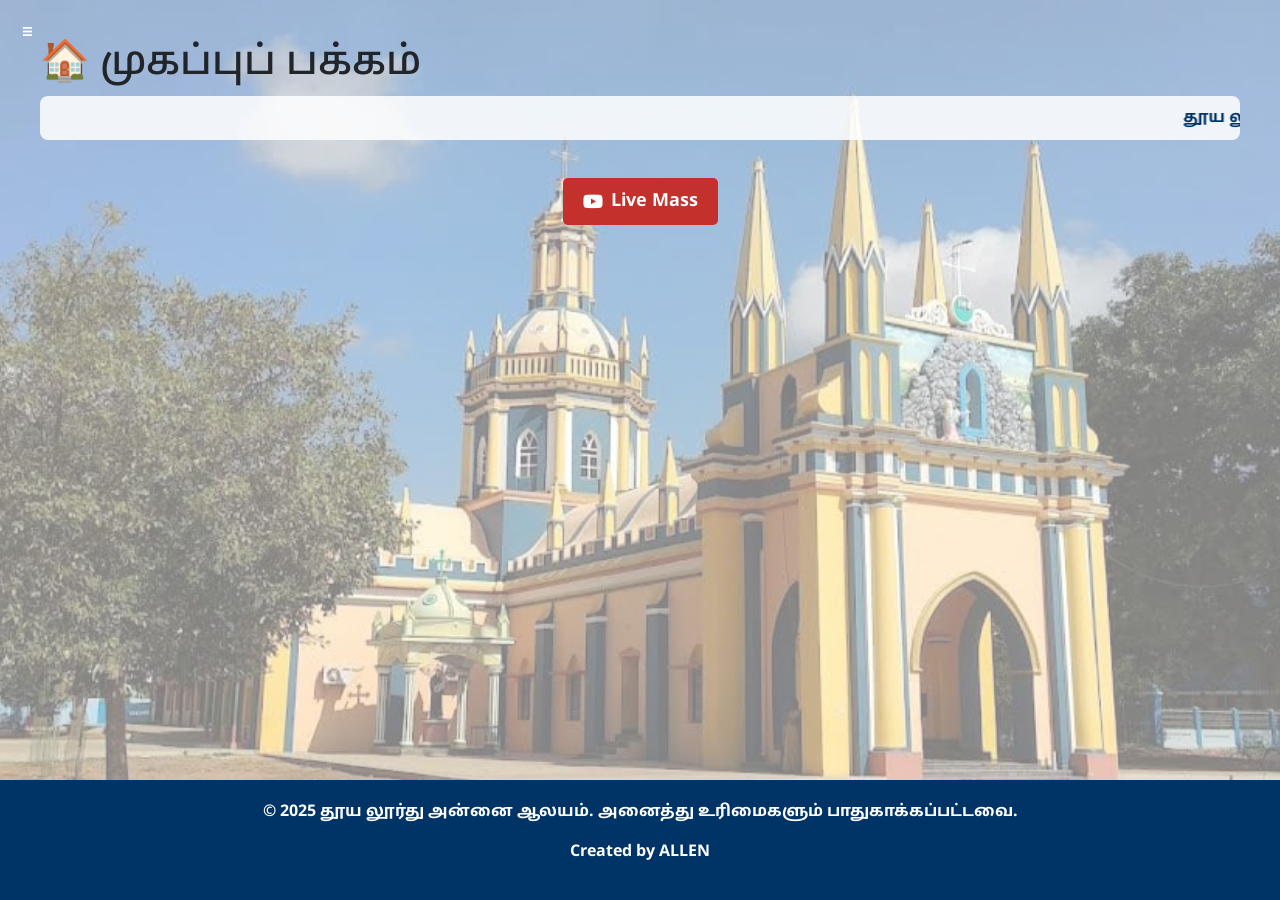
<file: index.html>
<!-- rebuild 2026-06-01 -->
<!-- force rebuild -->
<!DOCTYPE html>
<html lang="ta">
<head>
  <meta charset="UTF-8">
  <title> தூய லூர்து அன்னை ஆலயம்</title>
  <meta name="viewport" content="width=device-width, initial-scale=1">
  <!-- Bootstrap & Font Awesome for icons -->
  <link href="https://cdn.jsdelivr.net/npm/bootstrap@5.3.0/dist/css/bootstrap.min.css" rel="stylesheet">
  <meta name="google-site-verification" content="k_gCnCwyv8jw4QPm3J5Jkg0inF65GH18Wp2U4WrvOSA" />

  <link href="https://cdnjs.cloudflare.com/ajax/libs/font-awesome/6.4.0/css/all.min.css" rel="stylesheet">
  <link href="https://fonts.googleapis.com/css2?family=Noto+Sans+Tamil&display=swap" rel="stylesheet">
  <style>
    body {
      font-family: 'Noto Sans Tamil', sans-serif;
      font-weight: 700;
      margin: 0;
      background: url('image4.jpg') no-repeat center center fixed;
      background-size: cover;
      position: relative;
    }
    body::before {
      content: '';
      position: fixed;
      top: 0; left: 0;
      width: 100%;
      height: 100%;
      background-color: rgba(255, 255, 255, 0.5);
      z-index: -1;
    }
    .sidebar {
      width: 240px;
      position: fixed;
      height: 100vh;
      background: #d47324;
      padding-top: 20px;
      overflow-y: auto;
      transform: translateX(-240px);
      transition: transform 0.3s ease-in-out;
      z-index: 1000;
    }
    .sidebar.active { transform: translateX(0); }
    .toggle-btn {
      position: fixed;
      top: 10px; left: 10px;
      background-color: transparent;
      color: white;
      border: none;
      padding: 8px 12px;
      font-size: 18px;
      z-index: 1101;
    }
    .nav-link {
      color: white;
      padding: 10px 20px;
      white-space: nowrap;
    }
    .nav-link:hover,
    .nav-link.active { background-color: #0d6efd; }
    .main-wrapper {
      margin-left: 0;
      display: flex;
      flex-direction: column;
      min-height: 100vh;
      transition: margin-left 0.3s ease-in-out;
    }
    .main-wrapper.shifted { margin-left: 240px; }
    .content { flex: 1; padding: 40px; }
    footer {
      background: #003366;
      color: white;
      text-align: center;
      padding: 20px;
    }
    marquee {
      font-weight: bold;
      color: #003366;
      background-color: rgba(255, 255, 255, 0.85);
      padding: 10px;
      border-radius: 8px;
      margin-bottom: 20px;
    }
    .live-mass {
      text-align: center;
      margin-top: 10px;
      margin-bottom: 40px;
    }
    .live-mass a {
      color: white;
      background-color: #c4302b;
      padding: 10px 20px;
      border-radius: 5px;
      text-decoration: none;
      font-size: 18px;
      display: inline-flex;
      align-items: center;
      gap: 8px;
    }
    @media (max-width: 768px) {
      .sidebar {
        width: auto;
        height: auto;
        position: fixed;
      }
    }
    .text-center { margin-left: 30px; }
  </style>
</head>
<body>

  <!-- Toggle Button -->
  <button class="toggle-btn" onclick="toggleSidebar()">☰</button>

  <!-- Sidebar -->
  <nav class="sidebar" id="sidebar">
    <h5 class="text-center text-white">பொருளடக்கம்</h5>
    <ul class="nav flex-column">
      <li class="nav-item"><a class="nav-link active" href="index.html">🏠 முகப்புப் பக்கம்</a></li>
      <li class="nav-item"><a class="nav-link" href="address.html">📌 முகவரி</a></li>
      <li class="nav-item"><a class="nav-link" href="mass.html">⛪ திருப்பலி நேரம்</a></li>
      <li class="nav-item"><a class="nav-link" href="events.html">📅 நிகழ்வுகள்</a></li>
      <li class="nav-item"><a class="nav-link" href="gallery.html">🖼️ படங்கள்</a></li>
      <li class="nav-item"><a class="nav-link" href="contact.html">☎️ தொடர்பு</a></li>
      <li class="nav-item"><a class="nav-link" href="history.html">📖 ஆலய வரலாறு</a></li>
      <li class="nav-item"><a class="nav-link" href="news.html">📢 செய்திகள்</a></li>
      <li class="nav-item"><a class="nav-link" href="miracles.html">✨ புதுமைகள்</a></li>
      <li class="nav-item"><a class="nav-link" href="prayers.html">📿 ஜெபங்கள்</a></li>
      <li class="nav-item"><a class="nav-link" href="shrines.html">🏛️ சிற்றாலயங்கள்</a></li>
      <li class="nav-item"><a class="nav-link" href="schools.html">🏫 பள்ளிகள்</a></li>
      
      <!-- ... -->
    </ul>
  </nav>

  <!-- Main Content -->
  <div class="main-wrapper" id="mainWrapper">
    <div class="content">
      <h1>🏠 முகப்புப் பக்கம்</h1>

      <!-- Scrolling welcome message -->
      <marquee behavior="scroll" direction="left" scrollamount="5">
        தூய லூர்து அன்னை ஆலய இணையதளத்திற்கு உங்களை அன்புடன் வரவேற்கிறோம்.இந்த இணையதளத்தில் நீங்கள் முகவரி, திருப்பலி நேரம், நிகழ்வுகள், புகைப்படங்கள், தொடர்பு, ஆலய வரலாறு, ஜெபங்கள் மற்றும் செய்திகள் போன்ற விவரங்களை காணலாம்
      </marquee>

      <!-- Live Mass Link -->
      <div class="live-mass">
        <a href="https://www.youtube.com/@OURLADYOFLOURDESCHURCHTHENNUR/live" target="_blank">
          <i class="fa-brands fa-youtube"></i>
          Live Mass
        </a>
      </div>

    </div>

    <footer>
      <p>&copy; 2025 தூய லூர்து அன்னை ஆலயம். அனைத்து உரிமைகளும் பாதுகாக்கப்பட்டவை.</p>
      <p>Created by ALLEN</p>
    </footer>
  </div>

  <script>
    function toggleSidebar() {
      document.getElementById('sidebar').classList.toggle('active');
      document.getElementById('mainWrapper').classList.toggle('shifted');
    }
  </script>

</body>
</html>
</file>
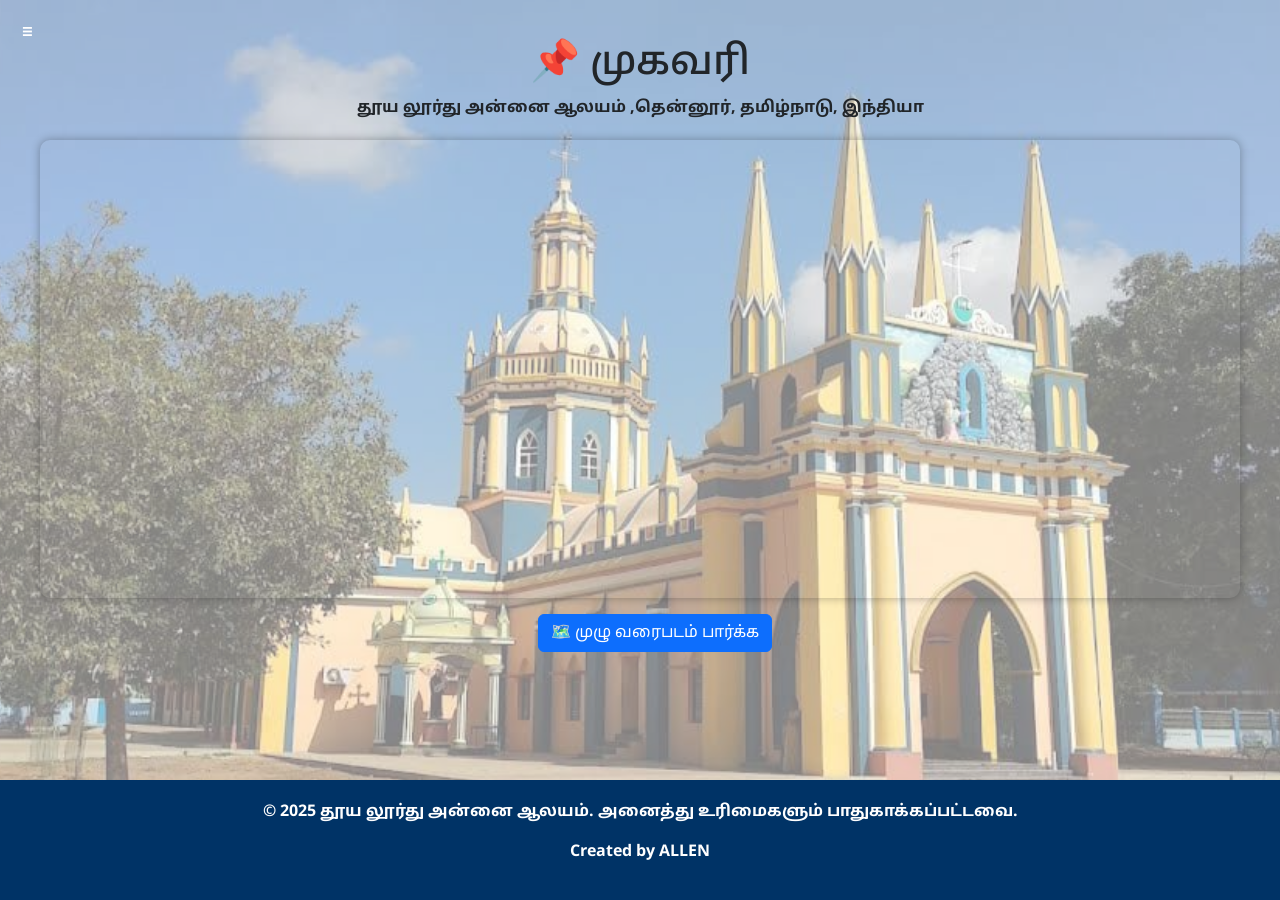
<file: address.html>
<!DOCTYPE html>
<html lang="ta">
<head>
  <meta charset="UTF-8">
  <title>📌 முகவரி - தூய லூர்து அன்னை ஆலயம்</title>
  <meta name="viewport" content="width=device-width, initial-scale=1">
  <link href="https://cdn.jsdelivr.net/npm/bootstrap@5.3.0/dist/css/bootstrap.min.css" rel="stylesheet">
  <link href="https://fonts.googleapis.com/css2?family=Noto+Sans+Tamil&display=swap" rel="stylesheet">
   <meta name="google-site-verification" content="k_gCnCwyv8jw4QPm3J5Jkg0inF65GH18Wp2U4WrvOSA" />

  <style>
    body {
      font-family: 'Noto Sans Tamil', sans-serif;
      font-weight: 700;
      margin: 0;
      background: url('image4.jpg') no-repeat center center fixed;
      background-size: cover;
      position: relative;
    }
    body::before {
      content: '';
      position: fixed;
      top: 0; left: 0;
      width: 100%;
      height: 100%;
      background-color: rgba(255, 255, 255, 0.5);
      z-index: -1;
    }
    .sidebar {
      width: 240px;
      position: fixed;
      height: 100vh;
      background: #d47324;
      padding-top: 20px;
      overflow-y: auto;
      transform: translateX(-240px);
      transition: transform 0.3s ease-in-out;
      z-index: 1000;
    }
    .sidebar.active {
      transform: translateX(0);
    }
    .toggle-btn {
      position: fixed;
      top: 10px;
      left: 10px;
      background-color:transparent;
      color: white;
      border: none;
      padding: 8px 12px;
      font-size: 18px;
      z-index: 1101;
    }
    .nav-link {
      color: white;
      padding: 10px 20px;
      white-space: nowrap;
    }
    .nav-link:hover,
    .nav-link.active {
      background-color: #0d6efd;
    }
    .main-wrapper {
      margin-left: 0;
      display: flex;
      flex-direction: column;
      min-height: 100vh;
      transition: margin-left 0.3s ease-in-out;
    }
    .main-wrapper.shifted {
      margin-left: 240px;
    }
    .content {
      flex: 1;
      padding: 40px;
      text-align: center;
    }
    .map-container {
      margin-top: 20px;
      border-radius: 10px;
      overflow: hidden;
      box-shadow: 0 0 10px rgba(0,0,0,0.3);
    }
    footer {
      background: #003366;
      color: white;
      text-align: center;
      padding: 20px;
      margin-top: 40px;
    }
    @media (max-width: 768px) {
      .sidebar {
        width:auto;
        height: auto;
        position:fixed;
    }
  }
     .text-center 
    {
      margin-left: 30px;
    }
    
  </style>
</head>
<body>

<!-- Toggle Button -->
<button class="toggle-btn" onclick="toggleSidebar()">☰</button>

<!-- Sidebar -->
<nav class="sidebar" id="sidebar">
  <h5 class="text-center text-white"> பொருளடக்கம்</h5>
  <ul class="nav flex-column">
    <li class="nav-item"><a class="nav-link" href="index.html">🏠 முகப்புப் பக்கம்</a></li>
    <li class="nav-item"><a class="nav-link active" href="address.html">📌 முகவரி</a></li>
    <li class="nav-item"><a class="nav-link" href="mass.html">⛪ திருப்பலி நேரம்</a></li>
    <li class="nav-item"><a class="nav-link" href="events.html">📅 நிகழ்வுகள்</a></li>
    <li class="nav-item"><a class="nav-link" href="gallery.html">🖼️ படங்கள்</a></li>
    <li class="nav-item"><a class="nav-link" href="contact.html">☎️ தொடர்பு</a></li>
    <li class="nav-item"><a class="nav-link" href="history.html">📖 ஆலய வரலாறு</a></li>
    <li class="nav-item"><a class="nav-link" href="news.html">📢 செய்திகள்</a></li>
    <li class="nav-item"><a class="nav-link" href="miracles.html">✨ புதுமைகள்</a></li>
    <li class="nav-item"><a class="nav-link" href="prayers.html">📿 ஜெபங்கள்</a></li>
    <!--<li class="nav-item"><a class="nav-link" href="anbiyam.html">📖 அன்பியங்கள்</a></li>-->
    <li class="nav-item"><a class="nav-link" href="shrines.html">🏛️ சிற்றாலயங்கள்</a></li>
    <li class="nav-item"><a class="nav-link" href="schools.html">🏫 பள்ளிகள்</a></li>
  </ul>
</nav>

<!-- Main Content -->
<div class="main-wrapper" id="mainWrapper">
  <div class="content">
    <h1>📌 முகவரி</h1>
    <p>தூய லூர்து அன்னை ஆலயம் ,தென்னூர், தமிழ்நாடு, இந்தியா</p>

    <div class="map-container">
      <iframe src="https://www.google.com/maps/embed?pb=!1m18!1m12!1m3!1d5766.100681644896!2d79.42203168314187!3d11.346232505047777!2m3!1f0!2f0!3f0!3m2!1i1024!2i768!4f13.1!3m3!1m2!1s0x3a54cd79dbf8f923%3A0xd6b8a2e61c11c066!2sOur%20Lady%20of%20Lourdes%20Church%2C%20Thennur!5e0!3m2!1sen!2sin!4v1751450774036!5m2!1sen!2sin"
        width="100%" height="450" style="border:0;" allowfullscreen="" loading="lazy"
        referrerpolicy="no-referrer-when-downgrade"></iframe>
    </div>

    <div class="mt-3 text-center">
      <a href="https://maps.app.goo.gl/XH9zEkyTs6XiduiJA"
         target="_blank" class="btn btn-primary">
        🗺️ முழு வரைபடம் பார்க்க
      </a>
    </div>
  </div>

  <footer>
    <p>&copy; 2025 தூய லூர்து அன்னை ஆலயம். அனைத்து உரிமைகளும் பாதுகாக்கப்பட்டவை.</p>
    <p>Created by ALLEN</p>
  </footer>
</div>

<script>
  function toggleSidebar() {
    document.getElementById('sidebar').classList.toggle('active');
    document.getElementById('mainWrapper').classList.toggle('shifted');
  }
</script>

</body>
</html>
</file>
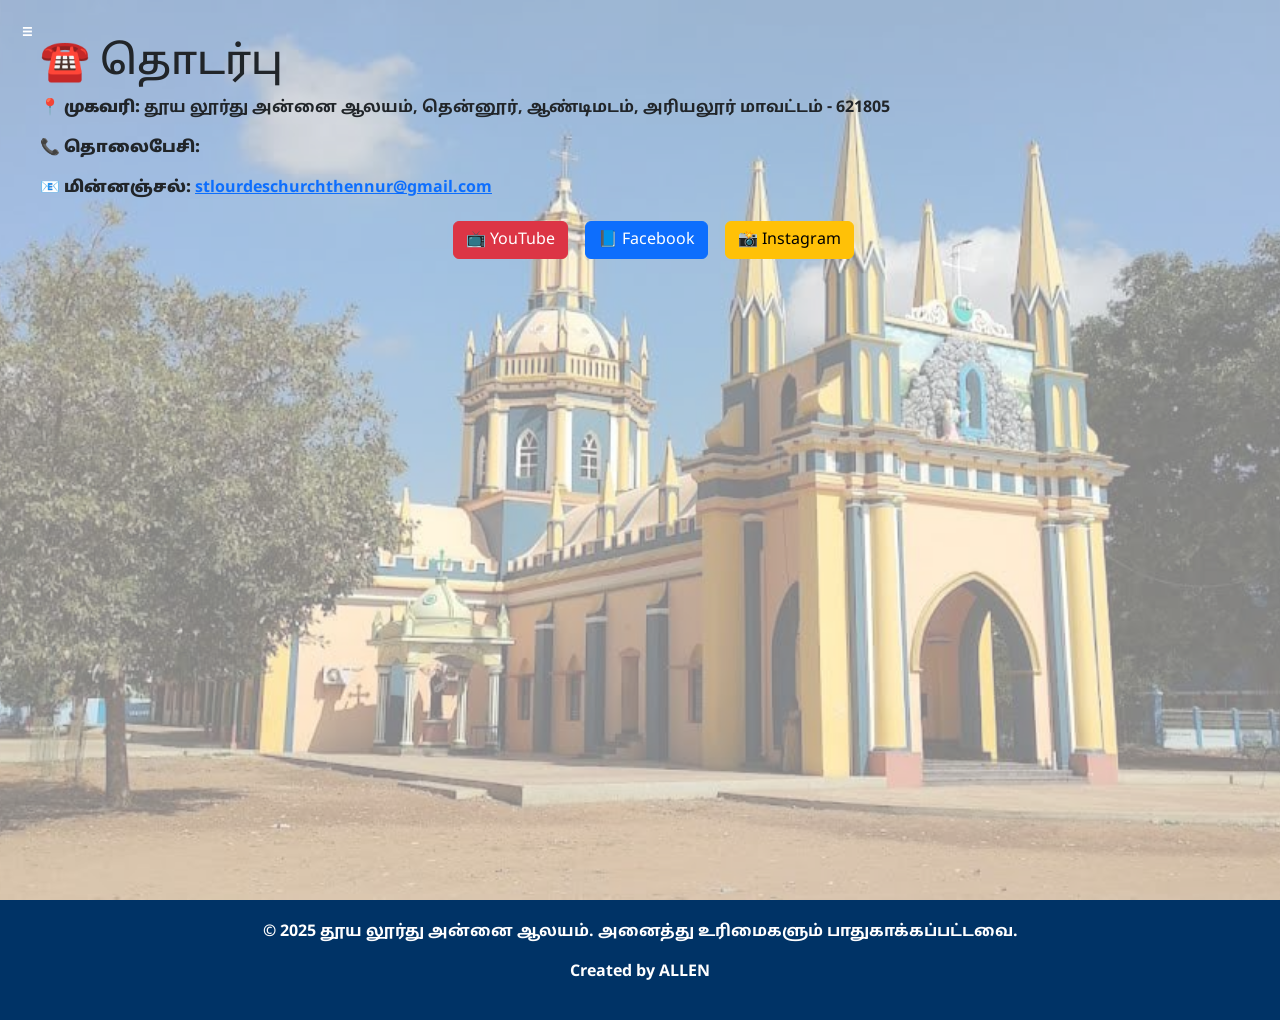
<file: contact.html>
<!DOCTYPE html>
<html lang="ta">
<head>
  <meta charset="UTF-8">
  <title>☎️ தொடர்பு - தூய லூர்து அன்னை ஆலயம்</title>
  <meta name="viewport" content="width=device-width, initial-scale=1">
  <link href="https://cdn.jsdelivr.net/npm/bootstrap@5.3.0/dist/css/bootstrap.min.css" rel="stylesheet">
   <meta name="google-site-verification" content="k_gCnCwyv8jw4QPm3J5Jkg0inF65GH18Wp2U4WrvOSA" />

  <link href="https://fonts.googleapis.com/css2?family=Noto+Sans+Tamil&display=swap" rel="stylesheet">
  <style>
    body {
      font-family: 'Noto Sans Tamil', sans-serif;
      font-weight: 700;
      margin: 0;
      background: url('image4.jpg') no-repeat center center fixed;
      background-size: cover;
      position: relative;
    }
    body::before {
      content: '';
      position: fixed;
      top: 0; left: 0;
      width: 100%;
      height: 100%;
      background-color: rgba(255, 255, 255, 0.5);
      z-index: -1;
    }
    .sidebar {
      width: 240px;
      position: fixed;
      height: 100vh;
      background: #d47324;
      padding-top: 20px;
      overflow-y: auto;
      transform: translateX(-240px);
      transition: transform 0.3s ease-in-out;
      z-index: 1000;
    }
    .sidebar.active {
      transform: translateX(0);
    }
    .toggle-btn {
      position: fixed;
      top: 10px;
      left: 10px;
      background-color: transparent;
      color: white;
      border: none;
      padding: 8px 12px;
      font-size: 18px;
      z-index: 1101;
    }
    .nav-link {
      color: white;
      padding: 10px 20px;
      white-space: nowrap;
    }
    .nav-link:hover,
    .nav-link.active {
      background-color: #0d6efd;
    }
    .main-wrapper {
      margin-left: 0;
      display: flex;
      flex-direction: column;
      min-height: 100vh;
      transition: margin-left 0.3s ease-in-out;
    }
    .main-wrapper.shifted {
      margin-left: 240px;
    }
    .content {
      flex: 1;
      padding: 40px;
    }
    footer {
      background: #003366;
      color: white;
      text-align: center;
      padding: 20px;
    }
    .social-links a {
      margin: 5px;
    }
    @media (max-width: 768px) {
      .sidebar {
        width: auto;
        height: auto;
        position: fixed;
      }
    }
    .text-center {
      margin-left: 30px;
    }
    .main-wrapper {
      margin-left: 0;
    }
  </style>
</head>
<body>

  <!-- Toggle Button -->
  <button class="toggle-btn" onclick="toggleSidebar()">☰</button>

  <!-- Sidebar -->
  <nav class="sidebar" id="sidebar">
    <h5 class="text-center text-white">பொருளடக்கம்</h5>
    <ul class="nav flex-column">
      <li class="nav-item"><a class="nav-link" href="index.html">🏠 முகப்புப் பக்கம்</a></li>
      <li class="nav-item"><a class="nav-link" href="address.html">📌 முகவரி</a></li>
      <li class="nav-item"><a class="nav-link" href="mass.html">⛪ திருப்பலி நேரம்</a></li>
      <li class="nav-item"><a class="nav-link" href="events.html">📅 நிகழ்வுகள்</a></li>
      <li class="nav-item"><a class="nav-link" href="gallery.html">🖼️ படங்கள்</a></li>
      <li class="nav-item"><a class="nav-link active" href="contact.html">☎️ தொடர்பு</a></li>
      <li class="nav-item"><a class="nav-link" href="history.html">📖 ஆலய வரலாறு</a></li>
      <li class="nav-item"><a class="nav-link" href="news.html">📢 செய்திகள்</a></li>
      <li class="nav-item"><a class="nav-link" href="miracles.html">✨ புதுமைகள்</a></li>
      <li class="nav-item"><a class="nav-link" href="prayers.html">📿 ஜெபங்கள்</a></li>
      <li class="nav-item"><a class="nav-link" href="shrines.html">🏛️ சிற்றாலயங்கள்</a></li>
      <li class="nav-item"><a class="nav-link" href="schools.html">🏫 பள்ளிகள்</a></li>
    </ul>
  </nav>

  <!-- Main Content -->
  <div class="main-wrapper" id="mainWrapper">
    <div class="content">
      <h1>☎️ தொடர்பு</h1>
      <p><strong>📍 முகவரி:</strong> தூய லூர்து அன்னை ஆலயம், தென்னூர், ஆண்டிமடம், அரியலூர் மாவட்டம் - 621805</p>
      <p><strong>📞 தொலைபேசி:</strong></p>
      <p><strong>📧 மின்னஞ்சல்:</strong> <a href="mailto:stlourdeschurchthennur@gmail.com">stlourdeschurchthennur@gmail.com</a></p>

      <!-- Updated Social Media Links -->
      <div class="text-center mb-4 social-links">
        <a href="https://www.youtube.com/@OURLADYOFLOURDESCHURCHTHENNUR" target="_blank" class="btn btn-danger me-2">
          📺 YouTube
        </a>
        <a href="https://www.facebook.com/profile.php?id=61577689696348" target="_blank" class="btn btn-primary me-2">
          📘 Facebook
        </a>
        <a href="https://www.instagram.com/st_lourdeschurch_thennur/" target="_blank" class="btn btn-warning me-2">
          📸 Instagram
        </a>
      </div>

      <!-- Google Maps Link -->
           </div>
    </div>

    <!-- Footer -->
    <footer>
      <p>&copy; 2025 தூய லூர்து அன்னை ஆலயம். அனைத்து உரிமைகளும் பாதுகாக்கப்பட்டவை.</p>
      <p>Created by ALLEN</p>
    </footer>
  </div>

  <!-- Script -->
  <script>
    function toggleSidebar() {
      document.getElementById('sidebar').classList.toggle('active');
      document.getElementById('mainWrapper').classList.toggle('shifted');
    }
  </script>

</body>
</html>
</file>
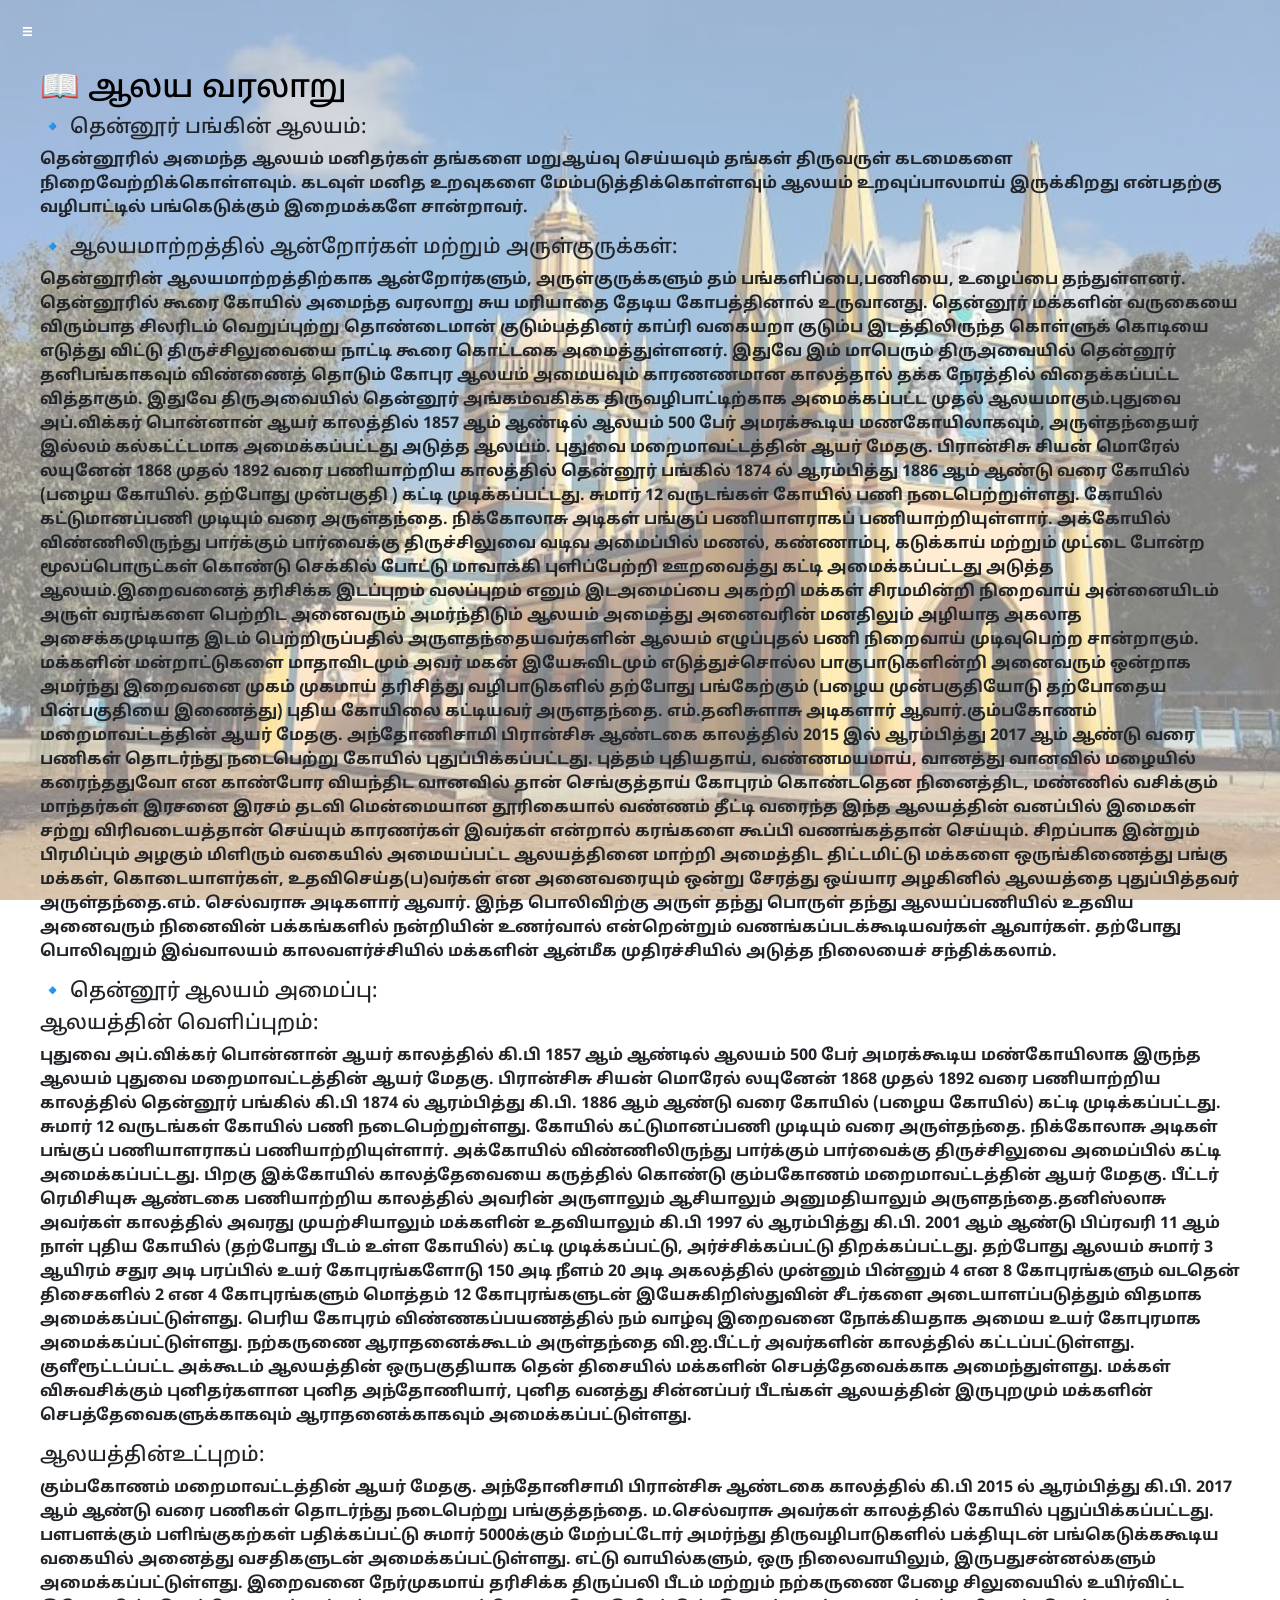
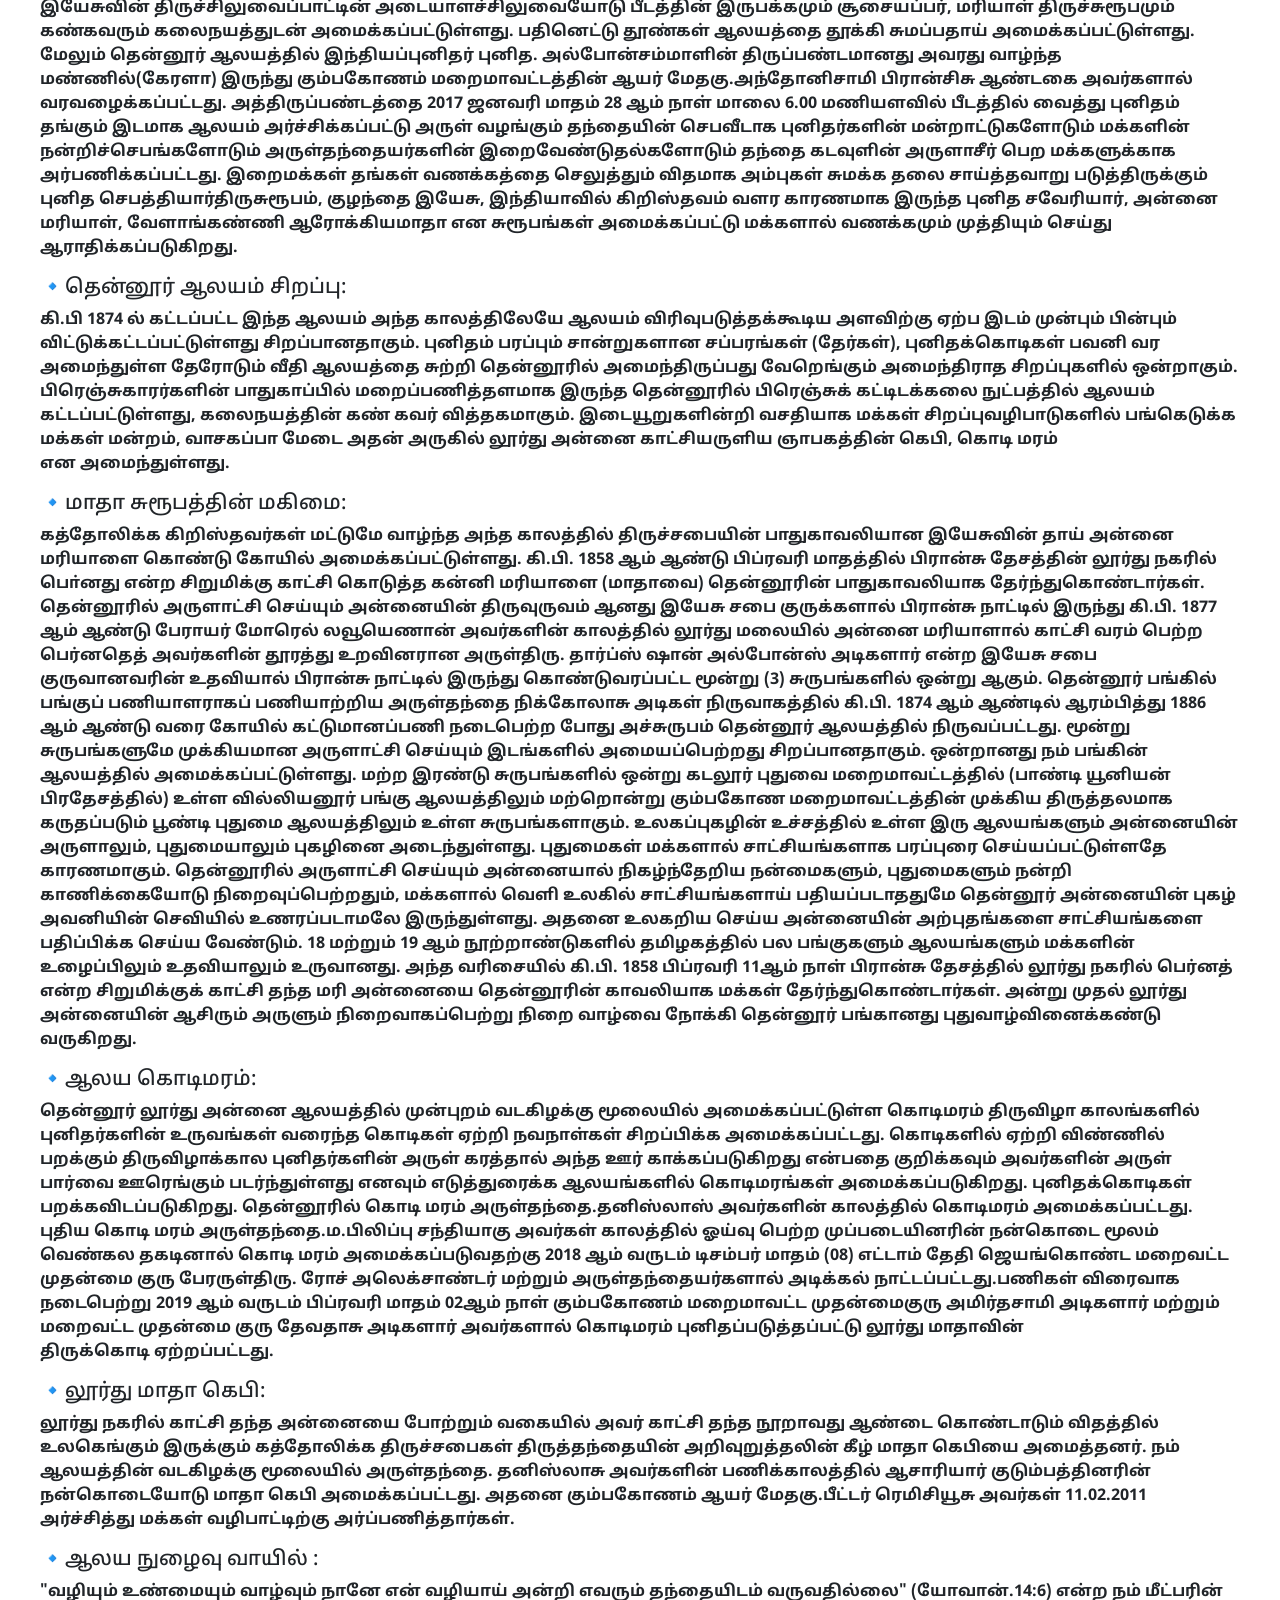
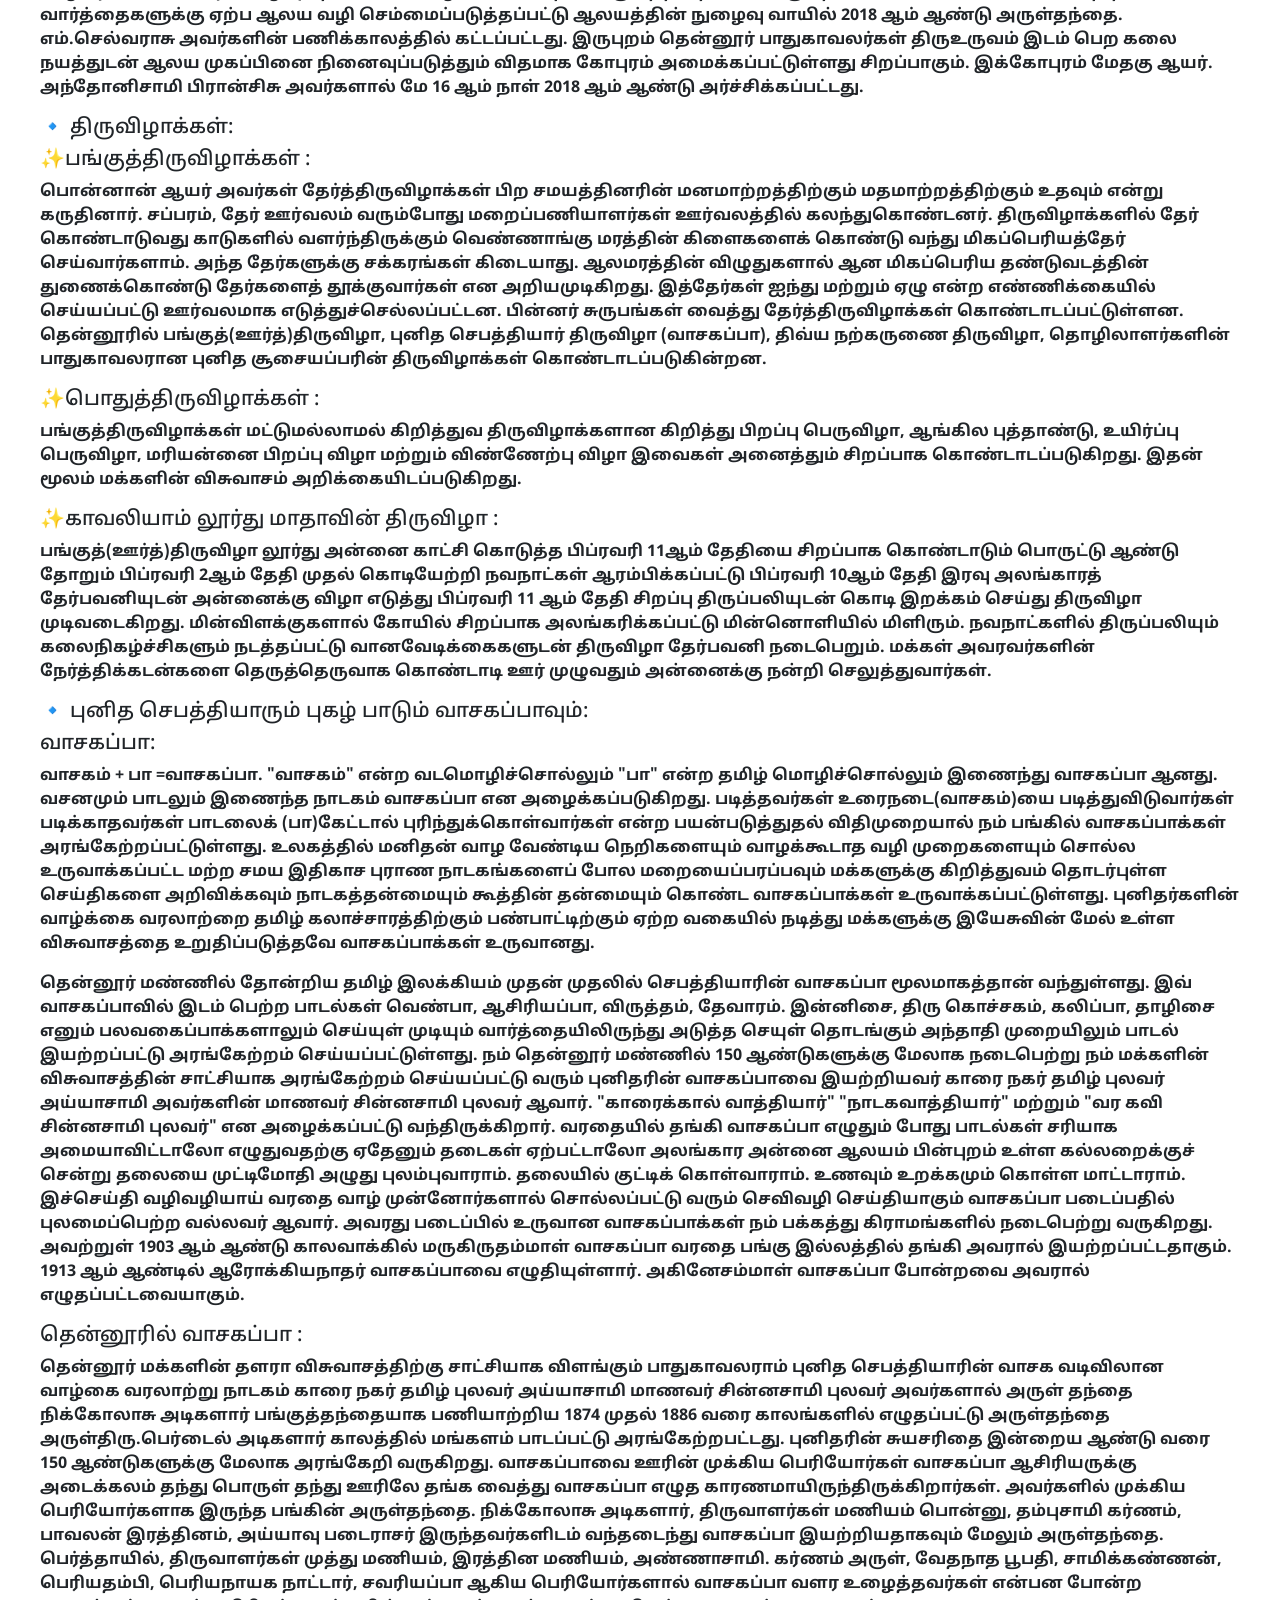
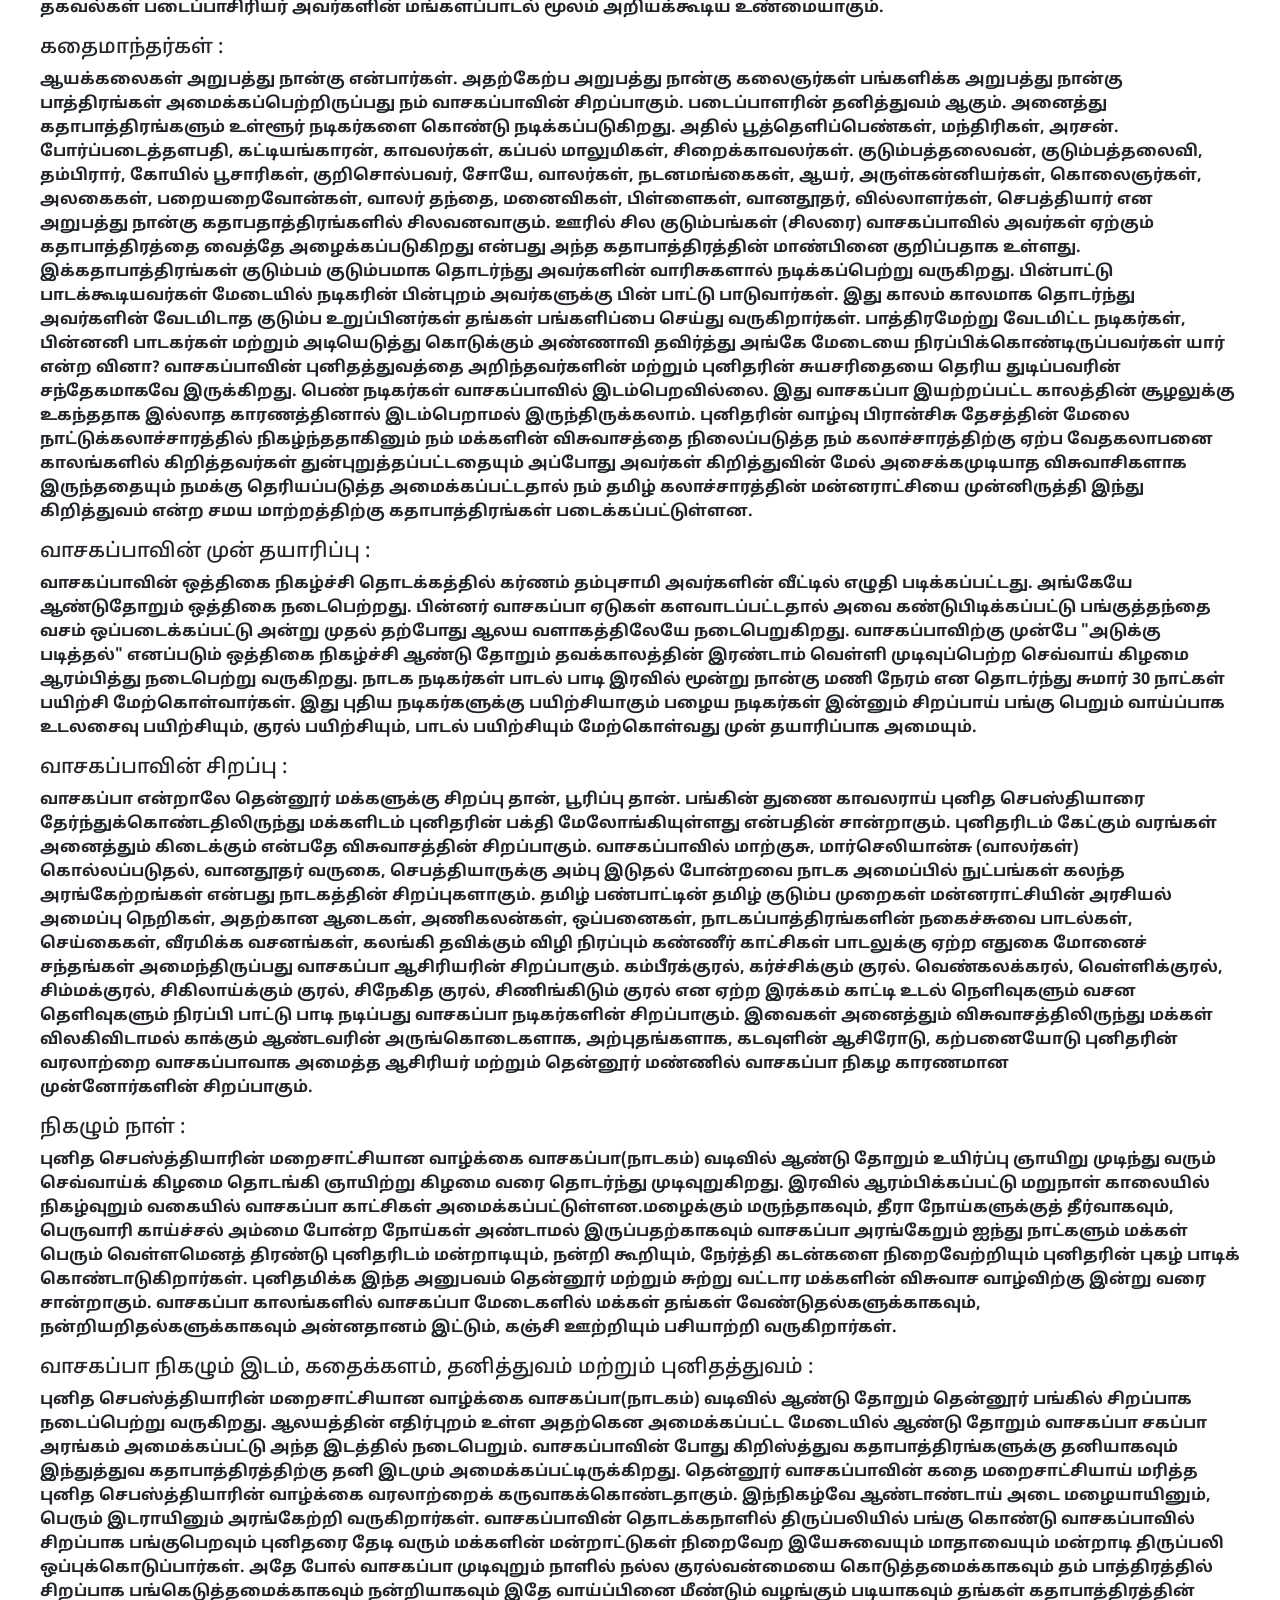
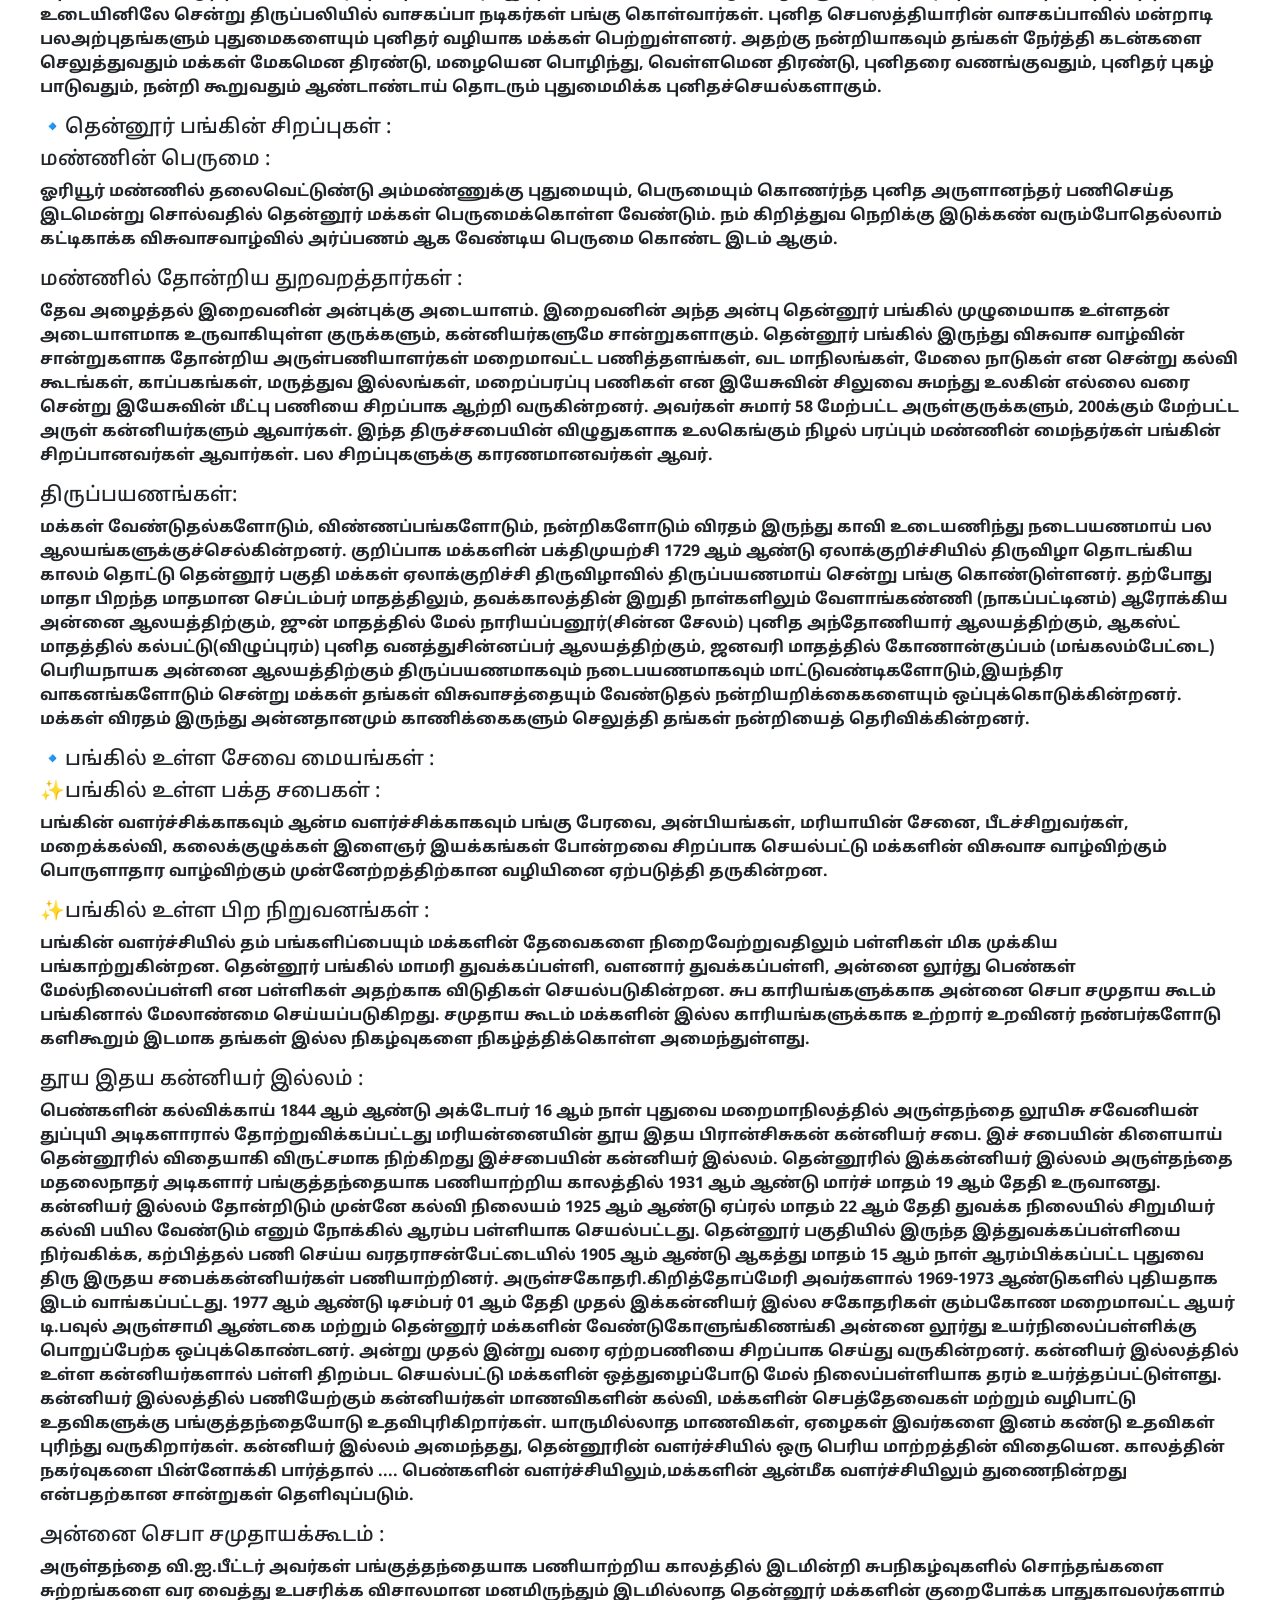
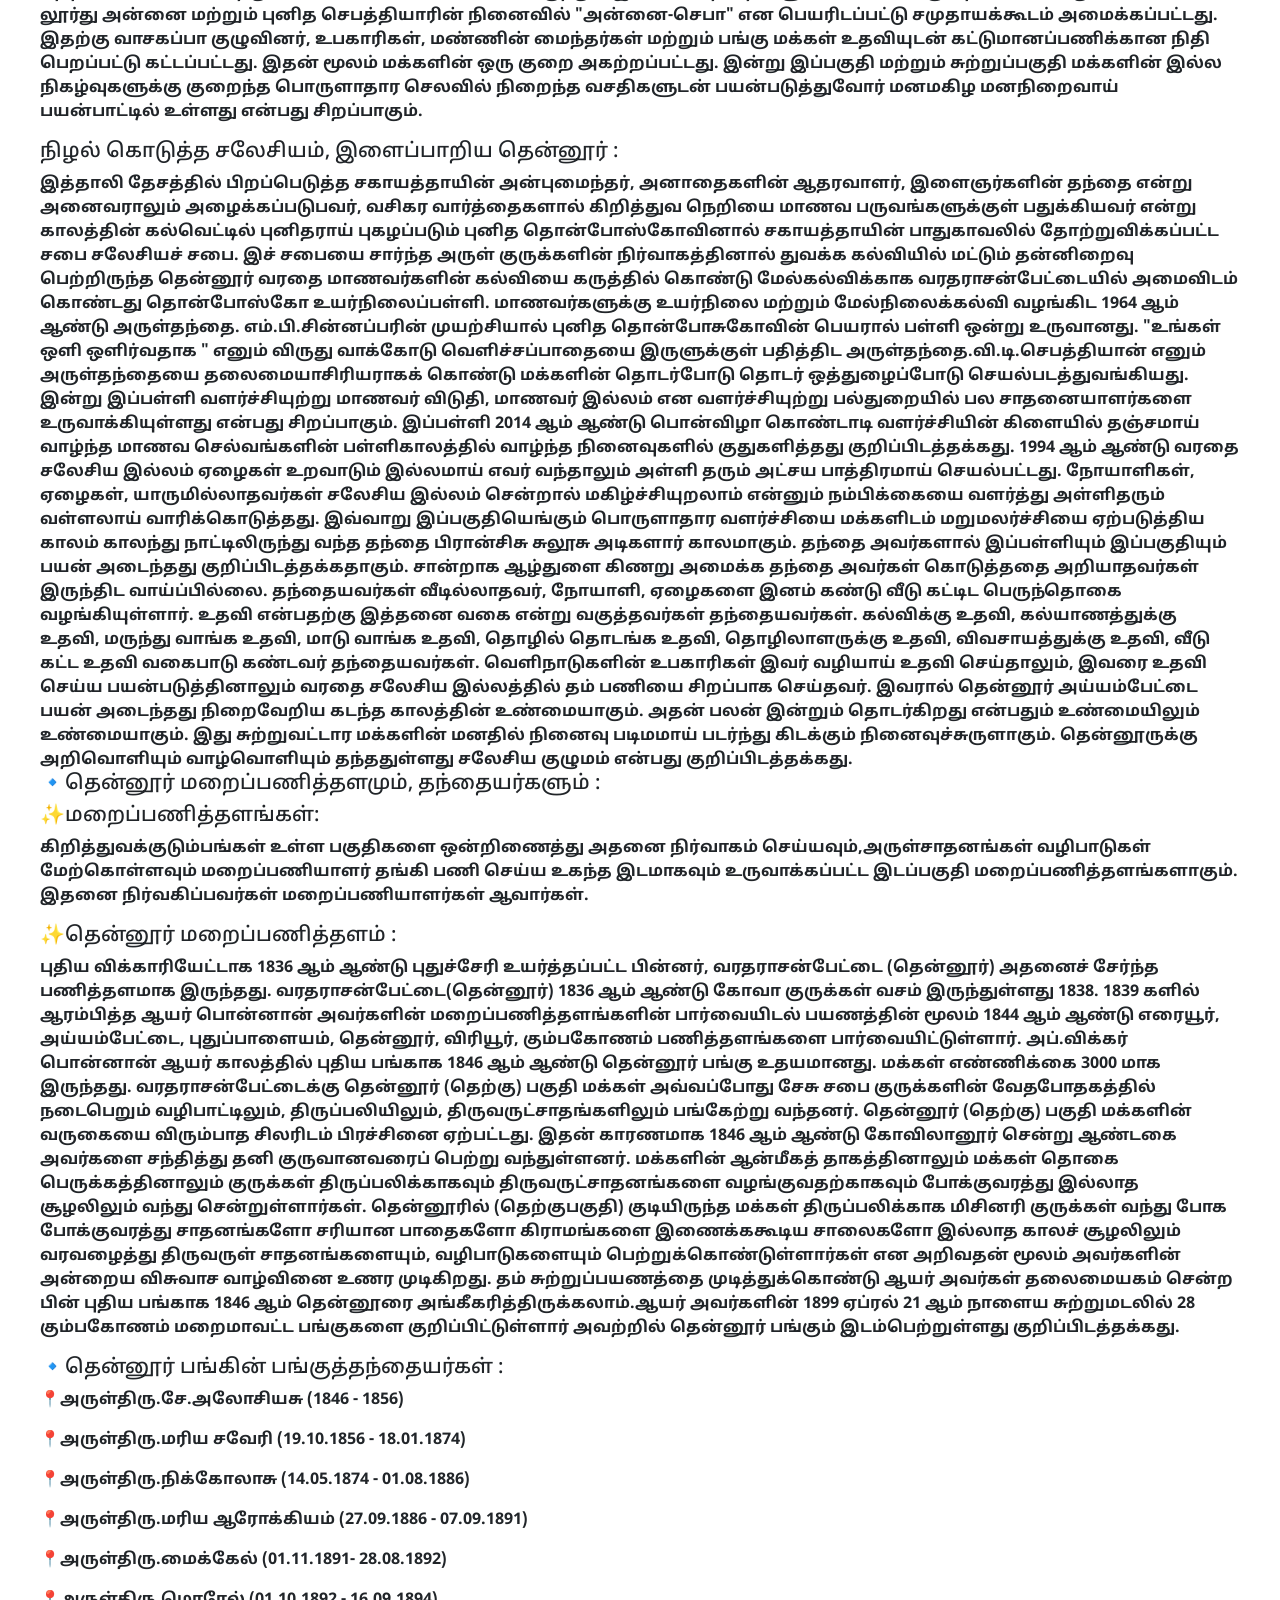
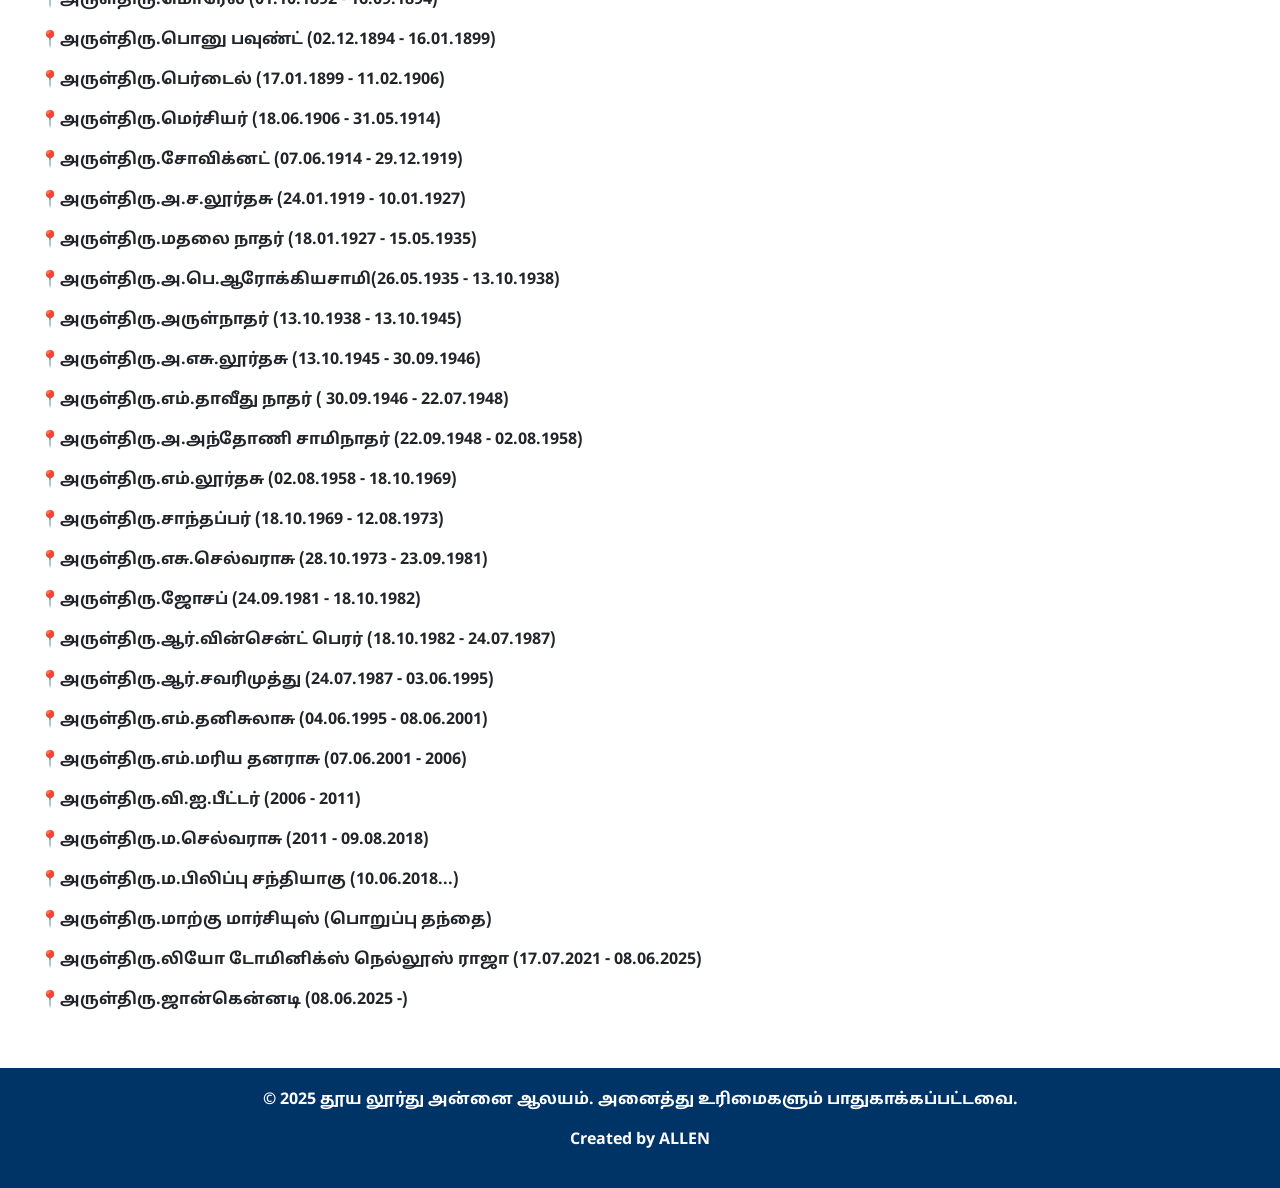
<file: history.html>
<!DOCTYPE html>
<html lang="ta">
<head>
  <meta charset="UTF-8">
  <title>📖 வரலாறு - தூய லூர்து அன்னை ஆலயம்</title>
  <meta name="viewport" content="width=device-width, initial-scale=1">
  <link href="https://cdn.jsdelivr.net/npm/bootstrap@5.3.0/dist/css/bootstrap.min.css" rel="stylesheet">
   <meta name="google-site-verification" content="k_gCnCwyv8jw4QPm3J5Jkg0inF65GH18Wp2U4WrvOSA" />

  <link href="https://fonts.googleapis.com/css2?family=Noto+Sans+Tamil&display=swap" rel="stylesheet">
  <style>
    body {
      font-family: 'Noto Sans Tamil', sans-serif;
      font-weight: 700;
      margin: 0;
      background: url('image4.jpg') no-repeat center center fixed;
      background-size: cover;
      position: relative;
    }
    body::before {
      content: '';
      position: fixed;
      top: 0; left: 0;
      width: 100%;
      height: 100%;
      background-color: rgba(255, 255, 255, 0.5);
      z-index: -1;
    }
    .sidebar {
      width: 240px;
      position: fixed;
      height: 100vh;
      background: #d47324;
      padding-top: 20px;
      overflow-y: auto;
      transform: translateX(-240px);
      transition: transform 0.3s ease-in-out;
      z-index: 1000;
    }
    .sidebar.active {
      transform: translateX(0);
    }
    .toggle-btn {
      position: fixed;
      top: 10px;
      left: 10px;
      background-color:transparent;
      color: white;
      border: none;
      padding: 8px 12px;
      font-size: 18px;
      z-index: 1101;
    }
    .nav-link {
      color: white;
      padding: 10px 20px;
      white-space: nowrap;
    }
    .nav-link:hover,
    .nav-link.active {
      background-color: #0d6efd;
    }
    .main-wrapper {
      margin-left: 0;
      display: flex;
      flex-direction: column;
      min-height: 100vh;
      transition: margin-left 0.3s ease-in-out;
    }
    .main-wrapper.shifted {
      margin-left: 240px;
    }
    .content {
      flex: 1;
      padding: 40px;
    }
    footer {
      background: #003366;
      color: white;
      text-align: center;
      padding: 20px;
    }
    h2 {
      margin-top: 30px;
      color: #003366;
    }
     @media (max-width: 768px) {
      .sidebar {
        width:auto;
        height: auto;
        position:fixed;
      }
    }
     .text-center 
    {
      margin-left: 30px;
    }
    .title{
      color: black;
    }
  </style>
</head>
<body>

<!-- Toggle Button -->
<button class="toggle-btn" onclick="toggleSidebar()">☰</button>

<!-- Sidebar -->
<nav class="sidebar" id="sidebar">
  <h5 class="text-center text-white"> பொருளடக்கம்</h5>
  <ul class="nav flex-column">
    <li class="nav-item"><a class="nav-link" href="index.html">🏠 முகப்புப் பக்கம்</a></li>
    <li class="nav-item"><a class="nav-link" href="address.html">📌 முகவரி</a></li>
    <li class="nav-item"><a class="nav-link" href="mass.html">⛪ திருப்பலி நேரம்</a></li>
    <li class="nav-item"><a class="nav-link" href="events.html">📅 நிகழ்வுகள்</a></li>
    <li class="nav-item"><a class="nav-link" href="gallery.html">🖼️ படங்கள்</a></li>
    <li class="nav-item"><a class="nav-link" href="contact.html">☎️ தொடர்பு</a></li>
    <li class="nav-item"><a class="nav-link active" href="history.html">📖 ஆலய வரலாறு</a></li>
    <li class="nav-item"><a class="nav-link" href="news.html">📢 செய்திகள்</a></li>
    <li class="nav-item"><a class="nav-link" href="miracles.html">✨ புதுமைகள்</a></li>
    <li class="nav-item"><a class="nav-link" href="prayers.html">📿 ஜெபங்கள்</a></li>
    <!--<li class="nav-item"><a class="nav-link" href="anbiyam.html">📖 அன்பியங்கள்</a></li>-->
    <li class="nav-item"><a class="nav-link" href="shrines.html">🏛️ சிற்றாலயங்கள்</a></li>
    <li class="nav-item"><a class="nav-link" href="schools.html">🏫 பள்ளிகள்</a></li>
  </ul>
</nav>

<!-- Main Wrapper -->
<div class="main-wrapper" id="mainWrapper">
  <div class="content">
    <h2 class="title">📖 ஆலய வரலாறு</h2>

    <h5>🔹 தென்னூர் பங்கின் ஆலயம்:</h5>
    <p>தென்னூரில் அமைந்த ஆலயம் மனிதர்கள் தங்களை மறுஆய்வு செய்யவும் தங்கள் திருவருள் கடமைகளை நிறைவேற்றிக்கொள்ளவும். கடவுள் மனித உறவுகளை மேம்படுத்திக்கொள்ளவும் ஆலயம் உறவுப்பாலமாய் இருக்கிறது என்பதற்கு வழிபாட்டில் பங்கெடுக்கும் இறைமக்களே சான்றாவர்.
</p>

    <h5>🔹 ஆலயமாற்றத்தில் ஆன்றோர்கள் மற்றும் அருள்குருக்கள்: </h5>
    <p> தென்னூரின் ஆலயமாற்றத்திற்காக ஆன்றோர்களும், அருள்குருக்களும் தம் பங்களிப்பை,பணியை, உழைப்பை தந்துள்ளனர்.

     தென்னூரில் கூரை கோயில் அமைந்த வரலாறு சுய மரியாதை தேடிய கோபத்தினால் உருவானது. தென்னூர் மக்களின் வருகையை விரும்பாத சிலரிடம் வெறுப்புற்று தொண்டைமான் குடும்பத்தினர் காப்ரி வகையறா குடும்ப இடத்திலிருந்த கொள்ளுக் கொடியை எடுத்து விட்டு திருச்சிலுவையை நாட்டி கூரை கொட்டகை அமைத்துள்ளனர். இதுவே இம் மாபெரும் திருஅவையில் தென்னூர் தனிபங்காகவும் விண்ணைத் தொடும் கோபுர ஆலயம்  அமையவும் காரணணமான காலத்தால் தக்க நேரத்தில் விதைக்கப்பட்ட வித்தாகும். இதுவே திருஅவையில் தென்னூர் அங்கம்வகிக்க திருவழிபாட்டிற்காக அமைக்கப்பட்ட முதல் ஆலயமாகும்.புதுவை அப்.விக்கர் பொன்னான் ஆயர் காலத்தில் 1857 ஆம் ஆண்டில் ஆலயம் 500 பேர் அமரக்கூடிய மணகோயிலாகவும், அருள்தந்தையர் இல்லம் கல்கட்ட்டமாக அமைக்கப்பட்டது அடுத்த ஆலயம். புதுவை மறைமாவட்டத்தின் ஆயர் மேதகு.
பிரான்சிசு சியன் மொரேல் லயுனேன் 1868 முதல் 1892 வரை பணியாற்றிய காலத்தில் தென்னூர் பங்கில் 1874 ல் ஆரம்பித்து 1886 ஆம் ஆண்டு வரை கோயில் (பழைய கோயில். தற்போது முன்பகுதி ) கட்டி முடிக்கப்பட்டது. சுமார் 12 வருடங்கள் கோயில் பணி நடைபெற்றுள்ளது. கோயில் கட்டுமானப்பணி முடியும் வரை அருள்தந்தை. நிக்கோலாசு அடிகள் பங்குப் பணியாளராகப் பணியாற்றியுள்ளார். அக்கோயில் விண்ணிலிருந்து பார்க்கும் பார்வைக்கு திருச்சிலுவை வடிவ அமைப்பில் மணல், கண்ணாம்பு, கடுக்காய் மற்றும் முட்டை போன்ற மூலப்பொருட்கள் கொண்டு செக்கில் போட்டு மாவாக்கி புளிப்பேற்றி ஊறவைத்து கட்டி அமைக்கப்பட்டது அடுத்த ஆலயம்.இறைவனைத் தரிசிக்க இடப்புறம் வலப்புறம் எனும் இடஅமைப்பை அகற்றி மக்கள் சிரமமின்றி நிறைவாய் அன்னையிடம் அருள் வரங்களை பெற்றிட அனைவரும் அமர்ந்திடும் ஆலயம் அமைத்து அனைவரின் மனதிலும் அழியாத அகலாத அசைக்கமுடியாத இடம் பெற்றிருப்பதில் அருளதந்தையவர்களின் ஆலயம் எழுப்புதல் பணி நிறைவாய் முடிவுபெற்ற சான்றாகும். மக்களின் மன்றாட்டுகளை மாதாவிடமும் அவர் மகன் இயேசுவிடமும் எடுத்துச்சொல்ல பாகுபாடுகளின்றி அனைவரும் ஒன்றாக அமர்ந்து இறைவனை முகம் முகமாய் தரிசித்து வழிபாடுகளில் தற்போது பங்கேற்கும் (பழைய முன்பகுதியோடு தற்போதைய பின்பகுதியை இணைத்து) புதிய கோயிலை கட்டியவர் அருளதந்தை. எம்.தனிசுளாசு அடிகளார் ஆவார்.கும்பகோணம் மறைமாவட்டத்தின் ஆயர் மேதகு. அந்தோணிசாமி பிரான்சிசு ஆண்டகை காலத்தில் 2015 இல் ஆரம்பித்து 2017 ஆம் ஆண்டு வரை பணிகள் தொடர்ந்து நடைபெற்று கோயில் புதுப்பிக்கப்பட்டது. புத்தம் புதியதாய், வண்ணமயமாய், வானத்து வானவில் மழையில் கரைந்ததுவோ என காண்போர வியந்திட வானவில் தான் செங்குத்தாய் கோபுரம் கொண்டதென நினைத்திட, மண்ணில் வசிக்கும் மாந்தர்கள் இரசனை இரசம் தடவி மென்மையான தூரிகையால் வண்ணம் தீட்டி வரைந்த இந்த ஆலயத்தின் வனப்பில் இமைகள் சற்று விரிவடையத்தான் செய்யும் காரணர்கள் இவர்கள் என்றால் கரங்களை கூப்பி வணங்கத்தான் செய்யும். சிறப்பாக இன்றும் பிரமிப்பும் அழகும் மிளிரும் வகையில் அமையப்பட்ட ஆலயத்தினை மாற்றி அமைத்திட திட்டமிட்டு மக்களை ஒருங்கிணைத்து பங்கு மக்கள், கொடையாளர்கள், உதவிசெய்த(ப)வர்கள் என அனைவரையும் ஒன்று சேரத்து ஒய்யார அழகினில் ஆலயத்தை புதுப்பித்தவர் அருள்தந்தை.எம். செல்வராசு அடிகளார் ஆவார். இந்த பொலிவிற்கு அருள் தந்து பொருள் தந்து ஆலயப்பணியில் உதவிய அனைவரும் நினைவின் பக்கங்களில் நன்றியின் உணர்வால் என்றென்றும் வணங்கப்படக்கூடியவர்கள் ஆவார்கள். தற்போது பொலிவுறும் இவ்வாலயம் காலவளர்ச்சியில் மக்களின் ஆன்மீக முதிரச்சியில் அடுத்த நிலையைச் சந்திக்கலாம்.</p>

    <h5>🔹 தென்னூர் ஆலயம் அமைப்பு:</h5>
    <h5>ஆலயத்தின் வெளிப்புறம்:</h5>
    <p>  புதுவை அப்.விக்கர் பொன்னான் ஆயர் காலத்தில் கி.பி 1857 ஆம் ஆண்டில் ஆலயம் 500 பேர் அமரக்கூடிய மண்கோயிலாக இருந்த ஆலயம் புதுவை மறைமாவட்டத்தின் ஆயர் மேதகு. பிரான்சிசு சியன் மொரேல் லயுனேன் 1868 முதல் 1892 வரை பணியாற்றிய காலத்தில் தென்னூர் பங்கில் கி.பி 1874 ல் ஆரம்பித்து கி.பி. 1886 ஆம் ஆண்டு வரை கோயில் (பழைய கோயில்) கட்டி முடிக்கப்பட்டது. சுமார் 12 வருடங்கள் கோயில் பணி நடைபெற்றுள்ளது. கோயில் கட்டுமானப்பணி முடியும் வரை அருள்தந்தை. நிக்கோலாசு அடிகள் பங்குப் பணியாளராகப் பணியாற்றியுள்ளார். அக்கோயில் விண்ணிலிருந்து பார்க்கும் பார்வைக்கு திருச்சிலுவை அமைப்பில் கட்டி அமைக்கப்பட்டது. பிறகு இக்கோயில் காலத்தேவையை கருத்தில் கொண்டு கும்பகோணம் மறைமாவட்டத்தின் ஆயர் மேதகு. பீட்டர் ரெமிசியுசு ஆண்டகை பணியாற்றிய காலத்தில் அவரின் அருளாலும் ஆசியாலும் அனுமதியாலும் அருளதந்தை.தனிஸ்லாசு அவர்கள் காலத்தில் அவரது முயற்சியாலும் மக்களின் உதவியாலும் கி.பி 1997 ல் ஆரம்பித்து கி.பி. 2001 ஆம் ஆண்டு பிப்ரவரி 11 ஆம் நாள் புதிய கோயில் (தற்போது பீடம் உள்ள கோயில்) கட்டி முடிக்கப்பட்டு, அர்ச்சிக்கப்பட்டு திறக்கப்பட்டது. தற்போது ஆலயம் சுமார் 3 ஆயிரம் சதுர அடி பரப்பில் உயர் கோபுரங்களோடு 150 அடி நீளம் 20 அடி அகலத்தில் முன்னும் பின்னும் 4 என 8 கோபுரங்களும் வடதென் திசைகளில் 2 என 4 கோபுரங்களும் மொத்தம் 12 கோபுரங்களுடன் இயேசுகிறிஸ்துவின் சீடர்களை அடையாளப்படுத்தும் விதமாக அமைக்கப்பட்டுள்ளது. பெரிய கோபுரம் விண்ணகப்பயணத்தில் நம் வாழ்வு இறைவனை நோக்கியதாக அமைய உயர் கோபுரமாக அமைக்கப்பட்டுள்ளது. நற்கருணை ஆராதனைக்கூடம் அருள்தந்தை வி.ஐ.பீட்டர் அவர்களின் காலத்தில் கட்டப்பட்டுள்ளது. குளீரூட்டப்பட்ட அக்கூடம் ஆலயத்தின் ஒருபகுதியாக தென் திசையில் மக்களின் செபத்தேவைக்காக அமைந்துள்ளது. மக்கள் விசுவசிக்கும் புனிதர்களான புனித அந்தோணியார், புனித வனத்து சின்னப்பர் பீடங்கள் ஆலயத்தின் இருபுறமும் மக்களின் செபத்தேவைகளுக்காகவும் ஆராதனைக்காகவும் அமைக்கப்பட்டுள்ளது.
</p>
<h5>ஆலயத்தின்உட்புறம்:</h5>
<p>கும்பகோணம் மறைமாவட்டத்தின்  ஆயர் மேதகு. அந்தோனிசாமி பிரான்சிசு ஆண்டகை காலத்தில் கி.பி 2015 ல் ஆரம்பித்து கி.பி. 2017 ஆம் ஆண்டு வரை பணிகள் தொடர்ந்து நடைபெற்று பங்குத்தந்தை. ம.செல்வராசு அவர்கள் காலத்தில் கோயில் புதுப்பிக்கப்பட்டது. பளபளக்கும் பளிங்குகற்கள் பதிக்கப்பட்டு சுமார் 5000க்கும் மேற்பட்டோர் அமர்ந்து திருவழிபாடுகளில் பக்தியுடன் பங்கெடுக்ககூடிய வகையில் அனைத்து வசதிகளுடன் அமைக்கப்பட்டுள்ளது. எட்டு வாயில்களும், ஒரு நிலைவாயிலும், இருபதுசன்னல்களும் அமைக்கப்பட்டுள்ளது. இறைவனை நேர்முகமாய் தரிசிக்க திருப்பலி பீடம் மற்றும் நற்கருணை பேழை சிலுவையில் உயிர்விட்ட இயேசுவின் திருச்சிலுவைப்பாட்டின் அடையாளச்சிலுவையோடு பீடத்தின் இருபக்கமும் சூசையப்பர், மரியாள் திருச்சுரூபமும் கண்கவரும் கலைநயத்துடன் அமைக்கப்பட்டுள்ளது. பதினெட்டு தூண்கள் ஆலயத்தை தூக்கி சுமப்பதாய் அமைக்கப்பட்டுள்ளது. மேலும் தென்னூர் ஆலயத்தில் இந்தியப்புனிதர் புனித. அல்போன்சம்மாளின் திருப்பண்டமானது அவரது வாழ்ந்த மண்ணில்(கேரளா) இருந்து கும்பகோணம் மறைமாவட்டத்தின் ஆயர் மேதகு.அந்தோனிசாமி பிரான்சிசு ஆண்டகை அவர்களால் வரவழைக்கப்பட்டது. அத்திருப்பண்டத்தை 2017 ஜனவரி மாதம் 28 ஆம் நாள் மாலை 6.00 மணியளவில் பீடத்தில் வைத்து புனிதம் தங்கும் இடமாக ஆலயம் அர்ச்சிக்கப்பட்டு அருள் வழங்கும் தந்தையின் செபவீடாக புனிதர்களின் மன்றாட்டுகளோடும் மக்களின் நன்றிச்செபங்களோடும் அருள்தந்தையர்களின் இறைவேண்டுதல்களோடும் தந்தை கடவுளின் அருளாசீர் பெற மக்களுக்காக அர்பணிக்கப்பட்டது.     இறைமக்கள் தங்கள் வணக்கத்தை செலுத்தும் விதமாக அம்புகள் சுமக்க தலை சாய்த்தவாறு படுத்திருக்கும் புனித செபத்தியார்திருசுரூபம், குழந்தை இயேசு, இந்தியாவில் கிறிஸ்தவம் வளர காரணமாக இருந்த புனித சவேரியார், அன்னை மரியாள், வேளாங்கண்ணி ஆரோக்கியமாதா என சுரூபங்கள் அமைக்கப்பட்டு மக்களால் வணக்கமும் முத்தியும் செய்து ஆராதிக்கப்படுகிறது.
</p>
<h5>🔹தென்னூர் ஆலயம் சிறப்பு:</h5>
<p>கி.பி 1874 ல் கட்டப்பட்ட இந்த ஆலயம் அந்த காலத்திலேயே ஆலயம் விரிவுபடுத்தக்கூடிய அளவிற்கு ஏற்ப இடம் முன்பும் பின்பும் விட்டுக்கட்டப்பட்டுள்ளது சிறப்பானதாகும். புனிதம் பரப்பும் சான்றுகளான சப்பரங்கள் (தேர்கள்), புனிதக்கொடிகள் பவனி வர அமைந்துள்ள தேரோடும் வீதி ஆலயத்தை சுற்றி தென்னூரில் அமைந்திருப்பது வேறெங்கும் அமைந்திராத சிறப்புகளில் ஒன்றாகும். பிரெஞ்சுகாரர்களின் பாதுகாப்பில் மறைப்பணித்தளமாக இருந்த தென்னூரில் பிரெஞ்சுக் கட்டிடக்கலை நுட்பத்தில் ஆலயம் கட்டப்பட்டுள்ளது, கலைநயத்தின் கண் கவர் வித்தகமாகும். இடையூறுகளின்றி வசதியாக மக்கள் சிறப்புவழிபாடுகளில் பங்கெடுக்க மக்கள் மன்றம், வாசகப்பா மேடை அதன் அருகில் லூர்து அன்னை காட்சியருளிய ஞாபகத்தின் கெபி, கொடி மரம் என அமைந்துள்ளது.
</p>
<h5>🔹மாதா சுரூபத்தின் மகிமை:</h5>
<p>கத்தோலிக்க கிறிஸ்தவர்கள் மட்டுமே வாழ்ந்த அந்த காலத்தில் திருச்சபையின் பாதுகாவலியான இயேசுவின் தாய் அன்னை மரியாளை கொண்டு கோயில் அமைக்கப்பட்டுள்ளது.  கி.பி. 1858 ஆம் ஆண்டு பிப்ரவரி மாதத்தில் பிரான்சு தேசத்தின் லூர்து நகரில் பொ்னது என்ற சிறுமிக்கு காட்சி கொடுத்த கன்னி மரியாளை (மாதாவை) தென்னூரின் பாதுகாவலியாக தேர்ந்துகொண்டார்கள்.
தென்னூரில் அருளாட்சி செய்யும் அன்னையின் திருவுருவம் ஆனது இயேசு சபை குருக்களால் பிரான்சு நாட்டில் இருந்து கி.பி. 1877 ஆம் ஆண்டு பேராயர் மோரெல் லவூயெணான் அவர்களின் காலத்தில் லூர்து மலையில் அன்னை மரியாளால் காட்சி வரம் பெற்ற பெர்னதெத் அவர்களின் தூரத்து உறவினரான அருள்திரு. தார்ப்ஸ் ஷான் அல்போன்ஸ் அடிகளார் என்ற இயேசு சபை குருவானவரின் உதவியால் பிரான்சு நாட்டில் இருந்து கொண்டுவரப்பட்ட மூன்று (3) சுருபங்களில் ஒன்று ஆகும். தென்னூர் பங்கில் பங்குப் பணியாளராகப் பணியாற்றிய அருள்தந்தை நிக்கோலாசு அடிகள் நிருவாகத்தில் கி.பி. 1874 ஆம் ஆண்டில் ஆரம்பித்து 1886 ஆம் ஆண்டு வரை கோயில் கட்டுமானப்பணி நடைபெற்ற போது அச்சுருபம் தென்னூர் ஆலயத்தில் நிருவப்பட்டது. 
மூன்று சுருபங்களுமே முக்கியமான அருளாட்சி செய்யும் இடங்களில் அமையப்பெற்றது சிறப்பானதாகும். ஒன்றானது நம் பங்கின் ஆலயத்தில் அமைக்கப்பட்டுள்ளது. மற்ற இரண்டு சுருபங்களில் ஒன்று கடலூர் புதுவை மறைமாவட்டத்தில் (பாண்டி யூனியன் பிரதேசத்தில்) உள்ள வில்லியனூர் பங்கு ஆலயத்திலும் மற்றொன்று கும்பகோண மறைமாவட்டத்தின் முக்கிய திருத்தலமாக கருதப்படும் பூண்டி புதுமை ஆலயத்திலும் உள்ள சுருபங்களாகும். உலகப்புகழின் உச்சத்தில் உள்ள இரு ஆலயங்களும் அன்னையின் அருளாலும், புதுமையாலும் புகழினை அடைந்துள்ளது. புதுமைகள் மக்களால் சாட்சியங்களாக பரப்புரை செய்யப்பட்டுள்ளதே காரணமாகும். தென்னூரில் அருளாட்சி செய்யும் அன்னையால் நிகழ்ந்தேறிய நன்மைகளும், புதுமைகளும் நன்றி காணிக்கையோடு நிறைவுப்பெற்றதும், மக்களால் வெளி உலகில் சாட்சியங்களாய் பதியப்படாததுமே தென்னூர் அன்னையின் புகழ் அவனியின் செவியில் உணரப்படாமலே இருந்துள்ளது. அதனை உலகறிய செய்ய அன்னையின் அற்புதங்களை சாட்சியங்களை பதிப்பிக்க செய்ய வேண்டும்.
18 மற்றும் 19 ஆம் நூற்றாண்டுகளில் தமிழகத்தில் பல பங்குகளும் ஆலயங்களும் மக்களின் உழைப்பிலும் உதவியாலும் உருவானது. அந்த வரிசையில் கி.பி. 1858 பிப்ரவரி 11ஆம் நாள் பிரான்சு தேசத்தில் லூர்து நகரில் பெர்னத் என்ற சிறுமிக்குக் காட்சி தந்த மரி அன்னையை தென்னூரின் காவலியாக மக்கள் தேர்ந்துகொண்டார்கள். அன்று முதல் லூர்து அன்னையின் ஆசிரும் அருளும் நிறைவாகப்பெற்று நிறை வாழ்வை நோக்கி தென்னூர் பங்கானது புதுவாழ்வினைக்கண்டு வருகிறது.</p>
<h5>🔹ஆலய கொடிமரம்:</h5>
<p>தென்னூர் லூர்து அன்னை ஆலயத்தில் முன்புறம் வடகிழக்கு மூலையில் அமைக்கப்பட்டுள்ள கொடிமரம் திருவிழா காலங்களில் புனிதர்களின் உருவங்கள் வரைந்த கொடிகள் ஏற்றி நவநாள்கள் சிறப்பிக்க அமைக்கப்பட்டது. கொடிகளில் ஏற்றி விண்ணில் பறக்கும் திருவிழாக்கால புனிதர்களின் அருள் கரத்தால் அந்த ஊர் காக்கப்படுகிறது என்பதை குறிக்கவும் அவர்களின் அருள் பார்வை ஊரெங்கும் படர்ந்துள்ளது எனவும் எடுத்துரைக்க ஆலயங்களில் கொடிமரங்கள் அமைக்கப்படுகிறது. புனிதக்கொடிகள் பறக்கவிடப்படுகிறது. தென்னூரில் கொடி மரம் அருள்தந்தை.தனிஸ்லாஸ் அவர்களின் காலத்தில் கொடிமரம் அமைக்கப்பட்டது. புதிய கொடி மரம் அருள்தந்தை.ம.பிலிப்பு சந்தியாகு அவர்கள் காலத்தில் ஓய்வு பெற்ற முப்படையினரின் நன்கொடை மூலம் வெண்கல தகடினால் கொடி மரம் அமைக்கப்படுவதற்கு 2018 ஆம் வருடம் டிசம்பர் மாதம் (08) எட்டாம் தேதி ஜெயங்கொண்ட மறைவட்ட முதன்மை குரு பேரருள்திரு. ரோச் அலெக்சாண்டர் மற்றும் அருள்தந்தையர்களால் அடிக்கல் நாட்டப்பட்டது.பணிகள் விரைவாக நடைபெற்று 2019 ஆம் வருடம் பிப்ரவரி மாதம் 02ஆம் நாள் கும்பகோணம் மறைமாவட்ட முதன்மைகுரு அமிர்தசாமி அடிகளார் மற்றும் மறைவட்ட முதன்மை குரு தேவதாசு அடிகளார் அவர்களால் கொடிமரம் புனிதப்படுத்தப்பட்டு லூர்து மாதாவின் திருக்கொடி ஏற்றப்பட்டது.
</p>
<h5>🔹லூர்து மாதா கெபி:</h5>
<p>லூர்து நகரில் காட்சி தந்த அன்னையை போற்றும் வகையில் அவர் காட்சி தந்த நூறாவது ஆண்டை கொண்டாடும் விதத்தில் உலகெங்கும் இருக்கும் கத்தோலிக்க திருச்சபைகள் திருத்தந்தையின் அறிவுறுத்தலின் கீழ் மாதா கெபியை அமைத்தனர். நம் ஆலயத்தின் வடகிழக்கு மூலையில் அருள்தந்தை. தனிஸ்லாசு அவர்களின் பணிக்காலத்தில் ஆசாரியார் குடும்பத்தினரின் நன்கொடையோடு மாதா கெபி அமைக்கப்பட்டது. அதனை கும்பகோணம் ஆயர் மேதகு.பீட்டர் ரெமிசியூசு அவர்கள் 11.02.2011 அர்ச்சித்து மக்கள் வழிபாட்டிற்கு அர்ப்பணித்தார்கள்.
</p>
<h5>🔹ஆலய நுழைவு வாயில் :</h5>
<p> "வழியும் உண்மையும் வாழ்வும் நானே என் வழியாய் அன்றி எவரும் தந்தையிடம் வருவதில்லை" (யோவான்.14:6) என்ற நம் மீட்பரின் வார்த்தைகளுக்கு ஏற்ப ஆலய வழி செம்மைப்படுத்தப்பட்டு ஆலயத்தின் நுழைவு வாயில் 2018 ஆம் ஆண்டு அருள்தந்தை. எம்.செல்வராசு அவர்களின் பணிக்காலத்தில் கட்டப்பட்டது. இருபுறம் தென்னூர் பாதுகாவலர்கள் திருஉருவம் இடம் பெற கலை நயத்துடன் ஆலய முகப்பினை நினைவுப்படுத்தும் விதமாக கோபுரம் அமைக்கப்பட்டுள்ளது சிறப்பாகும். இக்கோபுரம் மேதகு ஆயர். அந்தோனிசாமி பிரான்சிசு அவர்களால் மே 16 ஆம் நாள் 2018 ஆம் ஆண்டு அர்ச்சிக்கப்பட்டது.
</p>
    <h5>🔹 திருவிழாக்கள்:</h5>
    <h5>✨பங்குத்திருவிழாக்கள் : </h5>
    <p>பொன்னான் ஆயர் அவர்கள் தேர்த்திருவிழாக்கள் பிற சமயத்தினரின் மனமாற்றத்திற்கும் மதமாற்றத்திற்கும் உதவும் என்று கருதினார். சப்பரம், தேர் ஊர்வலம் வரும்போது மறைப்பணியாளர்கள் ஊர்வலத்தில் கலந்துகொண்டனர்.  

     திருவிழாக்களில் தேர் கொண்டாடுவது காடுகளில் வளர்ந்திருக்கும் வெண்ணாங்கு மரத்தின் கிளைகளைக் கொண்டு வந்து மிகப்பெரியத்தேர் செய்வார்களாம். அந்த தேர்களுக்கு சக்கரங்கள் கிடையாது. ஆலமரத்தின் விழுதுகளால் ஆன மிகப்பெரிய தண்டுவடத்தின் துணைக்கொண்டு தேர்களைத் தூக்குவார்கள் என அறியமுடிகிறது. இத்தேர்கள் ஐந்து மற்றும் ஏழு என்ற எண்ணிக்கையில் செய்யப்பட்டு ஊர்வலமாக எடுத்துச்செல்லப்பட்டன. பின்னர் சுருபங்கள் வைத்து தேர்த்திருவிழாக்கள் கொண்டாடப்பட்டுள்ளன.
     தென்னூரில் பங்குத்(ஊர்த்)திருவிழா, புனித செபத்தியார் திருவிழா (வாசகப்பா), திவ்ய நற்கருணை திருவிழா, தொழிலாளர்களின் பாதுகாவலரான புனித சூசையப்பரின் திருவிழாக்கள் கொண்டாடப்படுகின்றன.
</p>
    <h5>✨பொதுத்திருவிழாக்கள் : </h5>
    <p> பங்குத்திருவிழாக்கள் மட்டுமல்லாமல் கிறித்துவ திருவிழாக்களான கிறித்து பிறப்பு பெருவிழா, ஆங்கில புத்தாண்டு, உயிர்ப்பு பெருவிழா, மரியன்னை பிறப்பு விழா மற்றும் விண்ணேற்பு விழா இவைகள் அனைத்தும் சிறப்பாக கொண்டாடப்படுகிறது. இதன் மூலம் மக்களின் விசுவாசம் அறிக்கையிடப்படுகிறது.
</p>
    <h5>✨காவலியாம் லூர்து மாதாவின் திருவிழா :</h5>
    <p>பங்குத்(ஊர்த்)திருவிழா லூர்து அன்னை காட்சி கொடுத்த பிப்ரவரி 11ஆம் தேதியை சிறப்பாக கொண்டாடும் பொருட்டு ஆண்டு தோறும் பிப்ரவரி 2ஆம் தேதி முதல் கொடியேற்றி நவநாட்கள் ஆரம்பிக்கப்பட்டு பிப்ரவரி 10ஆம் தேதி இரவு அலங்காரத் தேர்பவனியுடன் அன்னைக்கு விழா எடுத்து பிப்ரவரி 11 ஆம் தேதி சிறப்பு திருப்பலியுடன் கொடி இறக்கம் செய்து திருவிழா முடிவடைகிறது. மின்விளக்குகளால் கோயில் சிறப்பாக அலங்கரிக்கப்பட்டு மின்னொளியில் மிளிரும். நவநாட்களில் திருப்பலியும் கலைநிகழ்ச்சிகளும் நடத்தப்பட்டு வானவேடிக்கைகளுடன் திருவிழா தேர்பவனி நடைபெறும். மக்கள் அவரவர்களின் நேர்த்திக்கடன்களை தெருத்தெருவாக கொண்டாடி ஊர் முழுவதும் அன்னைக்கு நன்றி செலுத்துவார்கள்.
</p>
<h5>🔹 புனித செபத்தியாரும் புகழ் பாடும் வாசகப்பாவும்:</h5>
<h5>வாசகப்பா:</h5>
<p> வாசகம் + பா =வாசகப்பா. "வாசகம்" என்ற வடமொழிச்சொல்லும் "பா" என்ற தமிழ் மொழிச்சொல்லும் இணைந்து வாசகப்பா ஆனது. வசனமும் பாடலும் இணைந்த நாடகம் வாசகப்பா என அழைக்கப்படுகிறது. படித்தவர்கள் உரைநடை(வாசகம்)யை படித்துவிடுவார்கள் படிக்காதவர்கள் பாடலைக் (பா)கேட்டால் புரிந்துக்கொள்வார்கள் என்ற பயன்படுத்துதல் விதிமுறையால் நம் பங்கில் வாசகப்பாக்கள் அரங்கேற்றப்பட்டுள்ளது. உலகத்தில் மனிதன் வாழ வேண்டிய நெறிகளையும் வாழக்கூடாத வழி முறைகளையும் சொல்ல உருவாக்கப்பட்ட மற்ற சமய இதிகாச புராண நாடகங்களைப் போல மறையைப்பரப்பவும் மக்களுக்கு கிறித்துவம் தொடர்புள்ள செய்திகளை அறிவிக்கவும் நாடகத்தன்மையும் கூத்தின் தன்மையும் கொண்ட வாசகப்பாக்கள் உருவாக்கப்பட்டுள்ளது. புனிதர்களின் வாழ்க்கை வரலாற்றை தமிழ் கலாச்சாரத்திற்கும் பண்பாட்டிற்கும் ஏற்ற வகையில் நடித்து மக்களுக்கு இயேசுவின் மேல் உள்ள விசுவாசத்தை உறுதிப்படுத்தவே வாசகப்பாக்கள் உருவானது.
</p> 
    <p>தென்னூர் மண்ணில் தோன்றிய தமிழ் இலக்கியம் முதன் முதலில் செபத்தியாரின் வாசகப்பா மூலமாகத்தான் வந்துள்ளது. இவ் வாசகப்பாவில் இடம் பெற்ற பாடல்கள் வெண்பா, ஆசிரியப்பா, விருத்தம், தேவாரம். இன்னிசை, திரு கொச்சகம், கலிப்பா, தாழிசை எனும் பலவகைப்பாக்களாலும் செய்யுள் முடியும் வார்த்தையிலிருந்து அடுத்த செயுள் தொடங்கும் அந்தாதி முறையிலும் பாடல் இயற்றப்பட்டு அரங்கேற்றம் செய்யப்பட்டுள்ளது.
நம் தென்னூர் மண்ணில் 150 ஆண்டுகளுக்கு மேலாக நடைபெற்று நம் மக்களின் விசுவாசத்தின் சாட்சியாக அரங்கேற்றம் செய்யப்பட்டு வரும் புனிதரின் வாசகப்பாவை இயற்றியவர் காரை நகர் தமிழ் புலவர் அய்யாசாமி அவர்களின் மாணவர் சின்னசாமி புலவர் ஆவார். "காரைக்கால் வாத்தியார்" "நாடகவாத்தியார்" மற்றும் "வர கவி சின்னசாமி புலவர்" என அழைக்கப்பட்டு வந்திருக்கிறார். வரதையில் தங்கி வாசகப்பா எழுதும் போது பாடல்கள் சரியாக அமையாவிட்டாலோ எழுதுவதற்கு ஏதேனும் தடைகள் ஏற்பட்டாலோ அலங்கார அன்னை ஆலயம் பின்புறம் உள்ள கல்லறைக்குச் சென்று தலையை முட்டிமோதி அழுது புலம்புவாராம். தலையில் குட்டிக் கொள்வாராம். உணவும் உறக்கமும் கொள்ள மாட்டாராம். இச்செய்தி வழிவழியாய் வரதை வாழ் முன்னோர்களால் சொல்லப்பட்டு வரும் செவிவழி செய்தியாகும் வாசகப்பா படைப்பதில் புலமைப்பெற்ற வல்லவர் ஆவார். அவரது படைப்பில் உருவான வாசகப்பாக்கள் நம் பக்கத்து கிராமங்களில் நடைபெற்று வருகிறது. அவற்றுள் 1903 ஆம் ஆண்டு காலவாக்கில் மருகிருதம்மாள் வாசகப்பா வரதை பங்கு இல்லத்தில் தங்கி அவரால் இயற்றப்பட்டதாகும். 1913 ஆம் ஆண்டில் ஆரோக்கியநாதர் வாசகப்பாவை எழுதியுள்ளார். அகினேசம்மாள் வாசகப்பா போன்றவை அவரால் எழுதப்பட்டவையாகும்.
</p>
    <h5>தென்னூரில் வாசகப்பா : 
</h5>
    <p>தென்னூர் மக்களின் தளரா விசுவாசத்திற்கு சாட்சியாக விளங்கும் பாதுகாவலராம் புனித செபத்தியாரின் வாசக வடிவிலான வாழ்கை வரலாற்று நாடகம் காரை நகர் தமிழ் புலவர் அய்யாசாமி மாணவர் சின்னசாமி புலவர் அவர்களால் அருள் தந்தை நிக்கோலாசு அடிகளார் பங்குத்தந்தையாக பணியாற்றிய 1874 முதல் 1886 வரை காலங்களில் எழுதப்பட்டு அருள்தந்தை அருள்திரு.பெர்டைல் அடிகளார் காலத்தில் மங்களம் பாடப்பட்டு அரங்கேற்றபட்டது. புனிதரின் சுயசரிதை இன்றைய ஆண்டு வரை 150 ஆண்டுகளுக்கு மேலாக அரங்கேறி வருகிறது. வாசகப்பாவை ஊரின் முக்கிய பெரியோர்கள் வாசகப்பா ஆசிரியருக்கு அடைக்கலம் தந்து பொருள் தந்து ஊரிலே தங்க வைத்து வாசகப்பா எழுத காரணமாயிருந்திருக்கிறார்கள். அவர்களில் முக்கிய பெரியோர்களாக இருந்த பங்கின் அருள்தந்தை. நிக்கோலாசு அடிகளார், திருவாளர்கள் மணியம் பொன்னு, தம்புசாமி கர்ணம், பாவலன் இரத்தினம், அய்யாவு படைராசர் இருந்தவர்களிடம் வந்தடைந்து வாசகப்பா இயற்றியதாகவும் மேலும் அருள்தந்தை. பெர்த்தாயில், திருவாளர்கள் முத்து மணியம், இரத்தின மணியம், அண்ணாசாமி. கர்ணம் அருள், வேதநாத பூபதி, சாமிக்கண்ணன், பெரியதம்பி, பெரியநாயக நாட்டார், சவரியப்பா ஆகிய பெரியோர்களால் வாசகப்பா வளர உழைத்தவர்கள் என்பன போன்ற தகவல்கள் படைப்பாசிரியர் அவர்களின் மங்களப்பாடல் மூலம் அறியக்கூடிய உண்மையாகும்.
</p>
    <h5>கதைமாந்தர்கள் : </h5>
    <p> ஆயக்கலைகள் அறுபத்து நான்கு என்பார்கள். அதற்கேற்ப அறுபத்து நான்கு கலைஞர்கள் பங்களிக்க அறுபத்து நான்கு பாத்திரங்கள் அமைக்கப்பெற்றிருப்பது நம் வாசகப்பாவின் சிறப்பாகும். படைப்பாளரின் தனித்துவம் ஆகும். அனைத்து கதாபாத்திரங்களும் உள்ளூர் நடிகர்களை கொண்டு நடிக்கப்படுகிறது. அதில் பூத்தெளிப்பெண்கள், மந்திரிகள், அரசன். போர்ப்படைத்தளபதி, கட்டியங்காரன், காவலர்கள், கப்பல் மாலுமிகள், சிறைக்காவலர்கள். குடும்பத்தலைவன், குடும்பத்தலைவி, தம்பிரார், கோயில் பூசாரிகள், குறிசொல்பவர், சோயே, வாலர்கள், நடனமங்கைகள், ஆயர், அருள்கன்னியர்கள், கொலைஞர்கள், அலகைகள், பறையறைவோன்கள், வாலர் தந்தை, மனைவிகள், பிள்ளைகள், வானதூதர், வில்லாளர்கள், செபத்தியார் என அறுபத்து நான்கு கதாபதாத்திரங்களில் சிலவனவாகும். ஊரில் சில குடும்பங்கள் (சிலரை) வாசகப்பாவில் அவர்கள் ஏற்கும் கதாபாத்திரத்தை வைத்தே அழைக்கப்படுகிறது என்பது அந்த கதாபாத்திரத்தின் மாண்பினை குறிப்பதாக உள்ளது. இக்கதாபாத்திரங்கள் குடும்பம் குடும்பமாக தொடர்ந்து அவர்களின் வாரிசுகளால் நடிக்கப்பெற்று வருகிறது. பின்பாட்டு பாடக்கூடியவர்கள் மேடையில் நடிகரின் பின்புறம் அவர்களுக்கு பின் பாட்டு பாடுவார்கள். இது காலம் காலமாக தொடர்ந்து அவர்களின் வேடமிடாத குடும்ப உறுப்பினர்கள் தங்கள் பங்களிப்பை செய்து வருகிறார்கள். பாத்திரமேற்று வேடமிட்ட நடிகர்கள், பின்னனி பாடகர்கள் மற்றும் அடியெடுத்து கொடுக்கும் அண்ணாவி தவிர்த்து அங்கே மேடையை நிரப்பிக்கொண்டிருப்பவர்கள் யார் என்ற வினா? வாசகப்பாவின் புனிதத்துவத்தை அறிந்தவர்களின் மற்றும் புனிதரின் சுயசரிதையை தெரிய துடிப்பவரின் சந்தேகமாகவே இருக்கிறது. பெண் நடிகர்கள் வாசகப்பாவில் இடம்பெறவில்லை. இது வாசகப்பா இயற்றப்பட்ட காலத்தின் சூழலுக்கு உகந்ததாக இல்லாத காரணத்தினால் இடம்பெறாமல் இருந்திருக்கலாம்.  
     புனிதரின் வாழ்வு பிரான்சிசு தேசத்தின் மேலை நாட்டுக்கலாச்சாரத்தில் நிகழ்ந்ததாகினும் நம் மக்களின் விசுவாசத்தை நிலைப்படுத்த நம் கலாச்சாரத்திற்கு ஏற்ப வேதகலாபனை காலங்களில் கிறித்தவர்கள் துன்புறுத்தப்பட்டதையும் அப்போது அவர்கள் கிறித்துவின் மேல் அசைக்கமுடியாத விசுவாசிகளாக இருந்ததையும் நமக்கு தெரியப்படுத்த அமைக்கப்பட்டதால் நம் தமிழ் கலாச்சாரத்தின் மன்னராட்சியை முன்னிருத்தி இந்து கிறித்துவம் என்ற சமய மாற்றத்திற்கு கதாபாத்திரங்கள் படைக்கப்பட்டுள்ளன.</p>
   <h5>வாசகப்பாவின் முன் தயாரிப்பு :</h5> 
    <p> வாசகப்பாவின் ஒத்திகை நிகழ்ச்சி தொடக்கத்தில் கர்ணம் தம்புசாமி அவர்களின் வீட்டில் எழுதி படிக்கப்பட்டது. அங்கேயே ஆண்டுதோறும் ஒத்திகை நடைபெற்றது. பின்னர் வாசகப்பா ஏடுகள் களவாடப்பட்டதால் அவை கண்டுபிடிக்கப்பட்டு பங்குத்தந்தை வசம் ஒப்படைக்கப்பட்டு அன்று முதல் தற்போது ஆலய வளாகத்திலேயே நடைபெறுகிறது. வாசகப்பாவிற்கு முன்பே "அடுக்கு படித்தல்" எனப்படும் ஒத்திகை நிகழ்ச்சி ஆண்டு தோறும் தவக்காலத்தின் இரண்டாம் வெள்ளி முடிவுப்பெற்ற செவ்வாய் கிழமை ஆரம்பித்து நடைபெற்று வருகிறது. நாடக நடிகர்கள் பாடல் பாடி இரவில் மூன்று நான்கு மணி நேரம் என தொடர்ந்து சுமார் 30 நாட்கள் பயிற்சி மேற்கொள்வார்கள். இது புதிய நடிகர்களுக்கு பயிற்சியாகும் பழைய நடிகர்கள் இன்னும் சிறப்பாய் பங்கு பெறும் வாய்ப்பாக உடலசைவு பயிற்சியும், குரல் பயிற்சியும், பாடல் பயிற்சியும் மேற்கொள்வது முன் தயாரிப்பாக அமையும்.
</p>
    <h5>வாசகப்பாவின் சிறப்பு : 
</h5>
    <p>வாசகப்பா என்றாலே தென்னூர் மக்களுக்கு சிறப்பு தான், பூரிப்பு தான். பங்கின் துணை காவலராய் புனித செபஸ்தியாரை தேர்ந்துக்கொண்டதிலிருந்து மக்களிடம் புனிதரின் பக்தி மேலோங்கியுள்ளது என்பதின் சான்றாகும். புனிதரிடம் கேட்கும் வரங்கள் அனைத்தும் கிடைக்கும் என்பதே விசுவாசத்தின் சிறப்பாகும். வாசகப்பாவில் மாற்குசு, மார்செலியான்சு (வாலர்கள்) கொல்லப்படுதல், வானதூதர் வருகை, செபத்தியாருக்கு அம்பு இடுதல் போன்றவை நாடக அமைப்பில் நுட்பங்கள் கலந்த அரங்கேற்றங்கள் என்பது நாடகத்தின் சிறப்புகளாகும். தமிழ் பண்பாட்டின் தமிழ் குடும்ப முறைகள் மன்னராட்சியின் அரசியல் அமைப்பு நெறிகள், அதற்கான ஆடைகள், அணிகலன்கள், ஒப்பனைகள், நாடகப்பாத்திரங்களின் நகைச்சுவை பாடல்கள், செய்கைகள், வீரமிக்க வசனங்கள், கலங்கி தவிக்கும் விழி நிரப்பும் கண்ணீர் காட்சிகள் பாடலுக்கு ஏற்ற எதுகை மோனைச் சந்தங்கள் அமைந்திருப்பது வாசகப்பா ஆசிரியரின் சிறப்பாகும். கம்பீரக்குரல், கர்ச்சிக்கும் குரல். வெண்கலக்கரல், வெள்ளிக்குரல், சிம்மக்குரல், சிகிலாய்க்கும் குரல், சிநேகித குரல், சிணிங்கிடும் குரல் என ஏற்ற இரக்கம் காட்டி உடல் நெளிவுகளும் வசன தெளிவுகளும் நிரப்பி பாட்டு பாடி நடிப்பது வாசகப்பா நடிகர்களின் சிறப்பாகும். இவைகள் அனைத்தும் விசுவாசத்திலிருந்து மக்கள் விலகிவிடாமல் காக்கும் ஆண்டவரின் அருங்கொடைகளாக, அற்புதங்களாக, கடவுளின் ஆசிரோடு, கற்பனையோடு புனிதரின் வரலாற்றை வாசகப்பாவாக அமைத்த ஆசிரியர் மற்றும் தென்னூர் மண்ணில் வாசகப்பா நிகழ காரணமான முன்னோர்களின் சிறப்பாகும்.
</p>
    <h5>நிகழும் நாள் : 
</h5>
    <p> புனித செபஸ்த்தியாரின் மறைசாட்சியான வாழ்க்கை வாசகப்பா(நாடகம்) வடிவில் ஆண்டு தோறும் உயிர்ப்பு ஞாயிறு முடிந்து வரும் செவ்வாய்க் கிழமை தொடங்கி ஞாயிற்று கிழமை வரை தொடர்ந்து முடிவுறுகிறது. இரவில் ஆரம்பிக்கப்பட்டு மறுநாள் காலையில் நிகழ்வுறும் வகையில் வாசகப்பா காட்சிகள் அமைக்கப்பட்டுள்ளன.மழைக்கும் மருந்தாகவும், தீரா நோய்களுக்குத் தீர்வாகவும், பெருவாரி காய்ச்சல் அம்மை போன்ற நோய்கள் அண்டாமல் இருப்பதற்காகவும் வாசகப்பா அரங்கேறும் ஐந்து நாட்களும் மக்கள் பெரும் வெள்ளமெனத் திரண்டு புனிதரிடம் மன்றாடியும், நன்றி கூறியும், நேர்த்தி கடன்களை நிறைவேற்றியும் புனிதரின் புகழ் பாடிக் கொண்டாடுகிறார்கள். புனிதமிக்க இந்த அனுபவம் தென்னூர் மற்றும் சுற்று வட்டார மக்களின் விசுவாச வாழ்விற்கு இன்று வரை சான்றாகும். வாசகப்பா காலங்களில் வாசகப்பா மேடைகளில் மக்கள் தங்கள் வேண்டுதல்களுக்காகவும், நன்றியறிதல்களுக்காகவும் அன்னதானம் இட்டும், கஞ்சி ஊற்றியும் பசியாற்றி வருகிறார்கள்.
</p>
    <h5>வாசகப்பா நிகழும் இடம், கதைக்களம், தனித்துவம் மற்றும் புனிதத்துவம் : 
</h5>
    <p> புனித செபஸ்த்தியாரின் மறைசாட்சியான வாழ்க்கை வாசகப்பா(நாடகம்) வடிவில் ஆண்டு தோறும் தென்னூர் பங்கில் சிறப்பாக நடைப்பெற்று வருகிறது. ஆலயத்தின் எதிர்புறம் உள்ள அதற்கென அமைக்கப்பட்ட மேடையில் ஆண்டு தோறும் வாசகப்பா சகப்பா அரங்கம் அமைக்கப்பட்டு அந்த இடத்தில் நடைபெறும். வாசகப்பாவின் போது கிறிஸ்த்துவ கதாபாத்திரங்களுக்கு தனியாகவும் இந்துத்துவ கதாபாத்திரத்திற்கு தனி இடமும் அமைக்கப்பட்டிருக்கிறது. 

     தென்னூர் வாசகப்பாவின் கதை மறைசாட்சியாய் மரித்த புனித செபஸ்த்தியாரின் வாழ்க்கை வரலாற்றைக் கருவாகக்கொண்டதாகும். இந்நிகழ்வே ஆண்டாண்டாய் அடை மழையாயினும், பெரும் இடராயினும் அரங்கேற்றி வருகிறார்கள்.

     வாசகப்பாவின் தொடக்கநாளில் திருப்பலியில் பங்கு கொண்டு வாசகப்பாவில் சிறப்பாக பங்குபெறவும் புனிதரை தேடி வரும் மக்களின் மன்றாட்டுகள் நிறைவேற இயேசுவையும் மாதாவையும் மன்றாடி திருப்பலி ஒப்புக்கொடுப்பார்கள். அதே போல் வாசகப்பா முடிவுறும் நாளில் நல்ல குரல்வன்மையை கொடுத்தமைக்காகவும் தம் பாத்திரத்தில் சிறப்பாக பங்கெடுத்தமைக்காகவும் நன்றியாகவும் இதே வாய்ப்பினை மீண்டும் வழங்கும் படியாகவும் தங்கள் கதாபாத்திரத்தின் உடையினிலே சென்று திருப்பலியில் வாசகப்பா நடிகர்கள் பங்கு கொள்வார்கள்.

     புனித செபஸத்தியாரின் வாசகப்பாவில் மன்றாடி பலஅற்புதங்களும் புதுமைகளையும் புனிதர் வழியாக மக்கள் பெற்றுள்ளனர். அதற்கு நன்றியாகவும் தங்கள் நேர்த்தி கடன்களை செலுத்துவதும் மக்கள் மேகமென திரண்டு, மழையென பொழிந்து, வெள்ளமென திரண்டு, புனிதரை வணங்குவதும், புனிதர் புகழ் பாடுவதும், நன்றி கூறுவதும் ஆண்டாண்டாய் தொடரும் புதுமைமிக்க புனிதச்செயல்களாகும்.
</p>
    <h5>🔹தென்னூர் பங்கின் சிறப்புகள் :</h5>
    <h5>மண்ணின் பெருமை :
</h5>
    <p> ஓரியூர் மண்ணில் தலைவெட்டுண்டு அம்மண்ணுக்கு புதுமையும், பெருமையும் கொணர்ந்த புனித அருளானந்தர் பணிசெய்த இடமென்று சொல்வதில் தென்னூர் மக்கள் பெருமைக்கொள்ள வேண்டும். நம் கிறித்துவ நெறிக்கு இடுக்கண் வரும்போதெல்லாம் கட்டிகாக்க விசுவாசவாழ்வில் அர்ப்பணம் ஆக வேண்டிய பெருமை கொண்ட இடம் ஆகும்.
</p>
    <h5>மண்ணில் தோன்றிய துறவறத்தார்கள் :
</h5>
    <p>தேவ அழைத்தல் இறைவனின் அன்புக்கு அடையாளம். இறைவனின் அந்த அன்பு தென்னூர் பங்கில் முழுமையாக உள்ளதன் அடையாளமாக உருவாகியுள்ள குருக்களும், கன்னியர்களுமே சான்றுகளாகும். தென்னூர் பங்கில் இருந்து விசுவாச வாழ்வின் சான்றுகளாக தோன்றிய அருள்பணியாளர்கள் மறைமாவட்ட பணித்தளங்கள், வட மாநிலங்கள், மேலை நாடுகள் என சென்று கல்வி கூடங்கள், காப்பகங்கள், மருத்துவ இல்லங்கள், மறைப்பரப்பு பணிகள் என  இயேசுவின் சிலுவை சுமந்து உலகின் எல்லை வரை சென்று இயேசுவின் மீட்பு பணியை சிறப்பாக ஆற்றி வருகின்றனர். அவர்கள் சுமார் 58 மேற்பட்ட அருள்குருக்களும், 200க்கும் மேற்பட்ட அருள் கன்னியர்களும் ஆவார்கள். இந்த திருச்சபையின் விழுதுகளாக உலகெங்கும் நிழல் பரப்பும் மண்ணின் மைந்தர்கள் பங்கின் சிறப்பானவர்கள் ஆவார்கள். பல சிறப்புகளுக்கு காரணமானவர்கள் ஆவர்.
</p>
    <h5>திருப்பயணங்கள்: 
</h5>
    <p> மக்கள் வேண்டுதல்களோடும், விண்ணப்பங்களோடும், நன்றிகளோடும் விரதம் இருந்து காவி உடையணிந்து நடைபயணமாய் பல ஆலயங்களுக்குச்செல்கின்றனர். குறிப்பாக மக்களின் பக்திமுயற்சி 1729 ஆம் ஆண்டு ஏலாக்குறிச்சியில் திருவிழா தொடங்கிய காலம் தொட்டு தென்னூர் பகுதி மக்கள் ஏலாக்குறிச்சி திருவிழாவில் திருப்பயணமாய் சென்று பங்கு கொண்டுள்ளனர். தற்போது மாதா பிறந்த மாதமான செப்டம்பர் மாதத்திலும், தவக்காலத்தின் இறுதி நாள்களிலும் வேளாங்கண்ணி (நாகப்பட்டினம்) ஆரோக்கிய அன்னை ஆலயத்திற்கும், ஜுன் மாதத்தில் மேல் நாரியப்பனூர்(சின்ன சேலம்) புனித அந்தோணியார் ஆலயத்திற்கும், ஆகஸ்ட் மாதத்தில் கல்பட்டு(விழுப்புரம்) புனித வனத்துசின்னப்பர் ஆலயத்திற்கும், ஜனவரி மாதத்தில் கோணான்குப்பம் (மங்கலம்பேட்டை) பெரியநாயக அன்னை ஆலயத்திற்கும் திருப்பயணமாகவும் நடைபயணமாகவும் மாட்டுவண்டிகளோடும்,இயந்திர வாகனங்களோடும் சென்று மக்கள் தங்கள் விசுவாசத்தையும் வேண்டுதல் நன்றியறிக்கைகளையும் ஒப்புக்கொடுக்கின்றனர். மக்கள் விரதம் இருந்து அன்னதானமும் காணிக்கைகளும் செலுத்தி தங்கள் நன்றியைத் தெரிவிக்கின்றனர்.
</p>
    <h5>🔹பங்கில் உள்ள சேவை மையங்கள் :</h5>
    <h5>✨பங்கில் உள்ள பக்த சபைகள் :
</h5>
    <p> பங்கின் வளர்ச்சிக்காகவும் ஆன்ம வளர்ச்சிக்காகவும் பங்கு பேரவை, அன்பியங்கள், மரியாயின் சேனை, பீடச்சிறுவர்கள், மறைக்கல்வி, கலைக்குழுக்கள் இளைஞர் இயக்கங்கள் போன்றவை சிறப்பாக செயல்பட்டு மக்களின் விசுவாச வாழ்விற்கும் பொருளாதார வாழ்விற்கும் முன்னேற்றத்திற்கான வழியினை ஏற்படுத்தி தருகின்றன.
</p>
<h5>✨பங்கில் உள்ள பிற நிறுவனங்கள் :
</h5>
    <p>  பங்கின் வளர்ச்சியில் தம் பங்களிப்பையும் மக்களின் தேவைகளை நிறைவேற்றுவதிலும் பள்ளிகள் மிக முக்கிய பங்காற்றுகின்றன. தென்னூர் பங்கில் மாமரி துவக்கப்பள்ளி, வளனார் துவக்கப்பள்ளி, அன்னை லூர்து பெண்கள் மேல்நிலைப்பள்ளி என பள்ளிகள் அதற்காக விடுதிகள் செயல்படுகின்றன. சுப காரியங்களுக்காக அன்னை செபா சமுதாய கூடம் பங்கினால் மேலாண்மை செய்யப்படுகிறது. சமுதாய கூடம் மக்களின் இல்ல காரியங்களுக்காக உற்றார் உறவினர் நண்பர்களோடு களிகூறும் இடமாக தங்கள் இல்ல நிகழ்வுகளை நிகழ்த்திக்கொள்ள அமைந்துள்ளது.
</p>
    <h5>தூய இதய கன்னியர் இல்லம் :
</h5>
    <p>பெண்களின் கல்விக்காய் 1844 ஆம் ஆண்டு அக்டோபர் 16 ஆம் நாள் புதுவை மறைமாநிலத்தில் அருள்தந்தை லூயிசு சவேனியன் துப்புயி அடிகளாரால் தோற்றுவிக்கப்பட்டது மரியன்னையின் தூய இதய பிரான்சிசுகன் கன்னியர் சபை. இச் சபையின் கிளையாய் தென்னூரில் விதையாகி விருட்சமாக நிற்கிறது இச்சபையின் கன்னியர் இல்லம்.

     தென்னூரில் இக்கன்னியர் இல்லம் அருள்தந்தை மதலைநாதர் அடிகளார் பங்குத்தந்தையாக பணியாற்றிய காலத்தில் 1931 ஆம் ஆண்டு மார்ச் மாதம் 19 ஆம் தேதி உருவானது. கன்னியர் இல்லம் தோன்றிடும் முன்னே கல்வி நிலையம் 1925 ஆம் ஆண்டு ஏப்ரல் மாதம் 22 ஆம் தேதி துவக்க நிலையில் சிறுமியர் கல்வி பயில வேண்டும் எனும் நோக்கில் ஆரம்ப பள்ளியாக செயல்பட்டது. தென்னூர் பகுதியில் இருந்த இத்துவக்கப்பள்ளியை நிர்வகிக்க, கற்பித்தல் பணி செய்ய வரதராசன்பேட்டையில் 1905 ஆம் ஆண்டு ஆகத்து மாதம் 15 ஆம் நாள் ஆரம்பிக்கப்பட்ட புதுவை திரு இருதய சபைக்கன்னியர்கள் பணியாற்றினர்.

அருள்சகோதரி.கிறித்தோப்மேரி அவர்களால் 1969-1973 ஆண்டுகளில் புதியதாக இடம் வாங்கப்பட்டது. 1977 ஆம் ஆண்டு டிசம்பர் 01 ஆம் தேதி முதல் இக்கன்னியர் இல்ல சகோதரிகள் கும்பகோண மறைமாவட்ட ஆயர் டி.பவுல் அருள்சாமி ஆண்டகை மற்றும் தென்னூர் மக்களின் வேண்டுகோளுங்கிணங்கி அன்னை லூர்து உயர்நிலைப்பள்ளிக்கு பொறுப்பேற்க ஒப்புக்கொண்டனர். அன்று முதல் இன்று வரை ஏற்றபணியை சிறப்பாக செய்து வருகின்றனர். கன்னியர் இல்லத்தில் உள்ள கன்னியர்களால் பள்ளி திறம்பட செயல்பட்டு மக்களின் ஒத்துழைப்போடு மேல் நிலைப்பள்ளியாக தரம் உயர்த்தப்பட்டுள்ளது. கன்னியர் இல்லத்தில் பணியேற்கும் கன்னியர்கள் மாணவிகளின் கல்வி, மக்களின் செபத்தேவைகள் மற்றும் வழிபாட்டு உதவிகளுக்கு பங்குத்தந்தையோடு உதவிபுரிகிறார்கள். யாருமில்லாத மாணவிகள், ஏழைகள் இவர்களை இனம் கண்டு உதவிகள் புரிந்து வருகிறார்கள். கன்னியர் இல்லம் அமைந்தது, தென்னூரின் வளர்ச்சியில் ஒரு பெரிய மாற்றத்தின் விதையென. காலத்தின் நகர்வுகளை பின்னோக்கி பார்த்தால் .... பெண்களின் வளர்ச்சியிலும்,மக்களின் ஆன்மீக வளர்ச்சியிலும் துணைநின்றது என்பதற்கான சான்றுகள் தெளிவுப்படும்.
</p>
    <h5>அன்னை செபா சமுதாயக்கூடம் :
</h5>
    <p> அருள்தந்தை வி.ஐ.பீட்டர் அவர்கள் பங்குத்தந்தையாக பணியாற்றிய காலத்தில் இடமின்றி சுபநிகழ்வுகளில் சொந்தங்களை சுற்றங்களை வர வைத்து உபசரிக்க விசாலமான மனமிருந்தும் இடமில்லாத தென்னூர் மக்களின் குறைபோக்க பாதுகாவலர்களாம் லூர்து அன்னை மற்றும் புனித செபத்தியாரின் நினைவில் "அன்னை-செபா" என பெயரிடப்பட்டு சமுதாயக்கூடம் அமைக்கப்பட்டது. இதற்கு வாசகப்பா குழுவினர், உபகாரிகள், மண்ணின் மைந்தர்கள் மற்றும் பங்கு மக்கள் உதவியுடன் கட்டுமானப்பணிக்கான நிதி பெறப்பட்டு கட்டப்பட்டது. இதன் மூலம் மக்களின் ஒரு குறை அகற்றப்பட்டது. இன்று இப்பகுதி மற்றும் சுற்றுப்பகுதி மக்களின் இல்ல நிகழ்வுகளுக்கு குறைந்த பொருளாதார செலவில் நிறைந்த வசதிகளுடன் பயன்படுத்துவோர் மனமகிழ மனநிறைவாய் பயன்பாட்டில் உள்ளது என்பது சிறப்பாகும்.
</p>
    <h5>நிழல் கொடுத்த சலேசியம், இளைப்பாறிய தென்னூர் : 
</h5>
    <p5>  இத்தாலி தேசத்தில் பிறப்பெடுத்த சகாயத்தாயின் அன்புமைந்தர், அனாதைகளின் ஆதரவாளர், இளைஞர்களின் தந்தை என்று அனைவராலும் அழைக்கப்படுபவர், வசிகர வார்த்தைகளால் கிறித்துவ நெறியை மாணவ பருவங்களுக்குள் பதுக்கியவர் என்று காலத்தின் கல்வெட்டில் புனிதராய் புகழப்படும் புனித தொன்போஸ்கோவினால் சகாயத்தாயின் பாதுகாவலில் தோற்றுவிக்கப்பட்ட சபை சலேசியச் சபை. இச் சபையை சார்ந்த அருள் குருக்களின் நிர்வாகத்தினால் துவக்க கல்வியில் மட்டும் தன்னிறைவு பெற்றிருந்த தென்னூர் வரதை மாணவர்களின் கல்வியை கருத்தில் கொண்டு மேல்கல்விக்காக வரதராசன்பேட்டையில் அமைவிடம் கொண்டது தொன்போஸ்கோ உயர்நிலைப்பள்ளி. மாணவர்களுக்கு உயர்நிலை மற்றும் மேல்நிலைக்கல்வி வழங்கிட 1964 ஆம் ஆண்டு அருள்தந்தை. எம்.பி.சின்னப்பரின் முயற்சியால் புனித தொன்போசுகோவின் பெயரால் பள்ளி ஒன்று உருவானது. "உங்கள் ஒளி ஒளிர்வதாக " எனும் விருது வாக்கோடு வெளிச்சப்பாதையை இருளுக்குள் பதித்திட அருள்தந்தை.வி.டி.செபத்தியான் எனும் அருள்தந்தையை தலைமையாசிரியராகக் கொண்டு மக்களின் தொடர்போடு தொடர் ஒத்துழைப்போடு செயல்படத்துவங்கியது.
     இன்று இப்பள்ளி வளர்ச்சியுற்று மாணவர் விடுதி, மாணவர் இல்லம் என வளர்ச்சியுற்று பல்துறையில் பல சாதனையாளர்களை உருவாக்கியுள்ளது என்பது சிறப்பாகும். இப்பள்ளி 2014 ஆம் ஆண்டு பொன்விழா கொண்டாடி வளர்ச்சியின் கிளையில் தஞ்சமாய் வாழ்ந்த மாணவ செல்வங்களின் பள்ளிகாலத்தில் வாழ்ந்த நினைவுகளில் குதுகளித்தது குறிப்பிடத்தக்கது. 1994 ஆம் ஆண்டு வரதை சலேசிய இல்லம் ஏழைகள் உறவாடும் இல்லமாய் எவர் வந்தாலும் அள்ளி தரும் அட்சய பாத்திரமாய் செயல்பட்டது. நோயாளிகள், ஏழைகள், யாருமில்லாதவர்கள் சலேசிய இல்லம் சென்றால் மகிழ்ச்சியுறலாம் என்னும் நம்பிக்கையை வளர்த்து அள்ளிதரும் வள்ளலாய் வாரிக்கொடுத்தது. இவ்வாறு இப்பகுதியெங்கும் பொருளாதார வளர்ச்சியை மக்களிடம் மறுமலர்ச்சியை ஏற்படுத்திய காலம் காலந்து நாட்டிலிருந்து வந்த தந்தை பிரான்சிசு சுலூசு அடிகளார் காலமாகும்.
     தந்தை அவர்களால் இப்பள்ளியும் இப்பகுதியும் பயன் அடைந்தது குறிப்பிடத்தக்கதாகும். சான்றாக ஆழ்துளை கிணறு அமைக்க தந்தை அவர்கள் கொடுத்ததை அறியாதவர்கள் இருந்திட வாய்ப்பில்லை. தந்தையவர்கள் வீடில்லாதவர், நோயாளி, ஏழைகளை இனம் கண்டு வீடு கட்டிட பெருந்தொகை வழங்கியுள்ளார். உதவி என்பதற்கு இத்தனை வகை என்று வகுத்தவர்கள் தந்தையவர்கள். கல்விக்கு உதவி, கல்யாணத்துக்கு உதவி, மருந்து வாங்க உதவி, மாடு வாங்க உதவி, தொழில் தொடங்க உதவி, தொழிலாளருக்கு உதவி, விவசாயத்துக்கு உதவி, வீடு கட்ட உதவி வகைபாடு கண்டவர் தந்தையவர்கள். வெளிநாடுகளின் உபகாரிகள் இவர் வழியாய் உதவி செய்தாலும், இவரை உதவி செய்ய பயன்படுத்தினாலும் வரதை சலேசிய இல்லத்தில் தம் பணியை சிறப்பாக செய்தவர். இவரால் தென்னூர் அய்யம்பேட்டை பயன் அடைந்தது நிறைவேறிய கடந்த காலத்தின் உண்மையாகும். அதன் பலன் இன்றும் தொடர்கிறது என்பதும் உண்மையிலும் உண்மையாகும். இது சுற்றுவட்டார மக்களின் மனதில் நினைவு படிமமாய் படர்ந்து கிடக்கும் நினைவுச்சுருளாகும். தென்னூருக்கு அறிவொளியும் வாழ்வொளியும் தந்ததுள்ளது சலேசிய குழுமம் என்பது குறிப்பிடத்தக்கது.
</p5>
    <h5>🔹தென்னூர் மறைப்பணித்தளமும், தந்தையர்களும் : 

</h5>
    <h5>✨மறைப்பணித்தளங்கள்:
</h5>
    <p>  கிறித்துவக்குடும்பங்கள் உள்ள பகுதிகளை ஒன்றிணைத்து அதனை நிர்வாகம் செய்யவும்,அருள்சாதனங்கள் வழிபாடுகள் மேற்கொள்ளவும் மறைப்பணியாளர் தங்கி பணி செய்ய உகந்த இடமாகவும் உருவாக்கப்பட்ட இடப்பகுதி மறைப்பணித்தளங்களாகும். இதனை நிர்வகிப்பவர்கள் மறைப்பணியாளர்கள் ஆவார்கள்.
</p>
    <h5>✨தென்னூர் மறைப்பணித்தளம் :</h5>
    <p>  புதிய விக்காரியேட்டாக 1836 ஆம் ஆண்டு புதுச்சேரி உயர்த்தப்பட்ட பின்னர், வரதராசன்பேட்டை (தென்னூர்) அதனைச் சேர்ந்த பணித்தளமாக இருந்தது. வரதராசன்பேட்டை(தென்னூர்) 1836 ஆம் ஆண்டு கோவா குருக்கள் வசம் இருந்துள்ளது 1838. 1839 களில் ஆரம்பித்த ஆயர் பொன்னான் அவர்களின் மறைப்பணித்தளங்களின் பார்வையிடல் பயணத்தின் மூலம் 1844 ஆம் ஆண்டு எரையூர், அய்யம்பேட்டை, புதுப்பாளையம், தென்னூர், விரியூர், கும்பகோணம் பணித்தளங்களை பார்வையிட்டுள்ளார்.
     அப்.விக்கர் பொன்னான் ஆயர் காலத்தில் புதிய பங்காக 1846 ஆம் ஆண்டு தென்னூர் பங்கு உதயமானது. மக்கள் எண்ணிக்கை 3000 மாக இருந்தது.
வரதராசன்பேட்டைக்கு தென்னூர் (தெற்கு) பகுதி மக்கள் அவ்வப்போது சேசு சபை குருக்களின் வேதபோதகத்தில் நடைபெறும் வழிபாட்டிலும், திருப்பலியிலும், திருவருட்சாதங்களிலும் பங்கேற்று வந்தனர். தென்னூர் (தெற்கு) பகுதி மக்களின் வருகையை விரும்பாத சிலரிடம் பிரச்சினை ஏற்பட்டது. இதன் காரணமாக 1846 ஆம் ஆண்டு கோவிலானூர் சென்று ஆண்டகை அவர்களை சந்தித்து தனி குருவானவரைப் பெற்று வந்துள்ளனர்.  மக்களின் ஆன்மீகத் தாகத்தினாலும் மக்கள் தொகை பெருக்கத்தினாலும் குருக்கள் திருப்பலிக்காகவும் திருவருட்சாதனங்களை வழங்குவதற்காகவும் போக்குவரத்து இல்லாத சூழலிலும் வந்து சென்றுள்ளார்கள். தென்னூரில் (தெற்குபகுதி) குடியிருந்த மக்கள் திருப்பலிக்காக மிசினரி குருக்கள் வந்து போக போக்குவரத்து சாதனங்களோ சரியான பாதைகளோ கிராமங்களை இணைக்ககூடிய சாலைகளோ இல்லாத காலச் சூழலிலும் வரவழைத்து திருவருள் சாதனங்களையும், வழிபாடுகளையும் பெற்றுக்கொண்டுள்ளார்கள் என அறிவதன் மூலம் அவர்களின் அன்றைய விசுவாச வாழ்வினை உணர முடிகிறது. தம் சுற்றுப்பயணத்தை முடித்துக்கொண்டு ஆயர் அவர்கள் தலைமையகம் சென்ற பின் புதிய பங்காக 1846 ஆம் தென்னூரை அங்கீகரித்திருக்கலாம்.ஆயர் அவர்களின் 1899 ஏப்ரல் 21 ஆம் நாளைய சுற்றுமடலில் 28 கும்பகோணம் மறைமாவட்ட பங்குகளை குறிப்பிட்டுள்ளார் அவற்றில் தென்னூர் பங்கும் இடம்பெற்றுள்ளது குறிப்பிடத்தக்கது.
</p>
    <h5>🔹தென்னூர் பங்கின் பங்குத்தந்தையர்கள் : 
</h5>
    <p>📍அருள்திரு.சே.அலோசியசு (1846 - 1856)
</p>
 <p>📍அருள்திரு.மரிய சவேரி (19.10.1856 - 18.01.1874)
</p>
 <p>📍அருள்திரு.நிக்கோலாசு (14.05.1874 - 01.08.1886)
</p>
     <p>📍அருள்திரு.மரிய ஆரோக்கியம் (27.09.1886 - 07.09.1891)
</p>
     <p>📍அருள்திரு.மைக்கேல் (01.11.1891- 28.08.1892)
</p>
     <p>📍அருள்திரு.மொரேல் (01.10.1892 - 16.09.1894)
</p>
     <p>📍அருள்திரு.பொனு பவுண்ட் (02.12.1894 - 16.01.1899)
</p>
     <p>📍அருள்திரு.பெர்டைல் (17.01.1899 - 11.02.1906)
</p>
     <p>📍அருள்திரு.மெர்சியர் (18.06.1906 - 31.05.1914)
</p>
     <p>📍அருள்திரு.சோவிக்னட் (07.06.1914 - 29.12.1919)
</p>
     <p>📍அருள்திரு.அ.ச.லூர்தசு (24.01.1919 - 10.01.1927)
</p>
     <p>📍அருள்திரு.மதலை நாதர் (18.01.1927 - 15.05.1935)
</p>
     <p>📍அருள்திரு.அ.பெ.ஆரோக்கியசாமி(26.05.1935 - 13.10.1938)
</p>
 <p>📍அருள்திரு.அருள்நாதர் (13.10.1938 - 13.10.1945)</p>
<p>📍அருள்திரு.அ.எசு.லூர்தசு (13.10.1945 - 30.09.1946)
</p>
<p></p>
    <p>📍அருள்திரு.எம்.தாவீது நாதர் ( 30.09.1946 - 22.07.1948)
</p>
    <p>📍அருள்திரு.அ.அந்தோணி சாமிநாதர் (22.09.1948 - 02.08.1958)
</p>
    <p>📍அருள்திரு.எம்.லூர்தசு (02.08.1958 - 18.10.1969)
</p>
    <p>📍அருள்திரு.சாந்தப்பர் (18.10.1969 - 12.08.1973)
</p>
    <p>📍அருள்திரு.எசு.செல்வராசு (28.10.1973 - 23.09.1981)
</p>
    <p>📍அருள்திரு.ஜோசப் (24.09.1981 - 18.10.1982)
</p>
    <p>📍அருள்திரு.ஆர்.வின்சென்ட் பெரர் (18.10.1982 - 24.07.1987)
</p>
    <p>📍அருள்திரு.ஆர்.சவரிமுத்து (24.07.1987 - 03.06.1995)
</p>
    <p>📍அருள்திரு.எம்.தனிசுலாசு (04.06.1995 - 08.06.2001)
</p>
    <p>📍அருள்திரு.எம்.மரிய தனராசு (07.06.2001 - 2006)
</p>
    <p>📍அருள்திரு.வி.ஐ.பீட்டர் (2006 - 2011)
</p>
    <p>📍அருள்திரு.ம.செல்வராசு (2011 - 09.08.2018)
</p>
    <p>📍அருள்திரு.ம.பிலிப்பு சந்தியாகு (10.06.2018...)
</p>
    <p>📍அருள்திரு.மாற்கு மார்சியுஸ் (பொறுப்பு தந்தை)
</p>
    <p>📍அருள்திரு.லியோ டோமினிக்ஸ் நெல்லூஸ் ராஜா (17.07.2021 - 08.06.2025)
</p>
    <p>📍அருள்திரு.ஜான்கென்னடி (08.06.2025 -)
</p>

   
  </div>
  <footer>
    <p>&copy; 2025 தூய லூர்து அன்னை ஆலயம். அனைத்து உரிமைகளும் பாதுகாக்கப்பட்டவை.</p>
    <p>Created by ALLEN</p>
  </footer>
</div>

<script>
  function toggleSidebar() {
    document.getElementById('sidebar').classList.toggle('active');
    document.getElementById('mainWrapper').classList.toggle('shifted');
  }
</script>

</body>
</html>
</file>
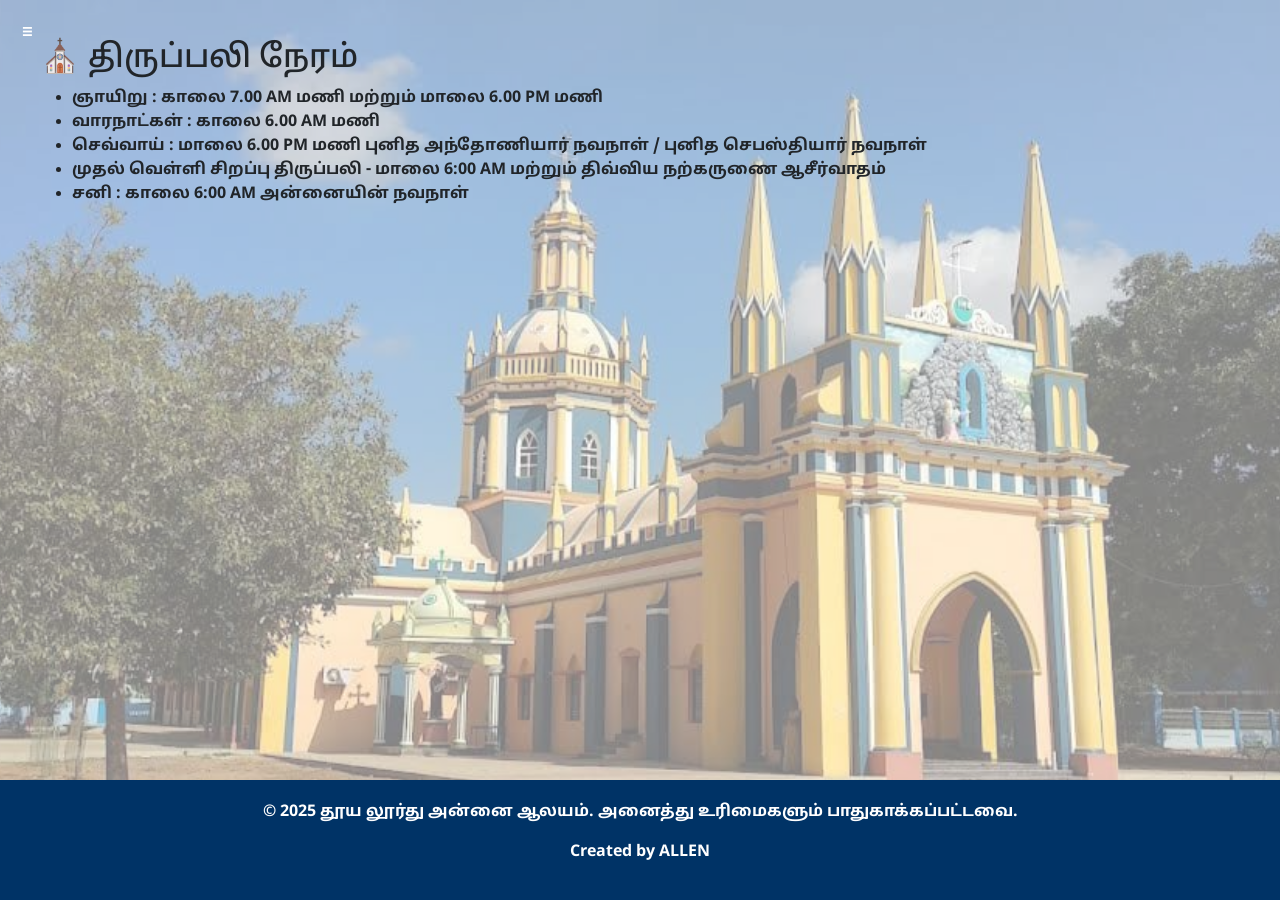
<file: mass.html>
<!DOCTYPE html>
<html lang="ta">
<head>
  <meta charset="UTF-8">
  <title>⛪ திருப்பலி நேரம் - தூய லூர்து அன்னை ஆலயம்</title>
  <meta name="viewport" content="width=device-width, initial-scale=1">
  <link href="https://cdn.jsdelivr.net/npm/bootstrap@5.3.0/dist/css/bootstrap.min.css" rel="stylesheet">
   <meta name="google-site-verification" content="k_gCnCwyv8jw4QPm3J5Jkg0inF65GH18Wp2U4WrvOSA" />

  <link href="https://fonts.googleapis.com/css2?family=Noto+Sans+Tamil&display=swap" rel="stylesheet">
  <style>
    body {
      font-family: 'Noto Sans Tamil', sans-serif;
      font-weight: 700;
      margin: 0;
      background: url('image4.jpg') no-repeat center center fixed;
      background-size: cover;
      position: relative;
    }
    body::before {
      content: '';
      position: fixed;
      top: 0; left: 0;
      width: 100%;
      height: 100%;
      background-color: rgba(255, 255, 255, 0.5);
      z-index: -1;
    }
    .sidebar {
      width: 240px;
      position: fixed;
      height: 100vh;
      background: #d47324;
      padding-top: 20px;
      overflow-y:auto;
      transform: translateX(-240px);
      transition: transform 0.3s ease-in-out;
      z-index: 1000;
    }
    .sidebar.active {
      transform: translateX(0);
    }
    .toggle-btn {
      position: fixed;
      top: 10px;
      left: 10px;
      background-color: transparent;
      color: white;
      border: none;
      padding: 8px 12px;
      font-size: 18px;
      z-index: 1101;
    }
    .nav-link {
      color: white;
      padding: 10px 20px;
      white-space: nowrap;
    }
    .nav-link:hover,
    .nav-link.active {
      background-color: #0d6efd;
    }
    .main-wrapper {
      margin-left: 0;
      display: flex;
      flex-direction: column;
      min-height: 100vh;
      transition: margin-left 0.3s ease-in-out;
    }
    .main-wrapper.shifted {
      margin-left: 240px;
    }
    .content {
      flex: 1;
      padding: 40px;
    }
    footer {
      background: #003366;
      color: white;
      text-align: center;
      padding: 20px;
    }
     @media (max-width: 768px) {
      .sidebar {
        width:auto;
        height: auto;
        position:fixed;
      }
    }
     .text-center 
    {
      margin-left: 30px;
    }
  </style>
</head>
<body>

<!-- Toggle Button -->
<button class="toggle-btn" onclick="toggleSidebar()">☰</button>

<!-- Sidebar -->
<nav class="sidebar" id="sidebar">
  <h5 class="text-center text-white"> பொருளடக்கம்</h5>
  <ul class="nav flex-column">
    <li class="nav-item"><a class="nav-link" href="index.html">🏠 முகப்புப் பக்கம்</a></li>
    <li class="nav-item"><a class="nav-link" href="address.html">📌 முகவரி</a></li>
    <li class="nav-item"><a class="nav-link active" href="mass.html">⛪ திருப்பலி நேரம்</a></li>
    <li class="nav-item"><a class="nav-link" href="events.html">📅 நிகழ்வுகள்</a></li>
    <li class="nav-item"><a class="nav-link" href="gallery.html">🖼️ படங்கள்</a></li>
    <li class="nav-item"><a class="nav-link" href="contact.html">☎️ தொடர்பு</a></li>
    <li class="nav-item"><a class="nav-link" href="history.html">📖 ஆலய வரலாறு</a></li>
    <li class="nav-item"><a class="nav-link" href="news.html">📢 செய்திகள்</a></li>
    <li class="nav-item"><a class="nav-link" href="miracles.html">✨ புதுமைகள்</a></li>
    <li class="nav-item"><a class="nav-link" href="prayers.html">📿 ஜெபங்கள்</a></li>
    <!--<li class="nav-item"><a class="nav-link" href="anbiyam.html">📖 அன்பியங்கள்</a></li>-->
    <li class="nav-item"><a class="nav-link" href="shrines.html">🏛️ சிற்றாலயங்கள்</a></li>
    <li class="nav-item"><a class="nav-link" href="schools.html">🏫 பள்ளிகள்</a></li>
  </ul>
</nav>

<!-- Main Content -->
<div class="main-wrapper" id="mainWrapper">
  <div class="content">
    <h2>⛪ திருப்பலி நேரம்</h2>
    <ul>
      <li>ஞாயிறு : காலை 7.00 AM மணி மற்றும் மாலை 6.00 PM மணி</li>
      <li>வாரநாட்கள் : காலை 6.00 AM மணி</li>
      <li>செவ்வாய் : மாலை 6.00 PM மணி புனித அந்தோணியார் நவநாள் / புனித செபஸ்தியார் நவநாள்</li>
      <li>முதல் வெள்ளி சிறப்பு திருப்பலி - மாலை 6:00 AM மற்றும் திவ்விய நற்கருணை ஆசீர்வாதம்</li>
      <li>சனி : காலை 6:00 AM அன்னையின் நவநாள்</li>
    </ul>
  </div>

  <footer>
    <p>&copy; 2025 தூய லூர்து அன்னை ஆலயம். அனைத்து உரிமைகளும் பாதுகாக்கப்பட்டவை.</p>
    <p>Created by ALLEN</p>
  </footer>
</div>

<script>
  function toggleSidebar() {
    document.getElementById('sidebar').classList.toggle('active');
    document.getElementById('mainWrapper').classList.toggle('shifted');
  }
</script>

</body>
</html>
</file>
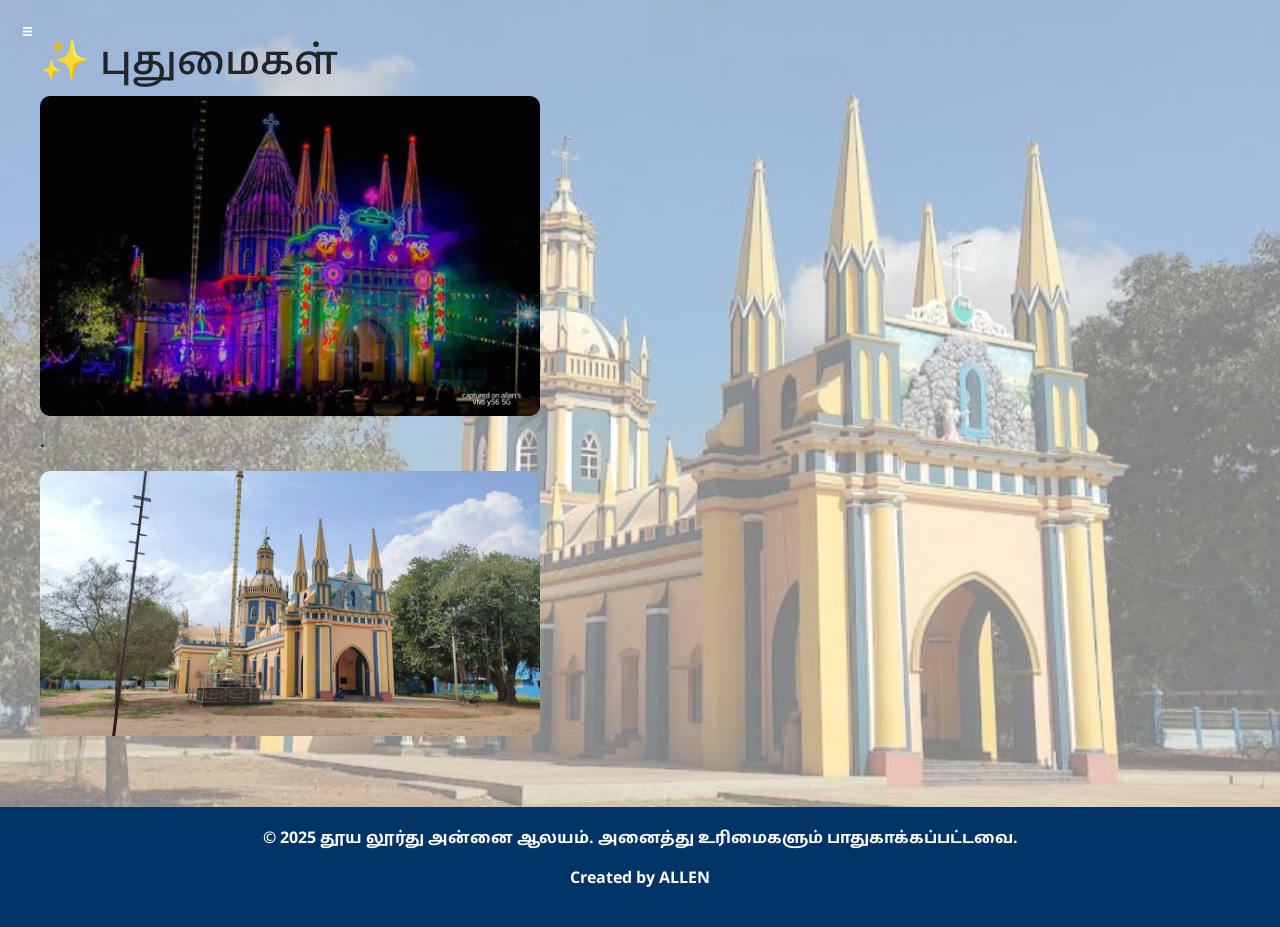
<file: miracles.html>
<!DOCTYPE html>
<html lang="ta">
<head>
  <meta charset="UTF-8">
  <title>✨ வியப்புகள் - தூய லூர்து அன்னை ஆலயம்</title>
  <meta name="viewport" content="width=device-width, initial-scale=1">
  <link href="https://cdn.jsdelivr.net/npm/bootstrap@5.3.0/dist/css/bootstrap.min.css" rel="stylesheet">
   <meta name="google-site-verification" content="k_gCnCwyv8jw4QPm3J5Jkg0inF65GH18Wp2U4WrvOSA" />

  <link href="https://fonts.googleapis.com/css2?family=Noto+Sans+Tamil&display=swap" rel="stylesheet">
  <style>
    body {
      font-family: 'Noto Sans Tamil', sans-serif;
      font-weight: 700;
      margin: 0;
      background: url('image4.jpg') no-repeat center center fixed;
      background-size: cover;
      position: relative;
    }
    body::before {
      content: '';
      position: fixed;
      top: 0; left: 0;
      width: 100%;
      height: 100%;
      background-color: rgba(255, 255, 255, 0.5);
      z-index: -1;
    }
    .sidebar {
      width: 240px;
      position: fixed;
      height: 100vh;
      background: #d47324;
      padding-top: 20px;
      overflow-y:auto;
      transform: translateX(-240px);
      transition: transform 0.3s ease-in-out;
      z-index: 1000;
    }
    .sidebar.active {
      transform: translateX(0);
    }
    .toggle-btn {
      position: fixed;
      top: 10px;
      left: 10px;
      background-color:transparent;
      color: white;
      border: none;
      padding: 8px 12px;
      font-size: 18px;
      z-index: 1101;
    }
    .nav-link {
      color: white;
      padding: 10px 20px;
      white-space: nowrap;
    }
    .nav-link:hover,
    .nav-link.active {
      background-color: #0d6efd;
    }
    .main-wrapper {
      margin-left: 0;
      display: flex;
      flex-direction: column;
      min-height: 100vh;
      transition: margin-left 0.3s ease-in-out;
    }
    .main-wrapper.shifted {
      margin-left: 240px;
    }
    .content {
      flex: 1;
      padding: 40px;
    }
    .miracle-img {
      width: 100%;
      max-width: 500px;
      margin-bottom: 15px;
      border-radius: 10px;
    }
    footer {
      background: #003366;
      color: white;
      text-align: center;
      padding: 20px;
    }
     @media (max-width: 768px) {
      .sidebar {
        width:auto;
        height: auto;
        position:fixed;
      }
    }
    .text-center 
    {
      margin-left: 30px;
    }
  </style>
</head>
<body>

<button class="toggle-btn" onclick="toggleSidebar()">☰</button>

<nav class="sidebar" id="sidebar">
  <h5 class="text-center text-white"> பொருளடக்கம்</h5>
  <ul class="nav flex-column">
    <li class="nav-item"><a class="nav-link" href="index.html">🏠 முகப்புப் பக்கம்</a></li>
    <li class="nav-item"><a class="nav-link" href="address.html">📌 முகவரி</a></li>
    <li class="nav-item"><a class="nav-link" href="mass.html">⛪ திருப்பலி நேரம்</a></li>
    <li class="nav-item"><a class="nav-link" href="events.html">📅 நிகழ்வுகள்</a></li>
    <li class="nav-item"><a class="nav-link" href="gallery.html">🖼️ படங்கள்</a></li>
    <li class="nav-item"><a class="nav-link" href="contact.html">☎️ தொடர்பு</a></li>
    <li class="nav-item"><a class="nav-link" href="history.html">📖 ஆலய வரலாறு</a></li>
    <li class="nav-item"><a class="nav-link" href="news.html">📢 செய்திகள்</a></li>
    <li class="nav-item"><a class="nav-link active" href="miracles.html">✨ புதுமைகள்</a></li>
    <li class="nav-item"><a class="nav-link" href="prayers.html">📿 ஜெபங்கள்</a></li>
    <!--<li class="nav-item"><a class="nav-link" href="anbiyam.html">📖 அன்பியங்கள்</a></li>-->
    <li class="nav-item"><a class="nav-link" href="shrines.html">🏛️ சிற்றாலயங்கள்</a></li>
    <li class="nav-item"><a class="nav-link" href="schools.html">🏫 பள்ளிகள்</a></li>
  </ul>
</nav>

<div class="main-wrapper" id="mainWrapper">
  <div class="content">
    <h1>✨ புதுமைகள் </h1>

    <div>
      <img src="image1.jpg" class="miracle-img" alt="மிராக்கிள் 1">
      <p><strong>             </strong>          .</p>
    </div>

    <div>
      <img src="image2.jpg" class="miracle-img" alt="மிராக்கிள் 2">
      <p><strong>          </strong>                </p>
    </div>
  </div>

  <footer>
    <p>&copy; 2025 தூய லூர்து அன்னை ஆலயம். அனைத்து உரிமைகளும் பாதுகாக்கப்பட்டவை.</p>
    <p>Created by ALLEN</p>
  </footer>
</div>

<script>
  function toggleSidebar() {
    document.getElementById('sidebar').classList.toggle('active');
    document.getElementById('mainWrapper').classList.toggle('shifted');
  }
</script>

</body>
</html>
</file>
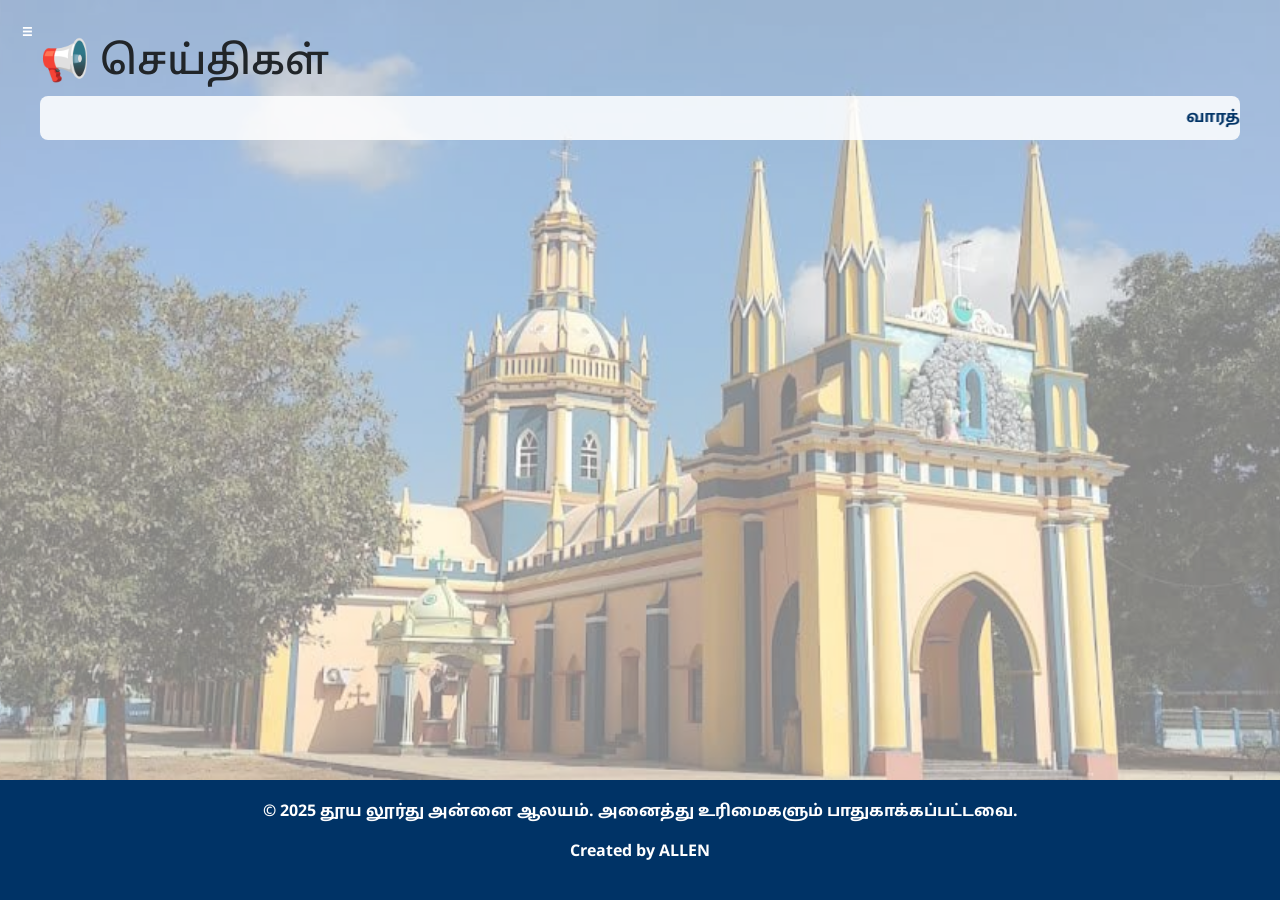
<file: news.html>
<!DOCTYPE html>
<html lang="ta">
<head>
  <meta charset="UTF-8">
  <title>📢 செய்திகள் - தூய லூர்து அன்னை ஆலயம்</title>
  <meta name="viewport" content="width=device-width, initial-scale=1">
  <link href="https://cdn.jsdelivr.net/npm/bootstrap@5.3.0/dist/css/bootstrap.min.css" rel="stylesheet">
   <meta name="google-site-verification" content="k_gCnCwyv8jw4QPm3J5Jkg0inF65GH18Wp2U4WrvOSA" />

  <link href="https://fonts.googleapis.com/css2?family=Noto+Sans+Tamil&display=swap" rel="stylesheet">
  <style>
    body {
      font-family: 'Noto Sans Tamil', sans-serif;
      font-weight: 700;
      margin: 0;
      background: url('image4.jpg') no-repeat center center fixed;
      background-size: cover;
      position: relative;
    }
    body::before {
      content: '';
      position: fixed;
      top: 0; left: 0;
      width: 100%;
      height: 100%;
      background-color: rgba(255, 255, 255, 0.5);
      z-index: -1;
    }
    .sidebar {
      width: 240px;
      position: fixed;
      height: 100vh;
      background: #d47324;
      padding-top: 20px;
      overflow-y: auto;
      transform: translateX(-240px);
      transition: transform 0.3s ease-in-out;
      z-index: 1000;
    }
    .sidebar.active {
      transform: translateX(0);
    }
    .toggle-btn {
      position: fixed;
      top: 10px;
      left: 10px;
      background-color: transparent;
      color: white;
      border: none;
      padding: 8px 12px;
      font-size: 18px;
      z-index: 1101;
    }
    .nav-link {
      color: white;
      padding: 10px 20px;
      white-space: nowrap;
    }
    .nav-link:hover,
    .nav-link.active {
      background-color: #0d6efd;
    }
    .main-wrapper {
      margin-left: 0;
      display: flex;
      flex-direction: column;
      min-height: 100vh;
      transition: margin-left 0.3s ease-in-out;
    }
    .main-wrapper.shifted {
      margin-left: 240px;
    }
    .content {
      flex: 1;
      padding: 40px;
    }
    footer {
      background: #003366;
      color: white;
      text-align: center;
      padding: 20px;
    }
    marquee {
      font-weight: bold;
      color: #003366;
      background-color: rgba(255, 255, 255, 0.85);
      padding: 10px;
      border-radius: 8px;
    }
    @media (max-width: 768px) {
      .sidebar {
        width:auto;
        height: auto;
        position:fixed;
      }
    }
    .text-center 
    {
      margin-left: 30px;
    }
  </style>
</head>
<body>

<!-- Toggle Button -->
<button class="toggle-btn" onclick="toggleSidebar()">☰</button>

<!-- Sidebar -->
<nav class="sidebar" id="sidebar">
  <h5 class="text-center text-white"> பொருளடக்கம்</h5>
  <ul class="nav flex-column">
    <li class="nav-item"><a class="nav-link" href="index.html">🏠 முகப்புப் பக்கம்</a></li>
    <li class="nav-item"><a class="nav-link" href="address.html">📌 முகவரி</a></li>
    <li class="nav-item"><a class="nav-link" href="mass.html">⛪ திருப்பலி நேரம்</a></li>
    <li class="nav-item"><a class="nav-link" href="events.html">📅 நிகழ்வுகள்</a></li>
    <li class="nav-item"><a class="nav-link" href="gallery.html">🖼️ படங்கள்</a></li>
    <li class="nav-item"><a class="nav-link" href="contact.html">☎️ தொடர்பு</a></li>
    <li class="nav-item"><a class="nav-link" href="history.html">📖 ஆலய வரலாறு</a></li>
    <li class="nav-item"><a class="nav-link active" href="news.html">📢 செய்திகள்</a></li>
    <li class="nav-item"><a class="nav-link" href="miracles.html">✨ புதுமைகள்</a></li>
    <li class="nav-item"><a class="nav-link" href="prayers.html">📿 ஜெபங்கள்</a></li>
   <!-- <li class="nav-item"><a class="nav-link" href="anbiyam.html">📖 அன்பியங்கள்</a></li>-->
    <li class="nav-item"><a class="nav-link" href="shrines.html">🏛️ சிற்றாலயங்கள்</a></li>
    <li class="nav-item"><a class="nav-link" href="schools.html">🏫 பள்ளிகள்</a></li>
  </ul>
</nav>

<!-- Main Wrapper -->
<div class="main-wrapper" id="mainWrapper">
  <div class="content">
    <h1>📢 செய்திகள்</h1>
    <marquee behavior="scroll" direction="left" scrollamount="5">
      வாரத்தின் அனைத்து செவ்வாய் கிழமை மாலை அந்தோணியாரின் நவநாள் / புனித செபஸ்தியார் நவநாள் திருப்பலி நடைபெறும் | வாரத்தின் அனைத்து சனி கிழமை காலை மாதாவின் நவநாள் திருப்பலி நடைபெறும் | பிப்ரவரி 2: அன்னையின் ஆண்டு பெருவிழா கொடியேற்றம்| பிப்ரவரி 10: அன்னையின் ஆண்டு பெருவிழா ஆடம்பர தேர்பவனி |பிப்ரவரி 11: அன்னையின் ஆண்டு பெருவிழா  மற்றும் | நவம்பர் 2 : கல்லறை திருநாள் | டிசம்பர் 25: கிறித்து பிறப்பு | ஜனவரி 1: புத்தாண்டு
கொடியிறக்கம்
    </marquee>
  </div>
  <footer>
    <p>&copy; 2025 தூய லூர்து அன்னை ஆலயம். அனைத்து உரிமைகளும் பாதுகாக்கப்பட்டவை.</p>
    <p>Created by ALLEN</p>
  </footer>
</div>

<script>
  function toggleSidebar() {
    document.getElementById('sidebar').classList.toggle('active');
    document.getElementById('mainWrapper').classList.toggle('shifted');
  }
</script>

</body>
</html>
</file>
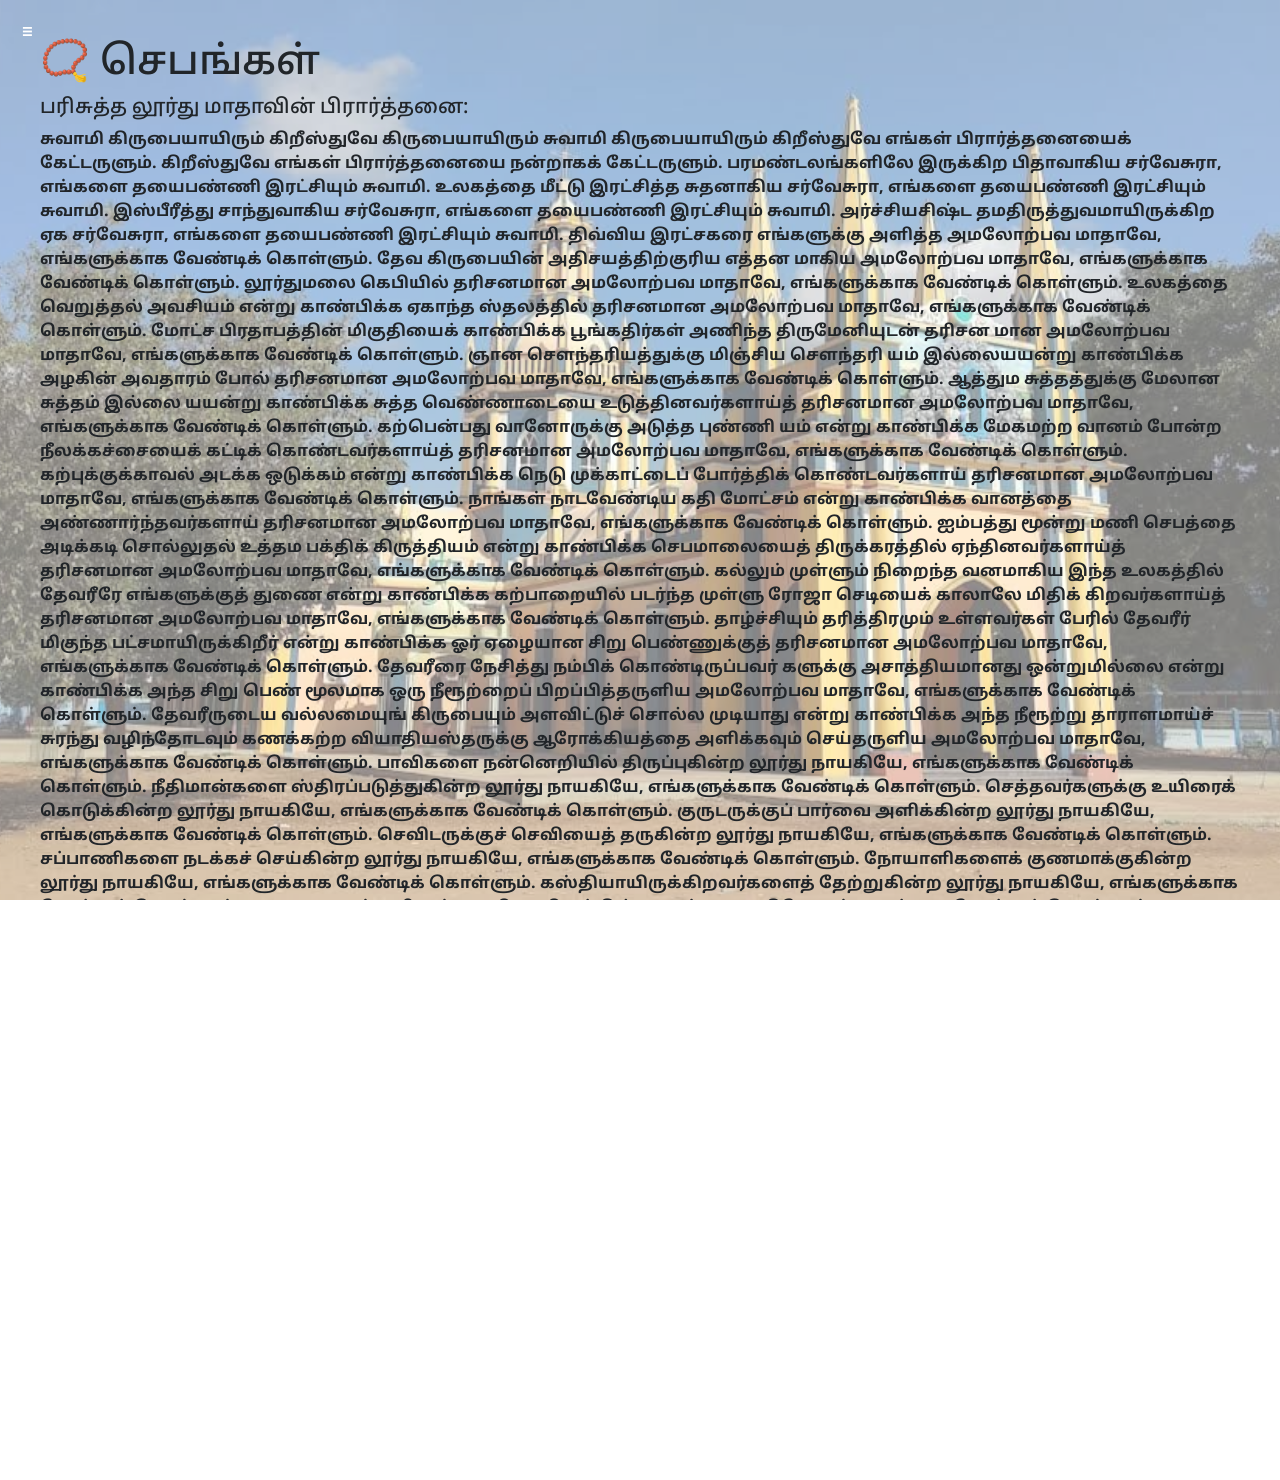
<file: prayers.html>
<!DOCTYPE html>
<html lang="ta">
<head>
  <meta charset="UTF-8">
  <title>📿 பிரார்த்தனைகள் - தூய லூர்து அன்னை ஆலயம்</title>
  <meta name="viewport" content="width=device-width, initial-scale=1">
  <link href="https://cdn.jsdelivr.net/npm/bootstrap@5.3.0/dist/css/bootstrap.min.css" rel="stylesheet">
   <meta name="google-site-verification" content="k_gCnCwyv8jw4QPm3J5Jkg0inF65GH18Wp2U4WrvOSA" />

  <link href="https://fonts.googleapis.com/css2?family=Noto+Sans+Tamil&display=swap" rel="stylesheet">
  <style>
    html, body {
      height: 100%;
      overflow-y: auto;
    }
    body {
      font-family: 'Noto Sans Tamil', sans-serif;
      font-weight: 700;
      margin: 0;
      background: url('image4.jpg') no-repeat center center fixed;
      background-size: cover;
      position: relative;
    }
    body::before {
      content: '';
      position: fixed;
      top: 0; left: 0;
      width: 100%;
      height: 100%;
      background-color: rgba(255, 255, 255, 0.5);
      z-index: -1;
    }
    .sidebar {
      width: 240px;
      position: fixed;
      height: 100vh;
      background: #d47324;
      padding-top: 20px;
      overflow-y:auto;
      transform: translateX(-240px);
      transition: transform 0.3s ease-in-out;
      z-index: 1000;
    }
    .sidebar.active {
      transform: translateX(0);
    }
    .toggle-btn {
      position: fixed;
      top: 10px;
      left: 10px;
      background-color: transparent;
      color: white;
      border: none;
      padding: 8px 12px;
      font-size: 18px;
      z-index: 1101;
    }
    .nav-link {
      color: white;
      padding: 10px 20px;
      white-space: nowrap;
    }
    .nav-link:hover,
    .nav-link.active {
      background-color: #0d6efd;
    }
    .main-wrapper {
      margin-left: 0;
      display: flex;
      flex-direction: column;
      min-height: 100vh;
      transition: margin-left 0.3s ease-in-out;
    }
    .main-wrapper.shifted {
      margin-left: 240px;
    }
    .content {
      flex: 1;
      padding: 40px;
    }
    footer {
      background: #003366;
      color: white;
      text-align: center;
      padding: 20px;
    }
     @media (max-width: 768px) {
      .sidebar {
        width:auto;
        height: auto;
        position:fixed;
      }
    }
    .text-center 
    {
      margin-left: 30px;
    }
  </style>
</head>
<body>

<!-- Sidebar toggle button -->
<button class="toggle-btn" onclick="toggleSidebar()">☰</button>

<!-- Sidebar -->
<nav class="sidebar" id="sidebar">
  <h5 class="text-center text-white"> பொருளடக்கம்</h5>
  <ul class="nav flex-column">
    <li class="nav-item"><a class="nav-link" href="index.html">🏠 முகப்புப் பக்கம்</a></li>
    <li class="nav-item"><a class="nav-link" href="address.html">📌 முகவரி</a></li>
    <li class="nav-item"><a class="nav-link" href="mass.html">⛪ திருப்பலி நேரம்</a></li>
    <li class="nav-item"><a class="nav-link" href="events.html">📅 நிகழ்வுகள்</a></li>
    <li class="nav-item"><a class="nav-link" href="gallery.html">🖼️ படங்கள்</a></li>
    <li class="nav-item"><a class="nav-link" href="contact.html">☎️ தொடர்பு</a></li>
    <li class="nav-item"><a class="nav-link" href="history.html">📖 ஆலய வரலாறு</a></li>
    <li class="nav-item"><a class="nav-link" href="news.html">📢 செய்திகள்</a></li>
    <li class="nav-item"><a class="nav-link" href="miracles.html">✨ புதுமைகள்</a></li>
    <li class="nav-item"><a class="nav-link active" href="prayers.html">📿 ஜெபங்கள்</a></li>
    <!--<li class="nav-item"><a class="nav-link" href="anbiyam.html">📖 அன்பியங்கள்</a></li>-->
    <li class="nav-item"><a class="nav-link" href="shrines.html">🏛️ சிற்றாலயங்கள்</a></li>
    <li class="nav-item"><a class="nav-link" href="schools.html">🏫 பள்ளிகள்</a></li>
  </ul>
</nav>

<!-- Main content wrapper -->
<div class="main-wrapper" id="mainWrapper">
  <div class="content">
    <h1>📿 செபங்கள்</h1>
    <h5>பரிசுத்த லூர்து மாதாவின் பிரார்த்தனை:</h5>
    <p>
சுவாமி கிருபையாயிரும்
கிறீஸ்துவே கிருபையாயிரும்
சுவாமி கிருபையாயிரும்

கிறீஸ்துவே எங்கள் பிரார்த்தனையைக் கேட்டருளும்.

கிறீஸ்துவே எங்கள் பிரார்த்தனையை நன்றாகக் கேட்டருளும்.

பரமண்டலங்களிலே இருக்கிற பிதாவாகிய சர்வேசுரா, எங்களை தயைபண்ணி இரட்சியும் சுவாமி.

உலகத்தை மீட்டு இரட்சித்த சுதனாகிய சர்வேசுரா, எங்களை தயைபண்ணி இரட்சியும் சுவாமி.

இஸ்பீரீத்து சாந்துவாகிய சர்வேசுரா, எங்களை தயைபண்ணி இரட்சியும் சுவாமி.

அர்ச்சியசிஷ்ட தமதிருத்துவமாயிருக்கிற ஏக சர்வேசுரா, எங்களை தயைபண்ணி இரட்சியும் சுவாமி.

திவ்விய இரட்சகரை எங்களுக்கு அளித்த அமலோற்பவ மாதாவே, எங்களுக்காக வேண்டிக் கொள்ளும்.

தேவ கிருபையின் அதிசயத்திற்குரிய எத்தன மாகிய அமலோற்பவ மாதாவே, எங்களுக்காக வேண்டிக் கொள்ளும்.

லூர்துமலை கெபியில் தரிசனமான அமலோற்பவ மாதாவே, எங்களுக்காக வேண்டிக் கொள்ளும்.

உலகத்தை வெறுத்தல் அவசியம் என்று காண்பிக்க ஏகாந்த ஸ்தலத்தில் தரிசனமான அமலோற்பவ மாதாவே, எங்களுக்காக வேண்டிக் கொள்ளும்.

மோட்ச பிரதாபத்தின் மிகுதியைக் காண்பிக்க பூங்கதிர்கள் அணிந்த திருமேனியுடன் தரிசன மான அமலோற்பவ மாதாவே, எங்களுக்காக வேண்டிக் கொள்ளும்.

ஞான செளந்தரியத்துக்கு மிஞ்சிய செளந்தரி யம் இல்லையயன்று காண்பிக்க அழகின் அவதாரம் போல் தரிசனமான அமலோற்பவ மாதாவே, எங்களுக்காக வேண்டிக் கொள்ளும்.

ஆத்தும சுத்தத்துக்கு மேலான சுத்தம் இல்லை யயன்று காண்பிக்க சுத்த வெண்ணாடையை உடுத்தினவர்களாய்த் தரிசனமான அமலோற்பவ மாதாவே, எங்களுக்காக வேண்டிக் கொள்ளும்.

கற்பென்பது வானோருக்கு அடுத்த புண்ணி யம் என்று காண்பிக்க மேகமற்ற வானம் போன்ற நீலக்கச்சையைக் கட்டிக் கொண்டவர்களாய்த் தரிசனமான அமலோற்பவ மாதாவே, எங்களுக்காக வேண்டிக் கொள்ளும்.

கற்புக்குக்காவல் அடக்க ஒடுக்கம் என்று காண்பிக்க நெடு முக்காட்டைப் போர்த்திக் கொண்டவர்களாய் தரிசனமான அமலோற்பவ மாதாவே, எங்களுக்காக வேண்டிக் கொள்ளும்.

நாங்கள் நாடவேண்டிய கதி மோட்சம் என்று காண்பிக்க வானத்தை அண்ணார்ந்தவர்களாய் தரிசனமான அமலோற்பவ மாதாவே, எங்களுக்காக வேண்டிக் கொள்ளும்.

ஐம்பத்து மூன்று மணி செபத்தை அடிக்கடி சொல்லுதல் உத்தம பக்திக் கிருத்தியம் என்று காண்பிக்க செபமாலையைத் திருக்கரத்தில் ஏந்தினவர்களாய்த் தரிசனமான அமலோற்பவ மாதாவே, எங்களுக்காக வேண்டிக் கொள்ளும்.

கல்லும் முள்ளும் நிறைந்த வனமாகிய இந்த உலகத்தில் தேவரீரே எங்களுக்குத் துணை என்று காண்பிக்க கற்பாறையில் படர்ந்த முள்ளு ரோஜா செடியைக் காலாலே மிதிக் கிறவர்களாய்த் தரிசனமான அமலோற்பவ மாதாவே, எங்களுக்காக வேண்டிக் கொள்ளும்.

தாழ்ச்சியும் தரித்திரமும் உள்ளவர்கள் பேரில் தேவரீர் மிகுந்த பட்சமாயிருக்கிறீர் என்று காண்பிக்க ஓர் ஏழையான சிறு பெண்ணுக்குத் தரிசனமான அமலோற்பவ மாதாவே, எங்களுக்காக வேண்டிக் கொள்ளும்.

தேவரீரை நேசித்து நம்பிக் கொண்டிருப்பவர் களுக்கு அசாத்தியமானது ஒன்றுமில்லை என்று காண்பிக்க அந்த சிறு பெண் மூலமாக ஒரு நீரூற்றைப் பிறப்பித்தருளிய அமலோற்பவ மாதாவே, எங்களுக்காக வேண்டிக் கொள்ளும்.

தேவரீருடைய வல்லமையுங் கிருபையும் அளவிட்டுச் சொல்ல முடியாது என்று காண்பிக்க அந்த நீரூற்று தாராளமாய்ச் சுரந்து வழிந்தோடவும் கணக்கற்ற வியாதியஸ்தருக்கு ஆரோக்கியத்தை அளிக்கவும் செய்தருளிய அமலோற்பவ மாதாவே, எங்களுக்காக வேண்டிக் கொள்ளும்.

பாவிகளை நன்னெறியில் திருப்புகின்ற லூர்து நாயகியே, எங்களுக்காக வேண்டிக் கொள்ளும்.

நீதிமான்களை ஸ்திரப்படுத்துகின்ற லூர்து நாயகியே, எங்களுக்காக வேண்டிக் கொள்ளும்.

செத்தவர்களுக்கு உயிரைக் கொடுக்கின்ற லூர்து நாயகியே, எங்களுக்காக வேண்டிக் கொள்ளும்.

குருடருக்குப் பார்வை அளிக்கின்ற லூர்து நாயகியே, எங்களுக்காக வேண்டிக் கொள்ளும்.

செவிடருக்குச் செவியைத் தருகின்ற லூர்து நாயகியே, எங்களுக்காக வேண்டிக் கொள்ளும்.

சப்பாணிகளை நடக்கச் செய்கின்ற லூர்து நாயகியே, எங்களுக்காக வேண்டிக் கொள்ளும்.

நோயாளிகளைக் குணமாக்குகின்ற லூர்து நாயகியே, எங்களுக்காக வேண்டிக் கொள்ளும்.

கஸ்தியாயிருக்கிறவர்களைத் தேற்றுகின்ற லூர்து நாயகியே, எங்களுக்காக வேண்டிக் கொள்ளும்.

சகல அவசரங்களிலும் உதவியாயிருக்கின்ற லூர்து நாயகியே, எங்களுக்காக வேண்டிக் கொள்ளும்.

மென்மேலும் மன்றாடப்படுகின்ற லூர்து நாயகியே, எங்களுக்காக வேண்டிக் கொள்ளும்.

லூர்தென்னும் திரு ஸ்தலத்திற்குக் கணக்கற்ற ஜனங்களை வரச் செய்கின்ற லூர்து நாயகியே, எங்களுக்காக வேண்டிக் கொள்ளும்.

எங்கள் தாயாகிய திருச்சபைக்காக உம்மை மன்றாடுகிறோம் லூர்துமலை மாதாவே, எங்களுக்காக வேண்டிக் கொள்ளும்.

அர்ச். பாப்பானவருக்காகவும் உம்மை மன்றாடுகிறோம் லூர்துமலை மாதாவே,  எங்களுக்காக வேண்டிக் கொள்ளும்.

பல தண்டனைகளுக்குப் பாத்திரமாயிருக்கிற எங்களுக்காகவும் உம்மை மன்றாடுகிறோம் லூர்து மலை மாதாவே, எங்களுக்காக வேண்டிக் கொள்ளும்.

எங்கள் உற்றார், பெற்றார், புத்திரர், நண்பர்களுக்காகவும் உம்மை மன்றாடுகிறோம் லூர்து மலை மாதாவே, எங்களுக்காக வேண்டிக் கொள்ளும்.

எங்கள் விரோதிகளுக்காகவும் உம்மை மன்றாடுகிறோம் லூர்துமலை மாதாவே, எங்களுக்காக வேண்டிக் கொள்ளும்.

சகல பாவிகள், பதிதர், துலுக்கர், அஞ்ஞானி களுக்காகவும் உம்மை மன்றாடுகிறோம் லூர்து மலை மாதாவே, எங்களுக்காக வேண்டிக் கொள்ளும்.

உலகத்தின் பாவங்களைப் போக்குகிற சர்வேசுரனுடைய செம்மறியாகிய சேசுவே, எங்கள் பாவங்களைப் போக்கியருளும் சுவாமி.

உலகத்தின் பாவங்களைப் போக்குகிற சர்வேசுரனுடைய செம்மறியாகிய சேசுவே, எங்கள் பிரார்த்தனையைக் கேட்டருளும் சுவாமி.

உலகத்தின் பாவங்களைப் போக்குகிற சர்வேசுரனுடைய செம்மறியாகிய சேசுவே, எங்களைத் தயை பண்ணி இரட்சியும் சுவாமி.

சேசுக்கிறீஸ்துநாதருடைய திருவாக்குத் தத்தங்களுக்கு நாங்கள் பாத்திரவான்களா யிருக்கத்தக்கதாக, பரிசுத்த லூர்துமலை மாதாவே எங்களுக்காக வேண்டிக் கொள்ளும்.

பிரார்த்திக்கக்கடவோம்

சர்வேசுரா சுவாமி! முழு மனதோடே தெண்டனாக விழுந்து கிடக்கிற எங்களைப் பார்த்து, அமலோற்பவ லூர்து நாயகியுடைய வேண்டுதலினாலே எங்கள் பாவ வழியை விட்டுப் புண்ணிய நெறியைப் பற்றிக்கொள்ளவும், தேவ இஷ்டப்பிர சாதத்தோடே மரணித்து, மோட்ச பேரின்பத்தை அடையவும், எங்கள் ஆண்டவரான சேசுநாத ருடைய திருமுகத்தைப் பார்த்து தயை செய்தருளும்.  

ஆமென்.</p>
    <!-- Your original prayer content remains exactly the same below -->
    <!-- ... (your full original prayer HTML content here) ... -->
    <!-- I preserved all your <p>, <strong>📿</strong>, and other tags -->
  </div>
  <footer>
    <p>&copy; 2025 தூய லூர்து அன்னை ஆலயம். அனைத்து உரிமைகளும் பாதுகாக்கப்பட்டவை.</p>
    <p>Created by ALLEN</p>
  </footer>
</div>

<script>
  function toggleSidebar() {
    document.getElementById('sidebar').classList.toggle('active');
    document.getElementById('mainWrapper').classList.toggle('shifted');
  }
</script>

</body>
</html>
</file>
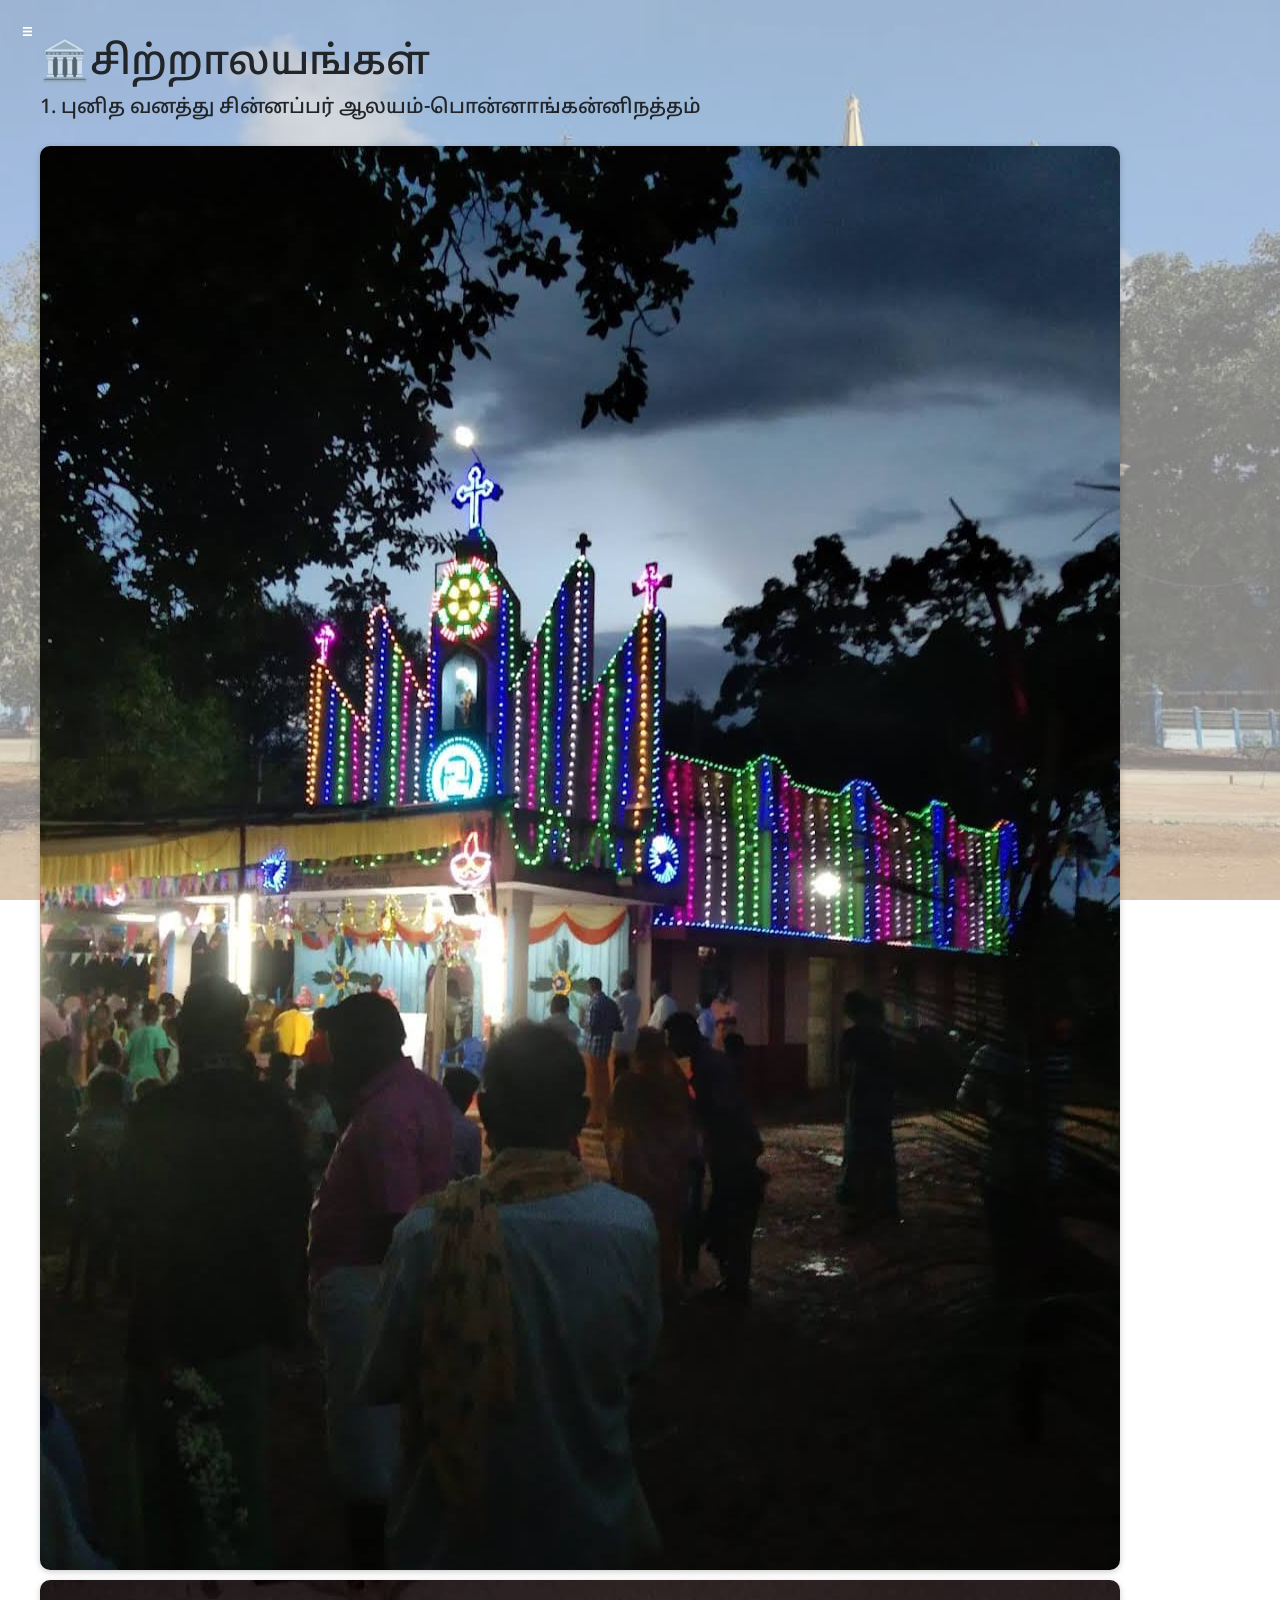
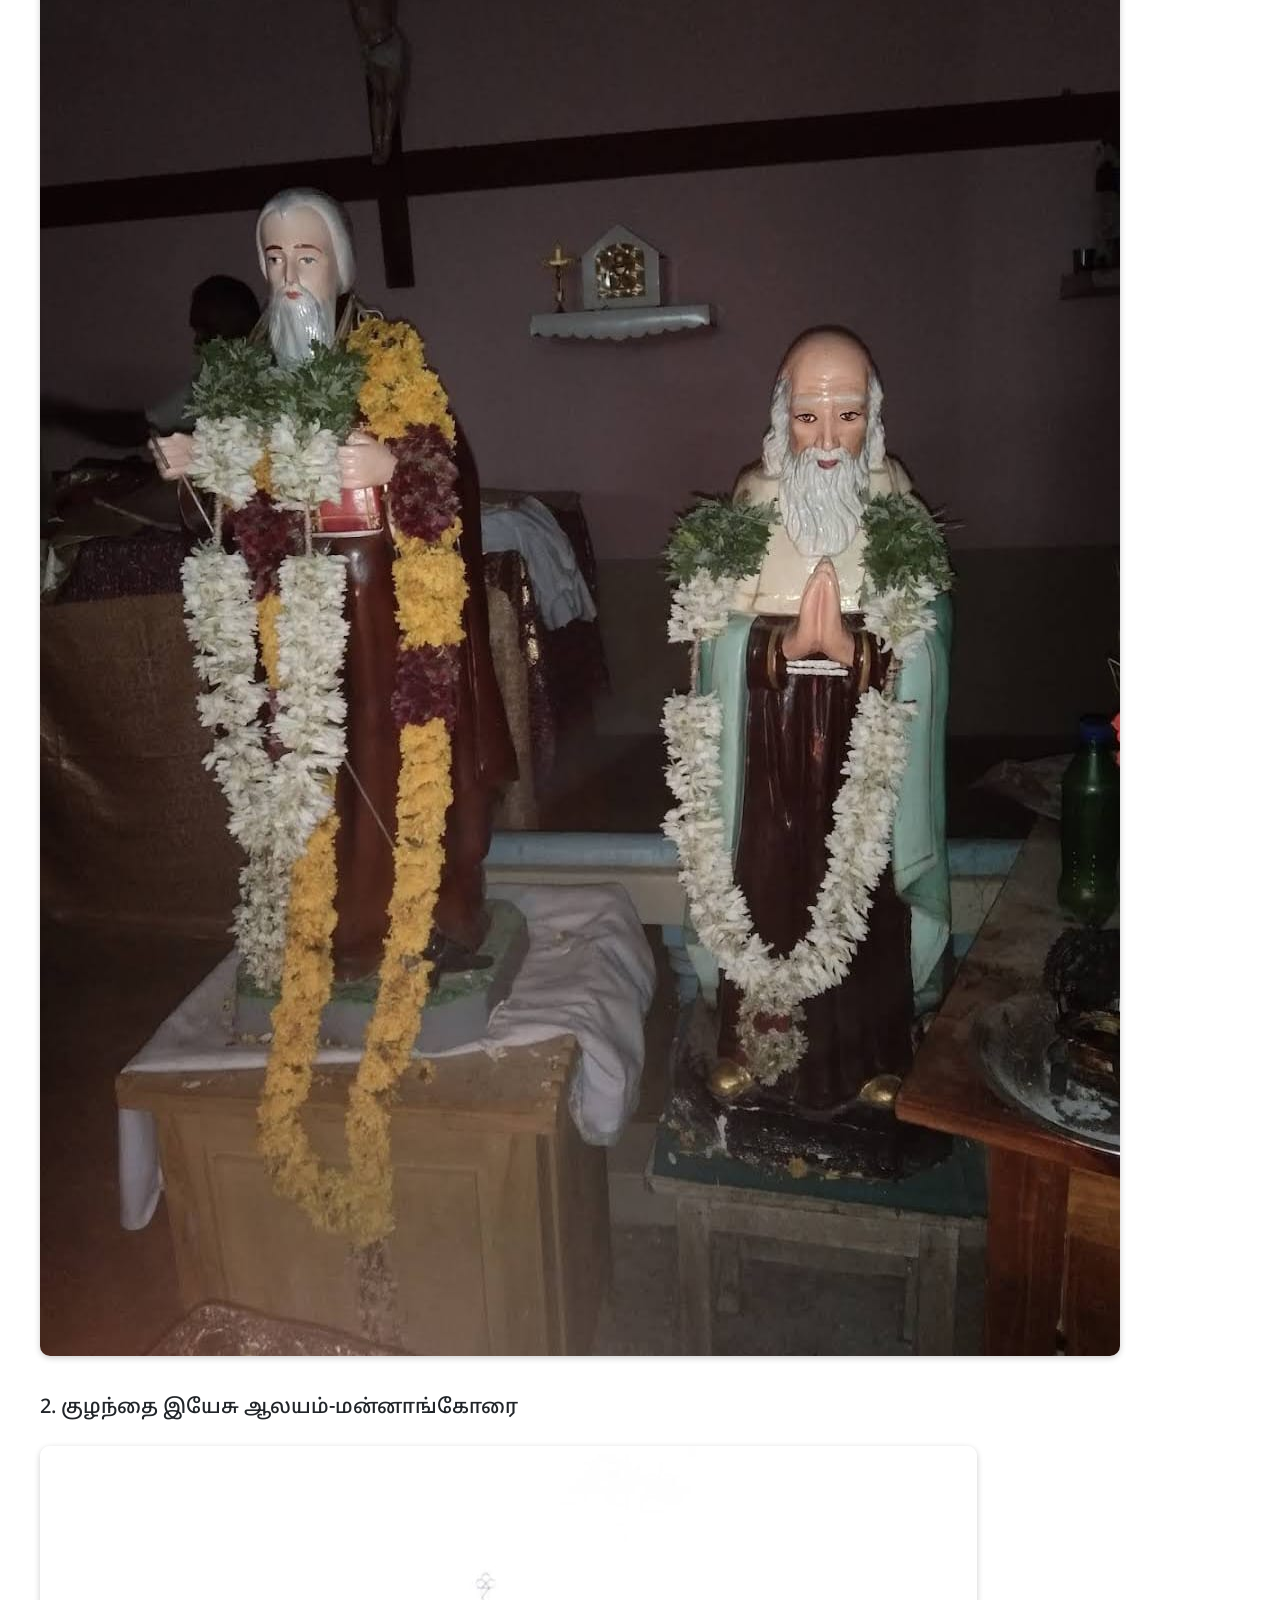
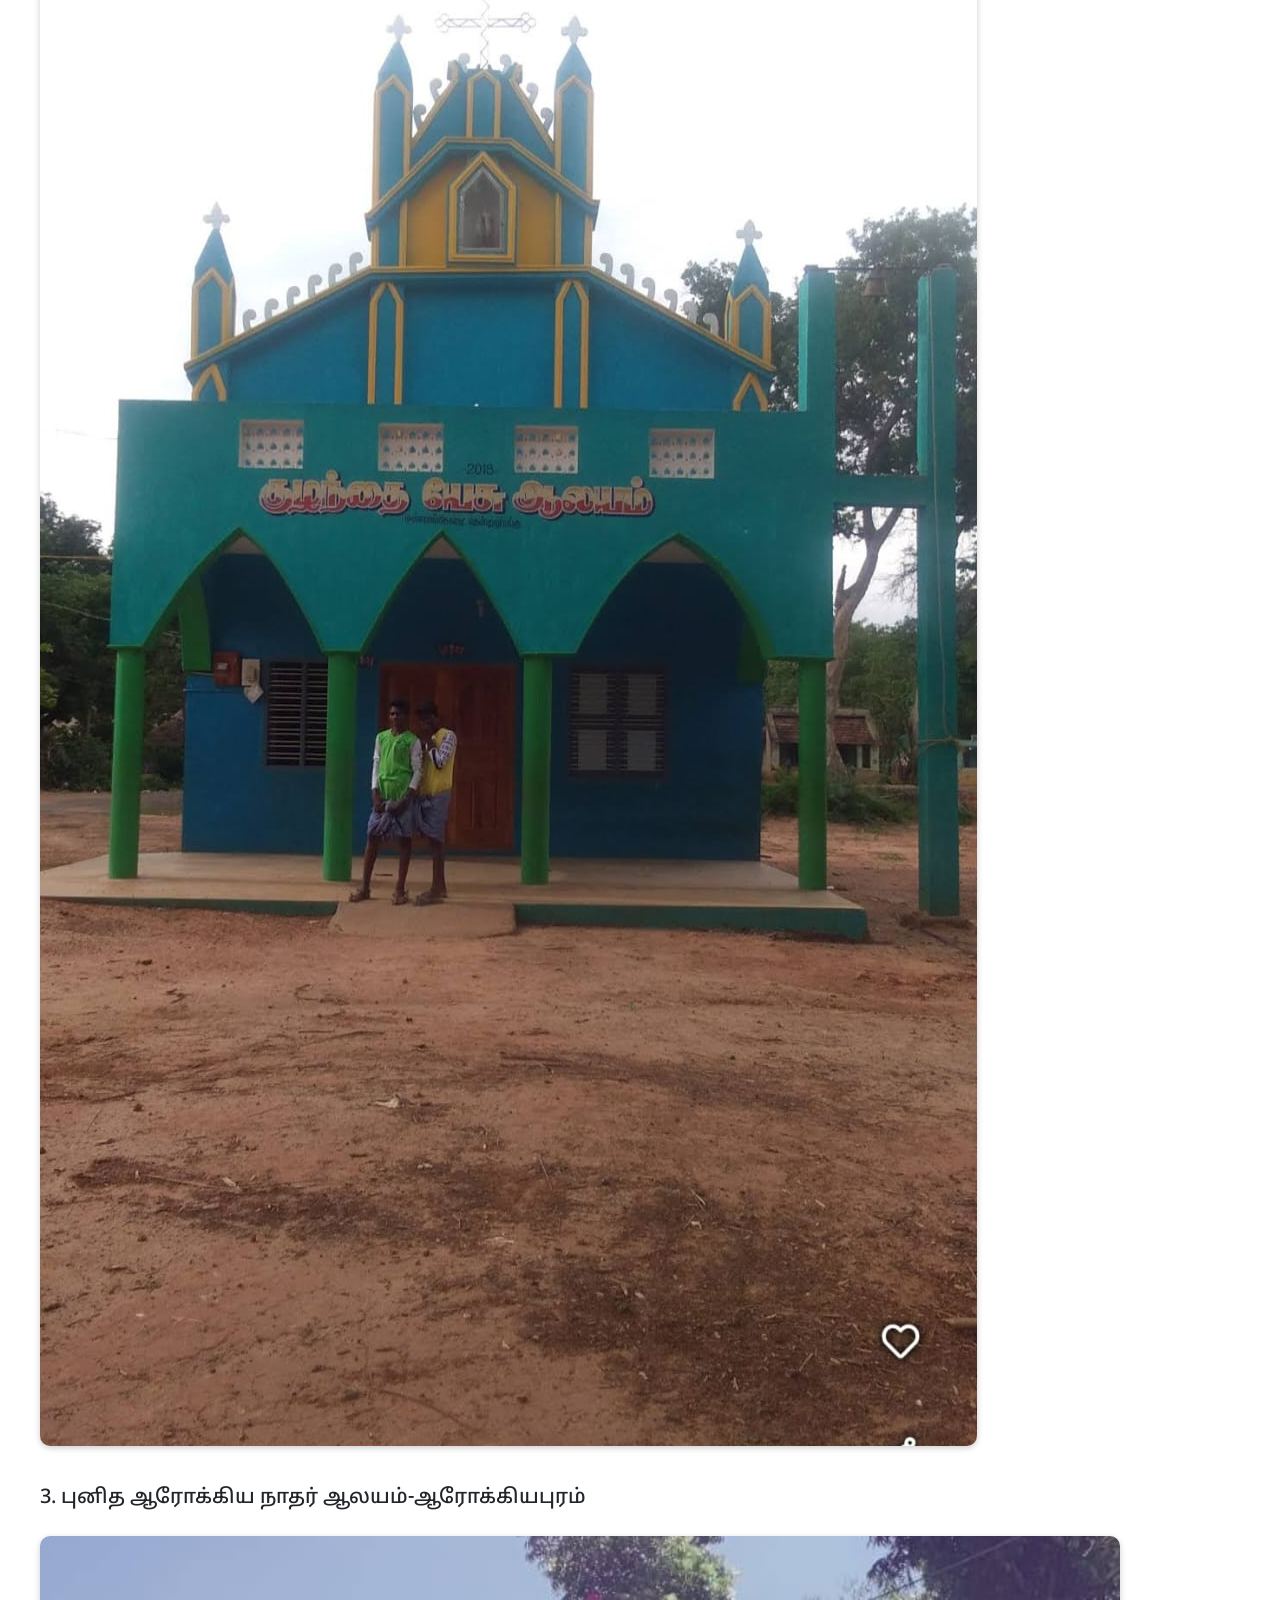
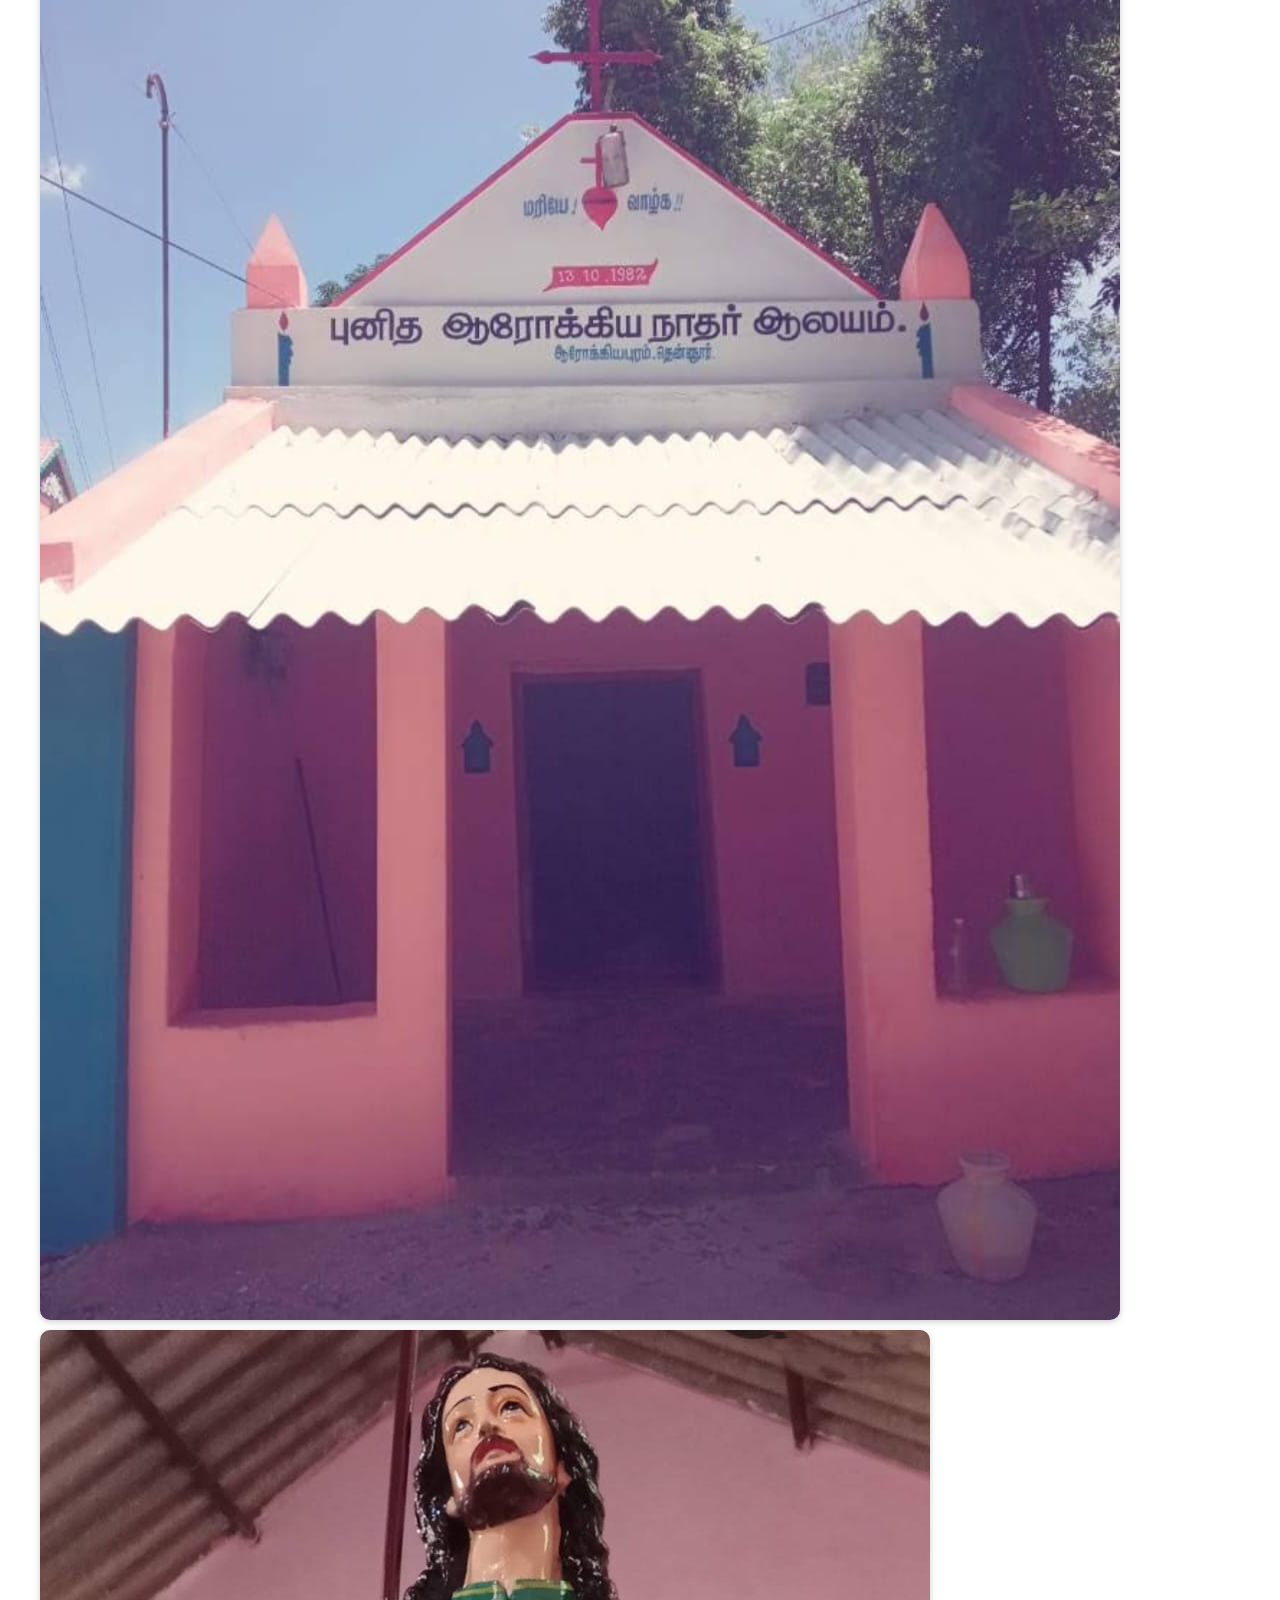
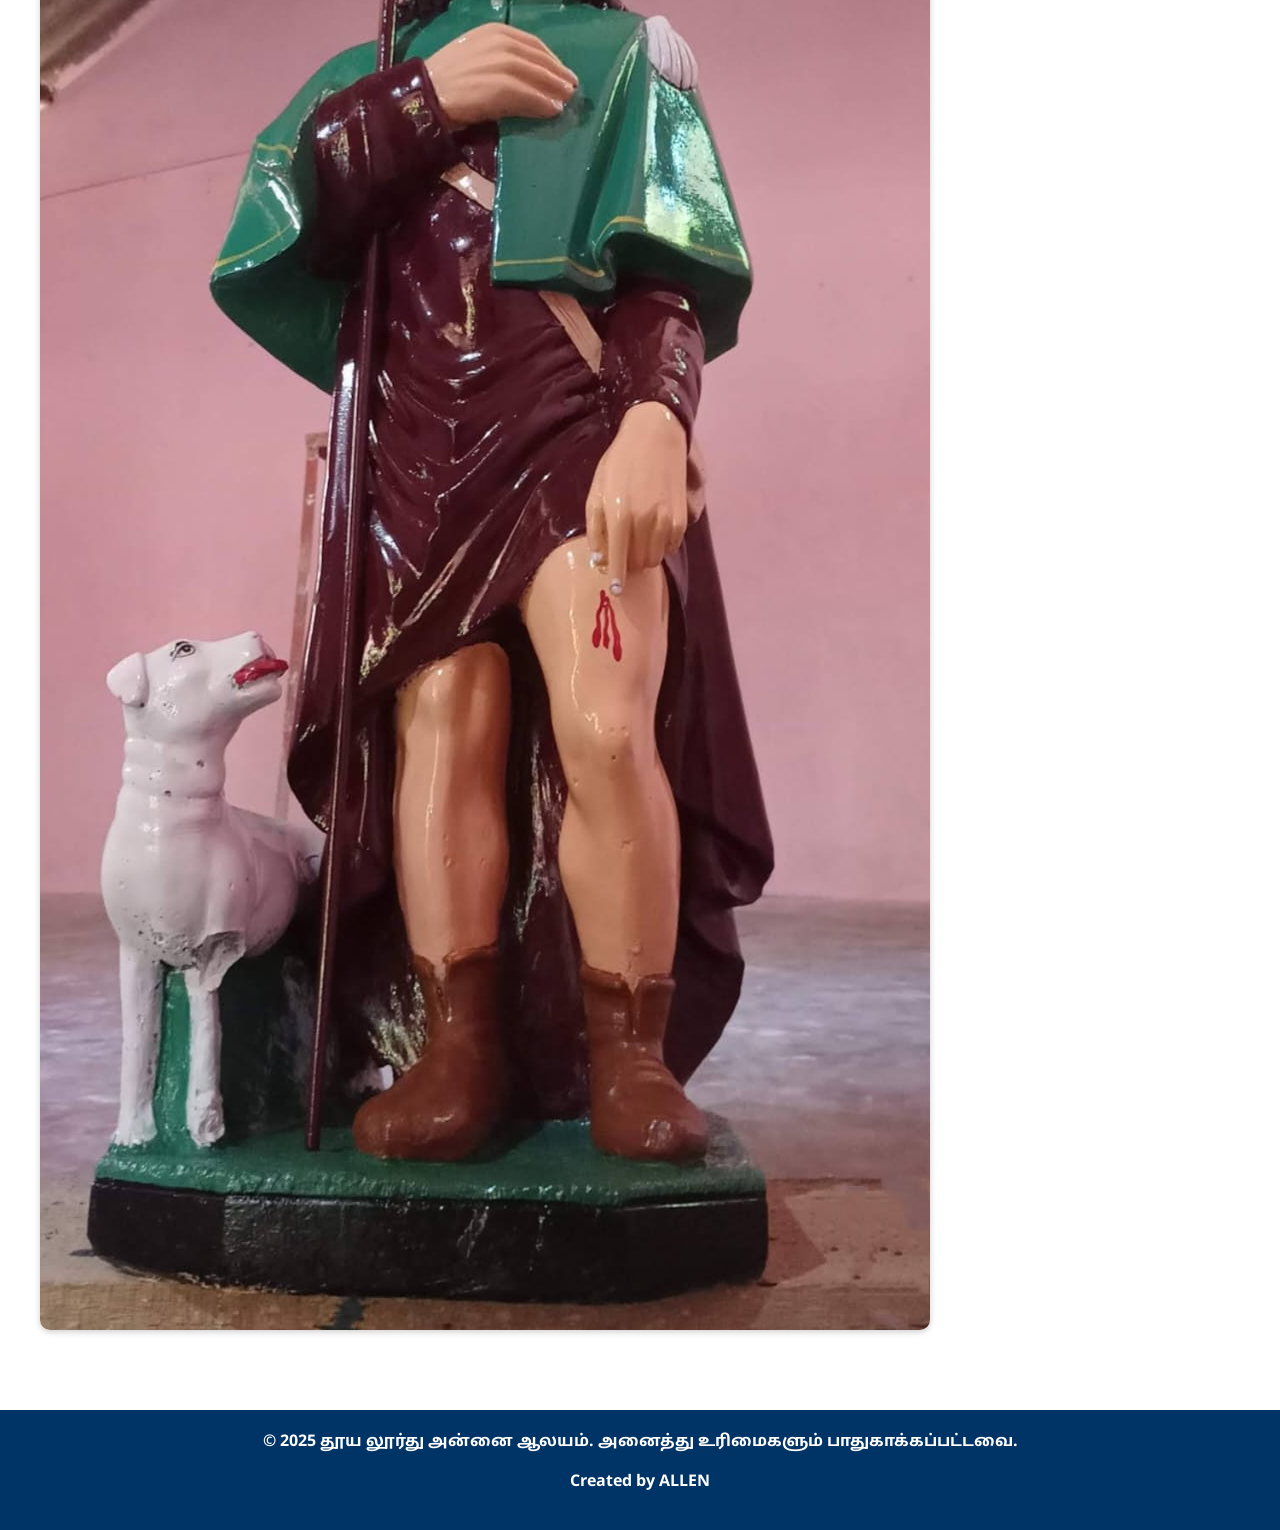
<file: shrines.html>
<!DOCTYPE html>
<html lang="ta">
<head>
  <meta charset="UTF-8">
  <title>🏛️ சிற்றாலயங்கள் - தூய லூர்து அன்னை ஆலயம்</title>
  <meta name="viewport" content="width=device-width, initial-scale=1">
  <link href="https://cdn.jsdelivr.net/npm/bootstrap@5.3.0/dist/css/bootstrap.min.css" rel="stylesheet">
   <meta name="google-site-verification" content="k_gCnCwyv8jw4QPm3J5Jkg0inF65GH18Wp2U4WrvOSA" />

  <link href="https://fonts.googleapis.com/css2?family=Noto+Sans+Tamil&display=swap" rel="stylesheet">
  <style>
    body {
      font-family: 'Noto Sans Tamil', sans-serif;
      font-weight: 700;
      margin: 0;
      background: url('image4.jpg') no-repeat center center fixed;
      background-size: cover;
      position: relative;
    }
    body::before {
      content: '';
      position: fixed;
      top: 0; left: 0;
      width: 100%;
      height: 100%;
      background-color: rgba(255, 255, 255, 0.5);
      z-index: -1;
    }
    .sidebar {
      width: 240px;
      position: fixed;
      height: 100vh;
      background: #d47324;
      padding-top: 20px;
      overflow-y: auto;
      transform: translateX(-240px);
      transition: transform 0.3s ease-in-out;
      z-index: 1000;
    }
    .sidebar.active {
      transform: translateX(0);
    }
    .toggle-btn {
      position: fixed;
      top: 10px;
      left: 10px;
      background-color: transparent;
      color: white;
      border: none;
      padding: 8px 12px;
      font-size: 18px;
      z-index: 1101;
    }
    .nav-link { color: white; padding: 10px 20px; white-space: nowrap; }
    .nav-link:hover, .nav-link.active { background-color: #0d6efd; }
    .main-wrapper {
      margin-left: 0;
      display: flex;
      flex-direction: column;
      min-height: 100vh;
      transition: margin-left 0.3s ease-in-out;
    }
    .main-wrapper.shifted {
      margin-left: 240px;
    }
    .content {
      flex: 1;
      padding: 40px;
    }
    .shrine {
      margin-bottom: 40px;
    }
    .shrine img {
      max-width: 100%;
      border-radius: 10px;
      box-shadow: 0 2px 6px rgba(0, 0, 0, 0.2);
      margin-top: 10px;
    }
    footer {
      background: #003366;
      color: white;
      text-align: center;
      padding: 20px;
    }
     @media (max-width: 768px) {
      .sidebar {
        width:auto;
        height: auto;
        position:fixed;
      }
    }
     .text-center 
    {
      margin-left: 30px;
    }
  </style>
</head>
<body>

  <!-- Toggle Button -->
  <button class="toggle-btn" onclick="toggleSidebar()">☰</button>

  <!-- Sidebar -->
  <nav class="sidebar" id="sidebar">
    <h5 class="text-center text-white"> பொருளடக்கம்</h5>
    <ul class="nav flex-column">
      <li class="nav-item"><a class="nav-link" href="index.html">🏠 முகப்புப் பக்கம்</a></li>
      <li class="nav-item"><a class="nav-link" href="address.html">📌 முகவரி</a></li>
      <li class="nav-item"><a class="nav-link" href="mass.html">⛪ திருப்பலி நேரம்</a></li>
      <li class="nav-item"><a class="nav-link" href="events.html">📅 நிகழ்வுகள்</a></li>
      <li class="nav-item"><a class="nav-link" href="gallery.html">🖼️ படங்கள்</a></li>
      <li class="nav-item"><a class="nav-link" href="contact.html">☎️ தொடர்பு</a></li>
      <li class="nav-item"><a class="nav-link" href="history.html">📖 ஆலய வரலாறு</a></li>
      <li class="nav-item"><a class="nav-link" href="news.html">📢 செய்திகள்</a></li>
      <li class="nav-item"><a class="nav-link" href="miracles.html">✨ புதுமைகள்</a></li>
      <li class="nav-item"><a class="nav-link" href="prayers.html">📿 ஜெபங்கள்</a></li>
      <!--<li class="nav-item"><a class="nav-link" href="anbiyam.html">📖 அன்பியங்கள்</a></li>-->
      <li class="nav-item"><a class="nav-link active" href="shrines.html">🏛️ சிற்றாலயங்கள்</a></li>
      <li class="nav-item"><a class="nav-link" href="schools.html">🏫 பள்ளிகள்</a></li>
    </ul>
  </nav>

  <div class="main-wrapper" id="mainWrapper">
    <div class="content">
      <h1>🏛️சிற்றாலயங்கள்</h1>

      <div class="shrine">
        <h5>1. புனித வனத்து சின்னப்பர் ஆலயம்-பொன்னாங்கன்னிநத்தம்</h5>
        <p></p>
        <img src="shrine1.jpg" alt="புனித வனத்து சின்னப்பர் ஆலயம்">
        <img src="shrine1.1.jpg" alt="புனித வனத்து சின்னப்பர் ஆலயம்">
      </div>

      <div class="shrine">
        <h5>2. குழந்தை இயேசு ஆலயம்-மன்னாங்கோரை</h5>
        <p></p>
        <img src="shrine2.jpg" alt="குழந்தை இயேசு ஆலயம் மன்னாங்கோரை">
      </div>

      <div class="shrine">
        <h5>3. புனித ஆரோக்கிய நாதர் ஆலயம்-ஆரோக்கியபுரம்</h5>
        <p></p>
        <img src="shrine3.jpg" alt="புனித ஆரோக்கிய நாதர் ஆலயம் ஆரோக்கியபுரம்">
        <img src="shrine3.3.jpg" alt="புனித ஆரோக்கிய நாதர் ஆலயம் ஆரோக்கியபுரம்">
      </div>
      <div class="shrine">
        <h4></h4>
      </div> 

    </div>

    <footer>
      <p>&copy; 2025 தூய லூர்து அன்னை ஆலயம். அனைத்து உரிமைகளும் பாதுகாக்கப்பட்டவை.</p>
      <p>Created by ALLEN</p>
    </footer>
  </div>

  <script>
    function toggleSidebar() {
      document.getElementById('sidebar').classList.toggle('active');
      document.getElementById('mainWrapper').classList.toggle('shifted');
    }
  </script>
</body>
</html>
</file>
